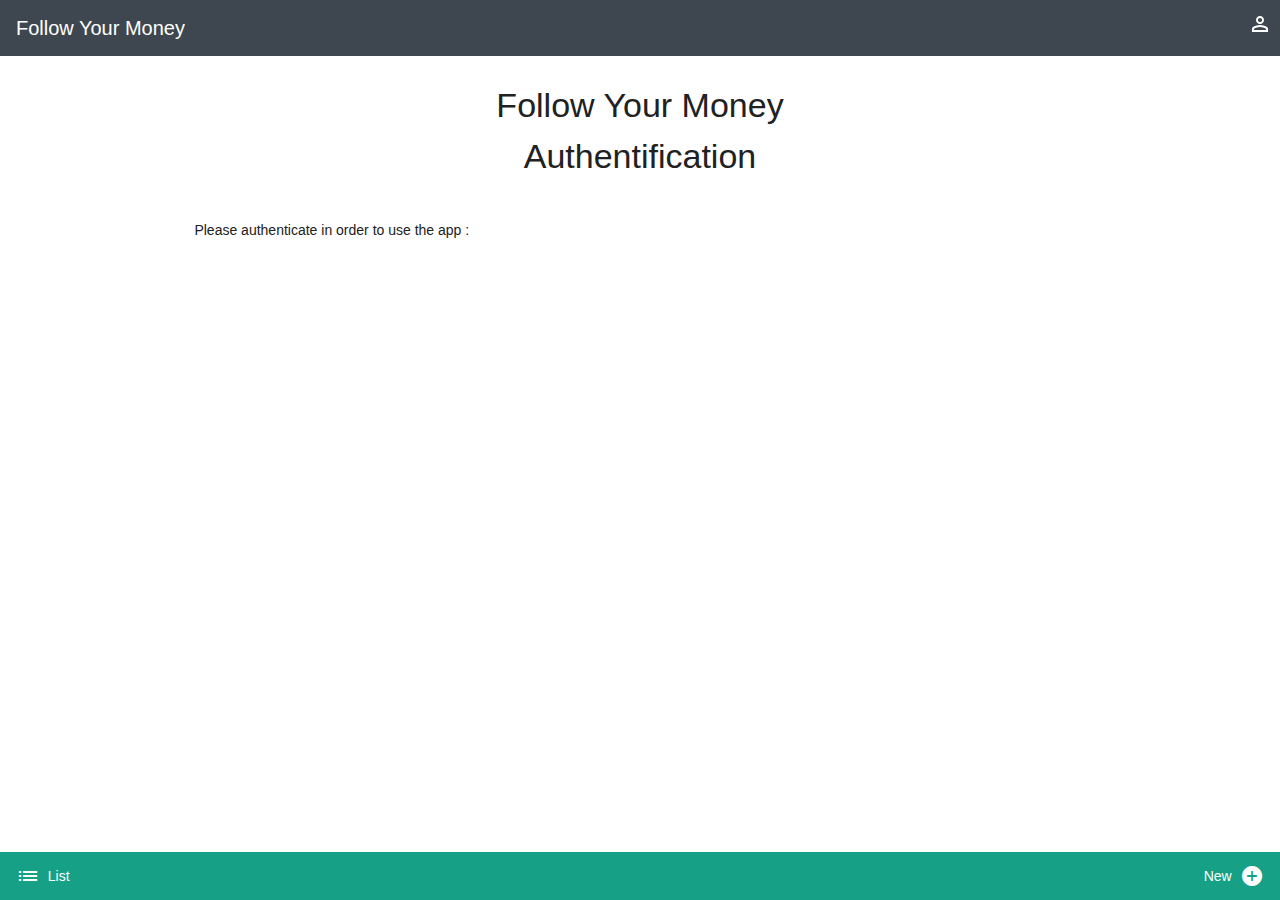
<file: index.html>
<!DOCTYPE html>
<html>

    <head>
        <!-- Meta tags-->
        <meta charset="utf-8">
        <meta name="viewport" content="width=device-width, initial-scale=1, maximum-scale=1, minimum-scale=1, user-scalable=no, minimal-ui">
        <meta name="apple-mobile-web-app-capable" content="yes">
        <meta name="apple-mobile-web-app-status-bar-style" content="black">
        
        <!-- App title-->
        <title>Follow Your Money</title>
    
        <!-- FAVICON -->
        <link rel="icon" href="icon.png" />

        <!--  Framework7 iOS theme styles-->
        <link rel="stylesheet" href="css/framework7.material.min.css">
        <link rel="stylesheet" href="css/framework7.material.colors.min.css">
        <link href="https://fonts.googleapis.com/icon?family=Material+Icons" rel="stylesheet">
        <link rel="stylesheet" type="text/css" href="https://maxcdn.bootstrapcdn.com/font-awesome/4.7.0/css/font-awesome.min.css">

        <!-- App styles-->
        <link rel="stylesheet" href="css/app.css">
        <!-- Manifest -->
        <link rel="manifest" href="/manifest.json">
    
        <!-- Gmail Auth -->
        <meta name="google-signin-scope" content="profile email">
        <meta name="google-signin-client_id" content="445913378547-81eptei3akg63l5aumms2f82s78j5hbj.apps.googleusercontent.com">

    </head>

    <body ng-app="app">

        <!-- Views -->
        <div class="views">

            <!-- main view -->
            <div class="view view-main">

                <!-- Top Navbar-->
                <div class="navbar" ng-controller="NavCtrl as nav">
                    <div class="navbar-inner">
                        <div class="center sliding">
                            <a href="#" class='brand-link'>Follow Your Money</a>
                        </div>
                        <div class="right">
                            <div ng-if="user == undefined">
                                <i class="material-icons">perm_identity</i>
                            </div>
                            <div ng-if="user !== undefined && user.avatar.length > 0" class='avatarBlock'>
                                 <img ng-src="{{user.avatar}}" class='avatar'>
                            </div>

                        </div>
                    </div>
                </div>

                <!-- Page content -->
                <div class="pages navbar-through toolbar-through">
                    <div data-page="index" class="page">
                        <div class="page-content"  ui-view></div>
                    </div>
                </div>

                <!-- Bottom Toolbar-->
                <div class="toolbar">
                    <div class="toolbar-inner">
                        <!-- Toolbar links -->
                        <a href="#/list" class="link"><i class="material-icons">list</i> <span class='labelLink'>List</span></a>
                        <a href="#/form" class="link"><span class='labelLink'>New</span> <i class="material-icons">add_circle</i></a>
                    </div>
                </div>
            </div>
        </div>

        <!-- SCRIPTS JS -->

        <!-- jQuery -->
        <script type="text/javascript" src="js/librairies/jquery.min.js"></script>
        <!-- Angular JS -->
        <script type="text/javascript" src="js/librairies/angular.min.js"></script>
        <!-- Angular Ui-router -->
        <script type="text/javascript" src="js/librairies/angular-ui-router.min.js"></script>
        <!-- Framework7 Library JS -->
        <script type="text/javascript" src="js/librairies/framework7.min.js"></script>
        <!-- upup.js -->
        <script type="text/javascript" src="upup.sw.js"></script>
        <!-- upup.js -->
        <script type="text/javascript" src="upup.js"></script>          

        <!-- Controllers -->
        <script type="text/javascript" src="js/app.js"></script>
        <script type="text/javascript" src="js/controllers/nav.controller.js"></script>
        <script type="text/javascript" src="js/controllers/auth.controller.js"></script>
        <script type="text/javascript" src="js/controllers/home.controller.js"></script>
        <script type="text/javascript" src="js/controllers/form.controller.js"></script>
        
        <!-- Services / Factories -->
        <script type="text/javascript" src="js/factories/LocationFactory.js"></script>
        <script type="text/javascript" src="js/factories/LocalStorageFactory.js"></script>
        <script type="text/javascript" src="js/factories/UserFactory.js"></script>
        <script type="text/javascript" src="js/services/CategoriesService.js"></script>
        <script type="text/javascript" src="notification.js"></script>


        <script>
            UpUp.start({
 /*               'content': "Yolo ça marche"*/
               'content-url': 'index.html',
               'assets': [
                   'js/librairies/jquery.min.js',
                   'js/librairies/angular.min.js',
                   'js/librairies/angular-ui-router.min.js',
                   'js/librairies/framework7.min.js',
                   'css/framework7.material.min.css',
                   'css/framework7.material.colors.min.css',
                   'js/factories/LocalStorageFactory.js',
                   'js/factories/LocationFactory.js',
                   'js/factories/UserFactory.js',
                   'js/app.js',
                   'js/controllers/home.controller.js',
                   'js/controllers/auth.controller.js',
                   'js/controllers/form.controller.js',
                   'js/controllers/nav.controller.js',
                   'views/home.html',
                   'views/auth.html',
                   'views/form.html',
                   'notification.js',
                   'icon.png',
                   'manifest.json'
               ]
            });
        </script>
        <!--<script>-->
<!--//            Service worker avec push notifications-->
            <!--if ('serviceWorker' in navigator && 'PushManager' in window) {-->
                <!--console.log('Service Worker and Push is supported');-->

                <!--navigator.serviceWorker.register('service-worker.js')-->
                    <!--.then(function(swReg) {-->
                        <!--console.log('Service Worker is registered', swReg);-->

                        <!--swRegistration = swReg;-->
                        <!--//initialiseUI();-->
                    <!--})-->
                    <!--.catch(function(error) {-->
                        <!--console.error('Service Worker Error', error);-->
                    <!--});-->
            <!--} else {-->
                <!--console.warn('Push messaging is not supported');-->
                <!--pushButton.textContent = 'Push Not Supported';-->
            <!--}-->
        <!--</script>-->

    </body>
</html>
</file>
<file: css/app.css>
.navbar{
	background-color: #3E474F;
}

.toolbar{
	background-color: #16a085;
}

.labelLink{
	margin-right:1%;
}

.brand-link{
	color:#fff;
}

.brand-link:hover{
	color:#16a085;
}

.right{
	margin-right:0.6%;
}

.avatar{
	vertical-align:middle;
	border:1px solid #E7E7E7;
	height: auto; 
    width: auto; 
    max-width: 30px; 
    max-height: 30px;
}

input, textarea, select{
	background-color: #ecf0f1 !important;
}

.error{
	border-bottom:1px solid red !important;
}

.error-label{
	color:red !important;
}

.modalLink{
	color:#167f6a;
	cursor:pointer;
}

.modalLink:hover{
	color:#16a085;
}

.costLabel{
	color:#167f6a;
}

.is-invisible {
	opacity: 0;
}

.deleteLabel{
	color:#D91E18;
}

.modal-buttons-3 span:nth-child(1){
	background-color: #D91E18;
	border:1px solid #D91E18;
	color:#fff;
}

.modal-buttons-3 span:nth-child(2){
	background-color: #446CB3;
	border:1px solid #446CB3;
	color:#fff;
}

.modal-buttons-3 span:nth-child(3){
	background-color: #333333;
	border:1px solid #333333;
	color:#fff;
}

.row-bottom{
	margin-bottom:5%;
}
.row-top{
	margin-top:1%;
	margin-bottom:1%;
}
</file>
<file: css/framework7.material.min.css>
/**
 * Framework7 1.6.0
 * Full featured mobile HTML framework for building iOS & Android apps
 * 
 * http://framework7.io/
 * 
 * Copyright 2017, Vladimir Kharlampidi
 * The iDangero.us
 * http://www.idangero.us/
 * 
 * Licensed under MIT
 * 
 * Released on: April 10, 2017
 */
.framework7-root,body,html{position:relative;height:100%;width:100%;overflow-x:hidden}body{font-family:Roboto,Noto,Helvetica,Arial,sans-serif;margin:0;padding:0;color:#212121;font-size:14px;line-height:1.5;width:100%;-webkit-text-size-adjust:100%;background:#fff;overflow:hidden}.framework7-root{overflow:hidden}*{-webkit-tap-highlight-color:transparent;-webkit-touch-callout:none}a,input,select,textarea{outline:0}a{text-decoration:none;color:#2196f3}p{margin:1em 0}.row{display:-webkit-box;display:-ms-flexbox;display:-webkit-flex;display:flex;-webkit-box-pack:justify;-ms-flex-pack:justify;-webkit-justify-content:space-between;justify-content:space-between;-webkit-box-lines:multiple;-moz-box-lines:multiple;-webkit-flex-wrap:wrap;-ms-flex-wrap:wrap;flex-wrap:wrap;-webkit-box-align:start;-ms-flex-align:start;-webkit-align-items:flex-start;align-items:flex-start}.row>[class*=col-]{box-sizing:border-box}.row .col-auto{width:100%}.row .col-100{width:100%;width:-webkit-calc((100% - 16px*0)/ 1);width:calc((100% - 16px*0)/ 1)}.row.no-gutter .col-100{width:100%}.row .col-95{width:95%;width:-webkit-calc((100% - 16px*.05263157894736836)/ 1.0526315789473684);width:calc((100% - 16px*.05263157894736836)/ 1.0526315789473684)}.row.no-gutter .col-95{width:95%}.row .col-90{width:90%;width:-webkit-calc((100% - 16px*.11111111111111116)/ 1.1111111111111112);width:calc((100% - 16px*.11111111111111116)/ 1.1111111111111112)}.row.no-gutter .col-90{width:90%}.row .col-85{width:85%;width:-webkit-calc((100% - 16px*.17647058823529416)/ 1.1764705882352942);width:calc((100% - 16px*.17647058823529416)/ 1.1764705882352942)}.row.no-gutter .col-85{width:85%}.row .col-80{width:80%;width:-webkit-calc((100% - 16px*.25)/ 1.25);width:calc((100% - 16px*.25)/ 1.25)}.row.no-gutter .col-80{width:80%}.row .col-75{width:75%;width:-webkit-calc((100% - 16px*.33333333333333326)/ 1.3333333333333333);width:calc((100% - 16px*.33333333333333326)/ 1.3333333333333333)}.row.no-gutter .col-75{width:75%}.row .col-70{width:70%;width:-webkit-calc((100% - 16px*.4285714285714286)/ 1.4285714285714286);width:calc((100% - 16px*.4285714285714286)/ 1.4285714285714286)}.row.no-gutter .col-70{width:70%}.row .col-66{width:66.66666666666666%;width:-webkit-calc((100% - 16px*.5000000000000002)/ 1.5000000000000002);width:calc((100% - 16px*.5000000000000002)/ 1.5000000000000002)}.row.no-gutter .col-66{width:66.66666666666666%}.row .col-65{width:65%;width:-webkit-calc((100% - 16px*.5384615384615385)/ 1.5384615384615385);width:calc((100% - 16px*.5384615384615385)/ 1.5384615384615385)}.row.no-gutter .col-65{width:65%}.row .col-60{width:60%;width:-webkit-calc((100% - 16px*.6666666666666667)/ 1.6666666666666667);width:calc((100% - 16px*.6666666666666667)/ 1.6666666666666667)}.row.no-gutter .col-60{width:60%}.row .col-55{width:55%;width:-webkit-calc((100% - 16px*.8181818181818181)/ 1.8181818181818181);width:calc((100% - 16px*.8181818181818181)/ 1.8181818181818181)}.row.no-gutter .col-55{width:55%}.row .col-50{width:50%;width:-webkit-calc((100% - 16px*1)/ 2);width:calc((100% - 16px*1)/ 2)}.row.no-gutter .col-50{width:50%}.row .col-45{width:45%;width:-webkit-calc((100% - 16px*1.2222222222222223)/ 2.2222222222222223);width:calc((100% - 16px*1.2222222222222223)/ 2.2222222222222223)}.row.no-gutter .col-45{width:45%}.row .col-40{width:40%;width:-webkit-calc((100% - 16px*1.5)/ 2.5);width:calc((100% - 16px*1.5)/ 2.5)}.row.no-gutter .col-40{width:40%}.row .col-35{width:35%;width:-webkit-calc((100% - 16px*1.8571428571428572)/ 2.857142857142857);width:calc((100% - 16px*1.8571428571428572)/ 2.857142857142857)}.row.no-gutter .col-35{width:35%}.row .col-33{width:33.333333333333336%;width:-webkit-calc((100% - 16px*2)/ 3);width:calc((100% - 16px*2)/ 3)}.row.no-gutter .col-33{width:33.333333333333336%}.row .col-30{width:30%;width:-webkit-calc((100% - 16px*2.3333333333333335)/ 3.3333333333333335);width:calc((100% - 16px*2.3333333333333335)/ 3.3333333333333335)}.row.no-gutter .col-30{width:30%}.row .col-25{width:25%;width:-webkit-calc((100% - 16px*3)/ 4);width:calc((100% - 16px*3)/ 4)}.row.no-gutter .col-25{width:25%}.row .col-20{width:20%;width:-webkit-calc((100% - 16px*4)/ 5);width:calc((100% - 16px*4)/ 5)}.row.no-gutter .col-20{width:20%}.row .col-15{width:15%;width:-webkit-calc((100% - 16px*5.666666666666667)/ 6.666666666666667);width:calc((100% - 16px*5.666666666666667)/ 6.666666666666667)}.row.no-gutter .col-15{width:15%}.row .col-10{width:10%;width:-webkit-calc((100% - 16px*9)/ 10);width:calc((100% - 16px*9)/ 10)}.row.no-gutter .col-10{width:10%}.row .col-5{width:5%;width:-webkit-calc((100% - 16px*19)/ 20);width:calc((100% - 16px*19)/ 20)}.row.no-gutter .col-5{width:5%}.row .col-auto:nth-last-child(1),.row .col-auto:nth-last-child(1)~.col-auto{width:100%;width:-webkit-calc((100% - 16px*0)/ 1);width:calc((100% - 16px*0)/ 1)}.row.no-gutter .col-auto:nth-last-child(1),.row.no-gutter .col-auto:nth-last-child(1)~.col-auto{width:100%}.row .col-auto:nth-last-child(2),.row .col-auto:nth-last-child(2)~.col-auto{width:50%;width:-webkit-calc((100% - 16px*1)/ 2);width:calc((100% - 16px*1)/ 2)}.row.no-gutter .col-auto:nth-last-child(2),.row.no-gutter .col-auto:nth-last-child(2)~.col-auto{width:50%}.row .col-auto:nth-last-child(3),.row .col-auto:nth-last-child(3)~.col-auto{width:33.33333333%;width:-webkit-calc((100% - 16px*2)/ 3);width:calc((100% - 16px*2)/ 3)}.row.no-gutter .col-auto:nth-last-child(3),.row.no-gutter .col-auto:nth-last-child(3)~.col-auto{width:33.33333333%}.row .col-auto:nth-last-child(4),.row .col-auto:nth-last-child(4)~.col-auto{width:25%;width:-webkit-calc((100% - 16px*3)/ 4);width:calc((100% - 16px*3)/ 4)}.row.no-gutter .col-auto:nth-last-child(4),.row.no-gutter .col-auto:nth-last-child(4)~.col-auto{width:25%}.row .col-auto:nth-last-child(5),.row .col-auto:nth-last-child(5)~.col-auto{width:20%;width:-webkit-calc((100% - 16px*4)/ 5);width:calc((100% - 16px*4)/ 5)}.row.no-gutter .col-auto:nth-last-child(5),.row.no-gutter .col-auto:nth-last-child(5)~.col-auto{width:20%}.row .col-auto:nth-last-child(6),.row .col-auto:nth-last-child(6)~.col-auto{width:16.66666667%;width:-webkit-calc((100% - 16px*5)/ 6);width:calc((100% - 16px*5)/ 6)}.row.no-gutter .col-auto:nth-last-child(6),.row.no-gutter .col-auto:nth-last-child(6)~.col-auto{width:16.66666667%}.row .col-auto:nth-last-child(7),.row .col-auto:nth-last-child(7)~.col-auto{width:14.28571429%;width:-webkit-calc((100% - 16px*6)/ 7);width:calc((100% - 16px*6)/ 7)}.row.no-gutter .col-auto:nth-last-child(7),.row.no-gutter .col-auto:nth-last-child(7)~.col-auto{width:14.28571429%}.row .col-auto:nth-last-child(8),.row .col-auto:nth-last-child(8)~.col-auto{width:12.5%;width:-webkit-calc((100% - 16px*7)/ 8);width:calc((100% - 16px*7)/ 8)}.row.no-gutter .col-auto:nth-last-child(8),.row.no-gutter .col-auto:nth-last-child(8)~.col-auto{width:12.5%}.row .col-auto:nth-last-child(9),.row .col-auto:nth-last-child(9)~.col-auto{width:11.11111111%;width:-webkit-calc((100% - 16px*8)/ 9);width:calc((100% - 16px*8)/ 9)}.row.no-gutter .col-auto:nth-last-child(9),.row.no-gutter .col-auto:nth-last-child(9)~.col-auto{width:11.11111111%}.row .col-auto:nth-last-child(10),.row .col-auto:nth-last-child(10)~.col-auto{width:10%;width:-webkit-calc((100% - 16px*9)/ 10);width:calc((100% - 16px*9)/ 10)}.row.no-gutter .col-auto:nth-last-child(10),.row.no-gutter .col-auto:nth-last-child(10)~.col-auto{width:10%}.row .col-auto:nth-last-child(11),.row .col-auto:nth-last-child(11)~.col-auto{width:9.09090909%;width:-webkit-calc((100% - 16px*10)/ 11);width:calc((100% - 16px*10)/ 11)}.row.no-gutter .col-auto:nth-last-child(11),.row.no-gutter .col-auto:nth-last-child(11)~.col-auto{width:9.09090909%}.row .col-auto:nth-last-child(12),.row .col-auto:nth-last-child(12)~.col-auto{width:8.33333333%;width:-webkit-calc((100% - 16px*11)/ 12);width:calc((100% - 16px*11)/ 12)}.row.no-gutter .col-auto:nth-last-child(12),.row.no-gutter .col-auto:nth-last-child(12)~.col-auto{width:8.33333333%}.row .col-auto:nth-last-child(13),.row .col-auto:nth-last-child(13)~.col-auto{width:7.69230769%;width:-webkit-calc((100% - 16px*12)/ 13);width:calc((100% - 16px*12)/ 13)}.row.no-gutter .col-auto:nth-last-child(13),.row.no-gutter .col-auto:nth-last-child(13)~.col-auto{width:7.69230769%}.row .col-auto:nth-last-child(14),.row .col-auto:nth-last-child(14)~.col-auto{width:7.14285714%;width:-webkit-calc((100% - 16px*13)/ 14);width:calc((100% - 16px*13)/ 14)}.row.no-gutter .col-auto:nth-last-child(14),.row.no-gutter .col-auto:nth-last-child(14)~.col-auto{width:7.14285714%}.row .col-auto:nth-last-child(15),.row .col-auto:nth-last-child(15)~.col-auto{width:6.66666667%;width:-webkit-calc((100% - 16px*14)/ 15);width:calc((100% - 16px*14)/ 15)}.row.no-gutter .col-auto:nth-last-child(15),.row.no-gutter .col-auto:nth-last-child(15)~.col-auto{width:6.66666667%}.row .col-auto:nth-last-child(16),.row .col-auto:nth-last-child(16)~.col-auto{width:6.25%;width:-webkit-calc((100% - 16px*15)/ 16);width:calc((100% - 16px*15)/ 16)}.row.no-gutter .col-auto:nth-last-child(16),.row.no-gutter .col-auto:nth-last-child(16)~.col-auto{width:6.25%}.row .col-auto:nth-last-child(17),.row .col-auto:nth-last-child(17)~.col-auto{width:5.88235294%;width:-webkit-calc((100% - 16px*16)/ 17);width:calc((100% - 16px*16)/ 17)}.row.no-gutter .col-auto:nth-last-child(17),.row.no-gutter .col-auto:nth-last-child(17)~.col-auto{width:5.88235294%}.row .col-auto:nth-last-child(18),.row .col-auto:nth-last-child(18)~.col-auto{width:5.55555556%;width:-webkit-calc((100% - 16px*17)/ 18);width:calc((100% - 16px*17)/ 18)}.row.no-gutter .col-auto:nth-last-child(18),.row.no-gutter .col-auto:nth-last-child(18)~.col-auto{width:5.55555556%}.row .col-auto:nth-last-child(19),.row .col-auto:nth-last-child(19)~.col-auto{width:5.26315789%;width:-webkit-calc((100% - 16px*18)/ 19);width:calc((100% - 16px*18)/ 19)}.row.no-gutter .col-auto:nth-last-child(19),.row.no-gutter .col-auto:nth-last-child(19)~.col-auto{width:5.26315789%}.row .col-auto:nth-last-child(20),.row .col-auto:nth-last-child(20)~.col-auto{width:5%;width:-webkit-calc((100% - 16px*19)/ 20);width:calc((100% - 16px*19)/ 20)}.row.no-gutter .col-auto:nth-last-child(20),.row.no-gutter .col-auto:nth-last-child(20)~.col-auto{width:5%}.row .col-auto:nth-last-child(21),.row .col-auto:nth-last-child(21)~.col-auto{width:4.76190476%;width:-webkit-calc((100% - 16px*20)/ 21);width:calc((100% - 16px*20)/ 21)}.row.no-gutter .col-auto:nth-last-child(21),.row.no-gutter .col-auto:nth-last-child(21)~.col-auto{width:4.76190476%}@media all and (min-width:768px){.row .tablet-100{width:100%;width:-webkit-calc((100% - 16px*0)/ 1);width:calc((100% - 16px*0)/ 1)}.row.no-gutter .tablet-100{width:100%}.row .tablet-95{width:95%;width:-webkit-calc((100% - 16px*.05263157894736836)/ 1.0526315789473684);width:calc((100% - 16px*.05263157894736836)/ 1.0526315789473684)}.row.no-gutter .tablet-95{width:95%}.row .tablet-90{width:90%;width:-webkit-calc((100% - 16px*.11111111111111116)/ 1.1111111111111112);width:calc((100% - 16px*.11111111111111116)/ 1.1111111111111112)}.row.no-gutter .tablet-90{width:90%}.row .tablet-85{width:85%;width:-webkit-calc((100% - 16px*.17647058823529416)/ 1.1764705882352942);width:calc((100% - 16px*.17647058823529416)/ 1.1764705882352942)}.row.no-gutter .tablet-85{width:85%}.row .tablet-80{width:80%;width:-webkit-calc((100% - 16px*.25)/ 1.25);width:calc((100% - 16px*.25)/ 1.25)}.row.no-gutter .tablet-80{width:80%}.row .tablet-75{width:75%;width:-webkit-calc((100% - 16px*.33333333333333326)/ 1.3333333333333333);width:calc((100% - 16px*.33333333333333326)/ 1.3333333333333333)}.row.no-gutter .tablet-75{width:75%}.row .tablet-70{width:70%;width:-webkit-calc((100% - 16px*.4285714285714286)/ 1.4285714285714286);width:calc((100% - 16px*.4285714285714286)/ 1.4285714285714286)}.row.no-gutter .tablet-70{width:70%}.row .tablet-66{width:66.66666666666666%;width:-webkit-calc((100% - 16px*.5000000000000002)/ 1.5000000000000002);width:calc((100% - 16px*.5000000000000002)/ 1.5000000000000002)}.row.no-gutter .tablet-66{width:66.66666666666666%}.row .tablet-65{width:65%;width:-webkit-calc((100% - 16px*.5384615384615385)/ 1.5384615384615385);width:calc((100% - 16px*.5384615384615385)/ 1.5384615384615385)}.row.no-gutter .tablet-65{width:65%}.row .tablet-60{width:60%;width:-webkit-calc((100% - 16px*.6666666666666667)/ 1.6666666666666667);width:calc((100% - 16px*.6666666666666667)/ 1.6666666666666667)}.row.no-gutter .tablet-60{width:60%}.row .tablet-55{width:55%;width:-webkit-calc((100% - 16px*.8181818181818181)/ 1.8181818181818181);width:calc((100% - 16px*.8181818181818181)/ 1.8181818181818181)}.row.no-gutter .tablet-55{width:55%}.row .tablet-50{width:50%;width:-webkit-calc((100% - 16px*1)/ 2);width:calc((100% - 16px*1)/ 2)}.row.no-gutter .tablet-50{width:50%}.row .tablet-45{width:45%;width:-webkit-calc((100% - 16px*1.2222222222222223)/ 2.2222222222222223);width:calc((100% - 16px*1.2222222222222223)/ 2.2222222222222223)}.row.no-gutter .tablet-45{width:45%}.row .tablet-40{width:40%;width:-webkit-calc((100% - 16px*1.5)/ 2.5);width:calc((100% - 16px*1.5)/ 2.5)}.row.no-gutter .tablet-40{width:40%}.row .tablet-35{width:35%;width:-webkit-calc((100% - 16px*1.8571428571428572)/ 2.857142857142857);width:calc((100% - 16px*1.8571428571428572)/ 2.857142857142857)}.row.no-gutter .tablet-35{width:35%}.row .tablet-33{width:33.333333333333336%;width:-webkit-calc((100% - 16px*2)/ 3);width:calc((100% - 16px*2)/ 3)}.row.no-gutter .tablet-33{width:33.333333333333336%}.row .tablet-30{width:30%;width:-webkit-calc((100% - 16px*2.3333333333333335)/ 3.3333333333333335);width:calc((100% - 16px*2.3333333333333335)/ 3.3333333333333335)}.row.no-gutter .tablet-30{width:30%}.row .tablet-25{width:25%;width:-webkit-calc((100% - 16px*3)/ 4);width:calc((100% - 16px*3)/ 4)}.row.no-gutter .tablet-25{width:25%}.row .tablet-20{width:20%;width:-webkit-calc((100% - 16px*4)/ 5);width:calc((100% - 16px*4)/ 5)}.row.no-gutter .tablet-20{width:20%}.row .tablet-15{width:15%;width:-webkit-calc((100% - 16px*5.666666666666667)/ 6.666666666666667);width:calc((100% - 16px*5.666666666666667)/ 6.666666666666667)}.row.no-gutter .tablet-15{width:15%}.row .tablet-10{width:10%;width:-webkit-calc((100% - 16px*9)/ 10);width:calc((100% - 16px*9)/ 10)}.row.no-gutter .tablet-10{width:10%}.row .tablet-5{width:5%;width:-webkit-calc((100% - 16px*19)/ 20);width:calc((100% - 16px*19)/ 20)}.row.no-gutter .tablet-5{width:5%}.row .tablet-auto:nth-last-child(1),.row .tablet-auto:nth-last-child(1)~.col-auto{width:100%;width:-webkit-calc((100% - 16px*0)/ 1);width:calc((100% - 16px*0)/ 1)}.row.no-gutter .tablet-auto:nth-last-child(1),.row.no-gutter .tablet-auto:nth-last-child(1)~.tablet-auto{width:100%}.row .tablet-auto:nth-last-child(2),.row .tablet-auto:nth-last-child(2)~.col-auto{width:50%;width:-webkit-calc((100% - 16px*1)/ 2);width:calc((100% - 16px*1)/ 2)}.row.no-gutter .tablet-auto:nth-last-child(2),.row.no-gutter .tablet-auto:nth-last-child(2)~.tablet-auto{width:50%}.row .tablet-auto:nth-last-child(3),.row .tablet-auto:nth-last-child(3)~.col-auto{width:33.33333333%;width:-webkit-calc((100% - 16px*2)/ 3);width:calc((100% - 16px*2)/ 3)}.row.no-gutter .tablet-auto:nth-last-child(3),.row.no-gutter .tablet-auto:nth-last-child(3)~.tablet-auto{width:33.33333333%}.row .tablet-auto:nth-last-child(4),.row .tablet-auto:nth-last-child(4)~.col-auto{width:25%;width:-webkit-calc((100% - 16px*3)/ 4);width:calc((100% - 16px*3)/ 4)}.row.no-gutter .tablet-auto:nth-last-child(4),.row.no-gutter .tablet-auto:nth-last-child(4)~.tablet-auto{width:25%}.row .tablet-auto:nth-last-child(5),.row .tablet-auto:nth-last-child(5)~.col-auto{width:20%;width:-webkit-calc((100% - 16px*4)/ 5);width:calc((100% - 16px*4)/ 5)}.row.no-gutter .tablet-auto:nth-last-child(5),.row.no-gutter .tablet-auto:nth-last-child(5)~.tablet-auto{width:20%}.row .tablet-auto:nth-last-child(6),.row .tablet-auto:nth-last-child(6)~.col-auto{width:16.66666667%;width:-webkit-calc((100% - 16px*5)/ 6);width:calc((100% - 16px*5)/ 6)}.row.no-gutter .tablet-auto:nth-last-child(6),.row.no-gutter .tablet-auto:nth-last-child(6)~.tablet-auto{width:16.66666667%}.row .tablet-auto:nth-last-child(7),.row .tablet-auto:nth-last-child(7)~.col-auto{width:14.28571429%;width:-webkit-calc((100% - 16px*6)/ 7);width:calc((100% - 16px*6)/ 7)}.row.no-gutter .tablet-auto:nth-last-child(7),.row.no-gutter .tablet-auto:nth-last-child(7)~.tablet-auto{width:14.28571429%}.row .tablet-auto:nth-last-child(8),.row .tablet-auto:nth-last-child(8)~.col-auto{width:12.5%;width:-webkit-calc((100% - 16px*7)/ 8);width:calc((100% - 16px*7)/ 8)}.row.no-gutter .tablet-auto:nth-last-child(8),.row.no-gutter .tablet-auto:nth-last-child(8)~.tablet-auto{width:12.5%}.row .tablet-auto:nth-last-child(9),.row .tablet-auto:nth-last-child(9)~.col-auto{width:11.11111111%;width:-webkit-calc((100% - 16px*8)/ 9);width:calc((100% - 16px*8)/ 9)}.row.no-gutter .tablet-auto:nth-last-child(9),.row.no-gutter .tablet-auto:nth-last-child(9)~.tablet-auto{width:11.11111111%}.row .tablet-auto:nth-last-child(10),.row .tablet-auto:nth-last-child(10)~.col-auto{width:10%;width:-webkit-calc((100% - 16px*9)/ 10);width:calc((100% - 16px*9)/ 10)}.row.no-gutter .tablet-auto:nth-last-child(10),.row.no-gutter .tablet-auto:nth-last-child(10)~.tablet-auto{width:10%}.row .tablet-auto:nth-last-child(11),.row .tablet-auto:nth-last-child(11)~.col-auto{width:9.09090909%;width:-webkit-calc((100% - 16px*10)/ 11);width:calc((100% - 16px*10)/ 11)}.row.no-gutter .tablet-auto:nth-last-child(11),.row.no-gutter .tablet-auto:nth-last-child(11)~.tablet-auto{width:9.09090909%}.row .tablet-auto:nth-last-child(12),.row .tablet-auto:nth-last-child(12)~.col-auto{width:8.33333333%;width:-webkit-calc((100% - 16px*11)/ 12);width:calc((100% - 16px*11)/ 12)}.row.no-gutter .tablet-auto:nth-last-child(12),.row.no-gutter .tablet-auto:nth-last-child(12)~.tablet-auto{width:8.33333333%}.row .tablet-auto:nth-last-child(13),.row .tablet-auto:nth-last-child(13)~.col-auto{width:7.69230769%;width:-webkit-calc((100% - 16px*12)/ 13);width:calc((100% - 16px*12)/ 13)}.row.no-gutter .tablet-auto:nth-last-child(13),.row.no-gutter .tablet-auto:nth-last-child(13)~.tablet-auto{width:7.69230769%}.row .tablet-auto:nth-last-child(14),.row .tablet-auto:nth-last-child(14)~.col-auto{width:7.14285714%;width:-webkit-calc((100% - 16px*13)/ 14);width:calc((100% - 16px*13)/ 14)}.row.no-gutter .tablet-auto:nth-last-child(14),.row.no-gutter .tablet-auto:nth-last-child(14)~.tablet-auto{width:7.14285714%}.row .tablet-auto:nth-last-child(15),.row .tablet-auto:nth-last-child(15)~.col-auto{width:6.66666667%;width:-webkit-calc((100% - 16px*14)/ 15);width:calc((100% - 16px*14)/ 15)}.row.no-gutter .tablet-auto:nth-last-child(15),.row.no-gutter .tablet-auto:nth-last-child(15)~.tablet-auto{width:6.66666667%}.row .tablet-auto:nth-last-child(16),.row .tablet-auto:nth-last-child(16)~.col-auto{width:6.25%;width:-webkit-calc((100% - 16px*15)/ 16);width:calc((100% - 16px*15)/ 16)}.row.no-gutter .tablet-auto:nth-last-child(16),.row.no-gutter .tablet-auto:nth-last-child(16)~.tablet-auto{width:6.25%}.row .tablet-auto:nth-last-child(17),.row .tablet-auto:nth-last-child(17)~.col-auto{width:5.88235294%;width:-webkit-calc((100% - 16px*16)/ 17);width:calc((100% - 16px*16)/ 17)}.row.no-gutter .tablet-auto:nth-last-child(17),.row.no-gutter .tablet-auto:nth-last-child(17)~.tablet-auto{width:5.88235294%}.row .tablet-auto:nth-last-child(18),.row .tablet-auto:nth-last-child(18)~.col-auto{width:5.55555556%;width:-webkit-calc((100% - 16px*17)/ 18);width:calc((100% - 16px*17)/ 18)}.row.no-gutter .tablet-auto:nth-last-child(18),.row.no-gutter .tablet-auto:nth-last-child(18)~.tablet-auto{width:5.55555556%}.row .tablet-auto:nth-last-child(19),.row .tablet-auto:nth-last-child(19)~.col-auto{width:5.26315789%;width:-webkit-calc((100% - 16px*18)/ 19);width:calc((100% - 16px*18)/ 19)}.row.no-gutter .tablet-auto:nth-last-child(19),.row.no-gutter .tablet-auto:nth-last-child(19)~.tablet-auto{width:5.26315789%}.row .tablet-auto:nth-last-child(20),.row .tablet-auto:nth-last-child(20)~.col-auto{width:5%;width:-webkit-calc((100% - 16px*19)/ 20);width:calc((100% - 16px*19)/ 20)}.row.no-gutter .tablet-auto:nth-last-child(20),.row.no-gutter .tablet-auto:nth-last-child(20)~.tablet-auto{width:5%}.row .tablet-auto:nth-last-child(21),.row .tablet-auto:nth-last-child(21)~.col-auto{width:4.76190476%;width:-webkit-calc((100% - 16px*20)/ 21);width:calc((100% - 16px*20)/ 21)}.row.no-gutter .tablet-auto:nth-last-child(21),.row.no-gutter .tablet-auto:nth-last-child(21)~.tablet-auto{width:4.76190476%}}.view,.views{position:relative;height:100%;z-index:5000}.views{overflow:auto;-webkit-overflow-scrolling:touch}.view{width:100%;overflow:hidden;box-sizing:border-box}.pages{position:relative;width:100%;height:100%;overflow:hidden}.page{box-sizing:border-box;position:absolute;left:0;top:0;width:100%;height:100%;background:#fff;-webkit-transform:translate3d(0,0,0);transform:translate3d(0,0,0)}.page.cached{display:none}.page-on-left{opacity:1;-webkit-transform:translate3d(0,0,0);transform:translate3d(0,0,0)}.page-on-right{opacity:0;pointer-events:none;-webkit-transform:translate3d(0,56px,0);transform:translate3d(0,56px,0)}.page-content{overflow:auto;-webkit-overflow-scrolling:touch;box-sizing:border-box;height:100%;position:relative;z-index:1}.page-transitioning{-webkit-transition-duration:.3s;transition-duration:.3s}.page-from-right-to-center{pointer-events:none;-webkit-animation:pageFromRightToCenter .3s forwards;animation:pageFromRightToCenter .3s forwards}.page-from-center-to-right{pointer-events:none;-webkit-animation:pageFromCenterToRight .3s forwards;animation:pageFromCenterToRight .3s forwards}@-webkit-keyframes pageFromRightToCenter{from{opacity:0;-webkit-transform:translate3d(0,56px,0)}to{opacity:1;-webkit-transform:translate3d(0,0,0)}}@keyframes pageFromRightToCenter{from{opacity:0;transform:translate3d(0,56px,0)}to{opacity:1;transform:translate3d(0,0,0)}}@-webkit-keyframes pageFromCenterToRight{from{opacity:1;-webkit-transform:translate3d(0,0,0)}to{opacity:0;-webkit-transform:translate3d(0,56px,0)}}@keyframes pageFromCenterToRight{from{opacity:1;transform:translate3d(0,0,0)}to{opacity:0;transform:translate3d(0,56px,0)}}.page-from-center-to-left{-webkit-animation:pageFromCenterToLeft .3s forwards;animation:pageFromCenterToLeft .3s forwards}.page-from-left-to-center{-webkit-animation:pageFromLeftToCenter .3s forwards;animation:pageFromLeftToCenter .3s forwards}@-webkit-keyframes pageFromCenterToLeft{from{opacity:1}to{opacity:1}}@keyframes pageFromCenterToLeft{from{opacity:1}to{opacity:1}}@-webkit-keyframes pageFromLeftToCenter{from{opacity:1}to{opacity:1}}@keyframes pageFromLeftToCenter{from{opacity:1}to{opacity:1}}.navbar-inner,.toolbar-inner{position:absolute;left:0;top:0;width:100%;height:100%;box-sizing:border-box;overflow:hidden;display:-webkit-box;display:-ms-flexbox;display:-webkit-flex;display:flex;-webkit-box-align:center;-ms-flex-align:center;-webkit-align-items:center;align-items:center}.navbar-inner{-webkit-box-pack:start;-ms-flex-pack:start;-webkit-justify-content:flex-start;justify-content:flex-start}.toolbar-inner{-webkit-box-pack:justify;-ms-flex-pack:justify;-webkit-justify-content:space-between;justify-content:space-between}.navbar-inner.cached{display:none}.navbar,.toolbar{width:100%;box-sizing:border-box;position:relative;margin:0;z-index:500;-webkit-backface-visibility:hidden;backface-visibility:hidden;color:#fff}.navbar b,.toolbar b{font-weight:500}.navbar~.toolbar{z-index:499}.navbar,.subnavbar,.toolbar{background:#2196f3}.navbar a.link,.subnavbar a.link,.toolbar a.link{text-decoration:none;position:relative;color:#fff;box-sizing:border-box;display:-webkit-box;display:-ms-flexbox;display:-webkit-flex;display:flex;-webkit-box-pack:center;-ms-flex-pack:center;-webkit-justify-content:center;justify-content:center;-webkit-box-align:center;-ms-flex-align:center;-webkit-align-items:center;align-items:center;padding:0 16px;min-width:48px}.navbar a.link:before,.subnavbar a.link:before,.toolbar a.link:before{content:'';width:152%;height:152%;position:absolute;left:-26%;top:-26%;background-image:-webkit-radial-gradient(center,circle cover,rgba(255,255,255,.15) 66%,rgba(255,255,255,0) 66%);background-image:radial-gradient(circle at center,rgba(255,255,255,.15) 66%,rgba(255,255,255,0) 66%);background-repeat:no-repeat;background-position:center;background-size:100% 100%;opacity:0;pointer-events:none;-webkit-transition-duration:.6s;transition-duration:.6s}.navbar a.link.active-state:before,.subnavbar a.link.active-state:before,.toolbar a.link.active-state:before,html:not(.watch-active-state) .navbar a.link:active:before,html:not(.watch-active-state) .subnavbar a.link:active:before,html:not(.watch-active-state) .toolbar a.link:active:before{opacity:1;-webkit-transition-duration:150ms;transition-duration:150ms}.navbar a.link i+i,.navbar a.link i+span,.navbar a.link span+i,.navbar a.link span+span,.subnavbar a.link i+i,.subnavbar a.link i+span,.subnavbar a.link span+i,.subnavbar a.link span+span,.toolbar a.link i+i,.toolbar a.link i+span,.toolbar a.link span+i,.toolbar a.link span+span{margin-left:8px}.navbar a.icon-only,.subnavbar a.icon-only,.toolbar a.icon-only{min-width:0;-webkit-box-flex:0;-webkit-flex-shrink:0;-ms-flex:0 0 auto;flex-shrink:0}.navbar i.icon,.subnavbar i.icon,.toolbar i.icon{display:block}.navbar .center,.subnavbar .center{font-size:20px;font-weight:500;text-align:center;margin:0 16px;position:relative;overflow:hidden;text-overflow:ellipsis;white-space:nowrap;line-height:56px;display:inline-block;text-align:left}.navbar .left,.navbar .right,.subnavbar .left,.subnavbar .right{-webkit-box-flex:0;-webkit-flex-shrink:0;-ms-flex:0 0 auto;flex-shrink:0;display:-webkit-box;display:-ms-flexbox;display:-webkit-flex;display:flex;-webkit-box-pack:start;-ms-flex-pack:start;-webkit-justify-content:flex-start;justify-content:flex-start;-webkit-box-align:center;-ms-flex-align:center;-webkit-align-items:center;align-items:center;-webkit-transform:translate3d(0,0,0);transform:translate3d(0,0,0)}.navbar .right,.subnavbar .right{margin-left:auto}.navbar .right:first-child,.subnavbar .right:first-child{position:absolute;right:16px;height:100%}.navbar{left:0;top:0;height:56px;font-size:20px}.navbar a.link{line-height:56px;height:56px}.popup .navbar{-webkit-transform:translate3d(0,0,0);transform:translate3d(0,0,0)}.subnavbar{height:48px;width:100%;position:absolute;left:0;top:100%;z-index:20;box-sizing:border-box;padding:0 16px;display:-webkit-box;display:-ms-flexbox;display:-webkit-flex;display:flex;-webkit-box-pack:justify;-ms-flex-pack:justify;-webkit-justify-content:space-between;justify-content:space-between;-webkit-box-align:center;-ms-flex-align:center;-webkit-align-items:center;align-items:center;overflow:hidden}.subnavbar a.link{line-height:48px;height:48px}.subnavbar .center{line-height:48px}.subnavbar .center:first-child{margin-left:56px}.navbar.no-border .subnavbar{margin-top:0}.navbar-on-left .subnavbar,.navbar-on-right .subnavbar{pointer-events:none}.navbar .subnavbar,.page .subnavbar{position:absolute}.page>.subnavbar{top:0;margin-top:0}.subnavbar>.buttons-row{width:100%}.subnavbar .searchbar,.subnavbar.searchbar{position:absolute}.subnavbar .searchbar,.subnavbar.searchbar{position:absolute}.subnavbar .searchbar{left:0;top:0}.toolbar{left:0;bottom:0;height:48px;font-size:14px}.toolbar a.link{line-height:48px;height:48px}.toolbar a{-webkit-box-flex:1;-webkit-flex-shrink:1;-ms-flex:0 1 auto;flex-shrink:1;position:relative;white-space:nowrap;text-overflow:ellipsis}.tabbar{z-index:5001;overflow:hidden;bottom:auto;top:0}.tabbar .toolbar-inner{padding-left:0;padding-right:0}.tabbar a.link{line-height:1.4}.tabbar a.link,.tabbar a.tab-link{height:100%;width:100%;box-sizing:border-box;padding-left:0;padding-right:0;display:-webkit-box;display:-ms-flexbox;display:-webkit-flex;display:flex;-webkit-box-pack:center;-ms-flex-pack:center;-webkit-justify-content:center;justify-content:center;-webkit-box-align:center;-ms-flex-align:center;-webkit-align-items:center;align-items:center;-ms-flex:1;-webkit-box-orient:vertical;-moz-box-orient:vertical;-ms-flex-direction:column;-webkit-flex-direction:column;flex-direction:column;font-size:14px;text-transform:uppercase}.tabbar i.icon{height:24px}.tabbar a.tab-link{-webkit-transition-duration:.3s;transition-duration:.3s;overflow:hidden;color:rgba(255,255,255,.7);position:relative}.tabbar a.tab-link.active,.tabbar a.tab-link.active-state,html:not(.watch-active-state) .tabbar a.tab-link:active{color:#fff}.tabbar .tab-link-highlight{position:absolute;left:0;bottom:0;height:3px;background:#0a6ebd;background:rgba(255,255,255,.5);-webkit-transition-duration:.3s;transition-duration:.3s}.tabbar-labels{height:72px}.tabbar-labels a.link,.tabbar-labels a.tab-link{padding-top:12px;padding-bottom:12px;height:100%;-webkit-box-pack:justify;-ms-flex-pack:justify;-webkit-justify-content:space-between;justify-content:space-between}.tabbar-labels span.tabbar-label{line-height:1;display:block;margin:0;margin-top:10px;position:relative;text-overflow:ellipsis;white-space:nowrap;overflow:hidden;max-width:100%}.tabbar-labels.toolbar-bottom span.tabbar-label{text-transform:none}.tabbar-scrollable .toolbar-inner{-webkit-box-pack:start;-ms-flex-pack:start;-webkit-justify-content:flex-start;justify-content:flex-start;overflow:auto}.tabbar-scrollable .toolbar-inner::-webkit-scrollbar{display:none!important;width:0!important;height:0!important;-webkit-appearance:none;opacity:0!important}.tabbar-scrollable a.link,.tabbar-scrollable a.tab-link{width:auto;-webkit-box-flex:0;-webkit-flex-shrink:0;-ms-flex:0 0 auto;flex-shrink:0;-ms-flex:0;padding:0 16px}.toolbar-bottom{bottom:0;top:auto}.toolbar-bottom .tab-link-highlight{bottom:auto;top:0}.navbar input[type=text],.navbar input[type=password],.navbar input[type=search],.navbar input[type=email],.navbar input[type=tel],.navbar input[type=url],.subnavbar input[type=text],.subnavbar input[type=password],.subnavbar input[type=search],.subnavbar input[type=email],.subnavbar input[type=tel],.subnavbar input[type=url]{box-sizing:border-box;width:100%;height:32px;display:block;border:none;-webkit-appearance:none;-moz-appearance:none;-ms-appearance:none;appearance:none;border-radius:0;font-family:inherit;color:#fff;font-size:16px;font-weight:400;background-color:transparent;padding:0;border-bottom:1px solid #fff}.navbar input[type=text]::-webkit-input-placeholder,.navbar input[type=password]::-webkit-input-placeholder,.navbar input[type=search]::-webkit-input-placeholder,.navbar input[type=email]::-webkit-input-placeholder,.navbar input[type=tel]::-webkit-input-placeholder,.navbar input[type=url]::-webkit-input-placeholder,.subnavbar input[type=text]::-webkit-input-placeholder,.subnavbar input[type=password]::-webkit-input-placeholder,.subnavbar input[type=search]::-webkit-input-placeholder,.subnavbar input[type=email]::-webkit-input-placeholder,.subnavbar input[type=tel]::-webkit-input-placeholder,.subnavbar input[type=url]::-webkit-input-placeholder{color:#fff;opacity:1}.page>.navbar,.page>.toolbar,.view>.navbar,.view>.toolbar,.views>.navbar,.views>.toolbar{position:absolute}.subnavbar~.page-content{padding-top:48px}.tabbar-fixed .page-content,.toolbar-fixed .page-content{padding-top:48px}.tabbar-labels-fixed .page-content{padding-top:72px}.toolbar~.page-content{padding-top:48px}.tabbar-labels~.page-content{padding-top:72px}.messagebar~.page-content,.messagebar~.pages .page-content,.messagebar~.view .page-content,.toolbar-bottom~.page-content,.toolbar-bottom~.pages .page-content,.toolbar-bottom~.view .page-content{padding-top:0;padding-bottom:48px}.tabbar-labels.toolbar-bottom~.page .page-content,.tabbar-labels.toolbar-bottom~.page-content,.tabbar-labels.toolbar-bottom~.pages .page-content,.tabbar-labels.toolbar-bottom~.view .page-content{padding-bottom:72px}.navbar-fixed .page-content,.navbar-fixed.pages .page-content,.navbar-fixed.view .page-content,.navbar-through .page-content,.navbar-through.pages .page-content,.navbar-through.view .page-content{padding-top:56px}.navbar-fixed .tabbar-fixed .page-content,.navbar-fixed .toolbar-fixed .page-content,.navbar-fixed.tabbar-fixed .page-content,.navbar-fixed.toolbar-fixed .page-content,.navbar-through .tabbar-fixed .page-content,.navbar-through .toolbar-fixed .page-content,.navbar-through.tabbar-fixed .page-content,.navbar-through.toolbar-fixed .page-content,.tabbar-fixed .navbar-fixed .page-content,.tabbar-fixed .navbar-through .page-content,.toolbar-fixed .navbar-fixed .page-content,.toolbar-fixed .navbar-through .page-content{padding-top:104px}.navbar-fixed .tabbar-fixed .toolbar-bottom~.pages .page-content,.navbar-fixed .tabbar-fixed .toolbar-bottom~.view .page-content,.navbar-fixed .toolbar-fixed .toolbar-bottom~.pages .page-content,.navbar-fixed .toolbar-fixed .toolbar-bottom~.view .page-content,.navbar-fixed.tabbar-fixed .toolbar-bottom~.pages .page-content,.navbar-fixed.tabbar-fixed .toolbar-bottom~.view .page-content,.navbar-fixed.toolbar-fixed .toolbar-bottom~.pages .page-content,.navbar-fixed.toolbar-fixed .toolbar-bottom~.view .page-content,.navbar-through .tabbar-fixed .toolbar-bottom~.pages .page-content,.navbar-through .tabbar-fixed .toolbar-bottom~.view .page-content,.navbar-through .toolbar-fixed .toolbar-bottom~.pages .page-content,.navbar-through .toolbar-fixed .toolbar-bottom~.view .page-content,.navbar-through.tabbar-fixed .toolbar-bottom~.pages .page-content,.navbar-through.tabbar-fixed .toolbar-bottom~.view .page-content,.navbar-through.toolbar-fixed .toolbar-bottom~.pages .page-content,.navbar-through.toolbar-fixed .toolbar-bottom~.view .page-content,.tabbar-fixed .navbar-fixed .toolbar-bottom~.pages .page-content,.tabbar-fixed .navbar-fixed .toolbar-bottom~.view .page-content,.tabbar-fixed .navbar-through .toolbar-bottom~.pages .page-content,.tabbar-fixed .navbar-through .toolbar-bottom~.view .page-content,.toolbar-fixed .navbar-fixed .toolbar-bottom~.pages .page-content,.toolbar-fixed .navbar-fixed .toolbar-bottom~.view .page-content,.toolbar-fixed .navbar-through .toolbar-bottom~.pages .page-content,.toolbar-fixed .navbar-through .toolbar-bottom~.view .page-content{padding-top:56px}.navbar-fixed .tabbar-labels-fixed .page-content,.navbar-fixed.tabbar-labels-fixed .page-content,.navbar-through .tabbar-labels-fixed .page-content,.navbar-through.tabbar-labels-fixed .page-content,.tabbar-labels-fixed .navbar-fixed .page-content,.tabbar-labels-fixed .navbar-through .page-content{padding-top:128px}.navbar-fixed .tabbar-labels-fixed .toolbar-bottom~.pages .page-content,.navbar-fixed .tabbar-labels-fixed .toolbar-bottom~.view .page-content,.navbar-fixed.tabbar-labels-fixed .toolbar-bottom~.pages .page-content,.navbar-fixed.tabbar-labels-fixed .toolbar-bottom~.view .page-content,.navbar-through .tabbar-labels-fixed .toolbar-bottom~.pages .page-content,.navbar-through .tabbar-labels-fixed .toolbar-bottom~.view .page-content,.navbar-through.tabbar-labels-fixed .toolbar-bottom~.pages .page-content,.navbar-through.tabbar-labels-fixed .toolbar-bottom~.view .page-content,.tabbar-labels-fixed .navbar-fixed .toolbar-bottom~.pages .page-content,.tabbar-labels-fixed .navbar-fixed .toolbar-bottom~.view .page-content,.tabbar-labels-fixed .navbar-through .toolbar-bottom~.pages .page-content,.tabbar-labels-fixed .navbar-through .toolbar-bottom~.view .page-content{padding-top:56px}.navbar-fixed .toolbar~.page-content,.navbar-through .toolbar~.page-content{padding-top:104px}.navbar-fixed .messagebar~.page-content,.navbar-fixed .toolbar-bottom~.page-content,.navbar-through .messagebar~.page-content,.navbar-through .toolbar-bottom~.page-content{padding-top:56px}.navbar-fixed .tabbar-labels~.page-content,.navbar-through .tabbar-labels~.page-content{padding-top:128px}.navbar-fixed .tabbar-labels.toolbar-bottom~.page-content,.navbar-through .tabbar-labels.toolbar-bottom~.page-content{padding-top:56px}.navbar-fixed .page-content.with-subnavbar,.navbar-fixed .subnavbar~.page-content,.navbar-fixed .with-subnavbar .page-content,.navbar-through .page-content.with-subnavbar,.navbar-through .subnavbar~.page-content,.navbar-through .with-subnavbar .page-content{padding-top:104px}.navbar-fixed .page .subnavbar,.navbar-fixed.page .subnavbar,.navbar-through .page .subnavbar,.navbar-through.page .subnavbar{top:56px}.navbar-fixed .toolbar,.navbar-through .toolbar{top:56px}.navbar-fixed .messagebar,.navbar-fixed .toolbar-bottom,.navbar-through .messagebar,.navbar-through .toolbar-bottom{top:auto}.navbar.navbar-hiding{-webkit-transition-duration:.4s;transition-duration:.4s;-webkit-transform:translate3d(0,0,0);transform:translate3d(0,0,0)}.navbar.navbar-hiding~.page .list-group-title,.navbar.navbar-hiding~.page-content .list-group-title,.navbar.navbar-hiding~.pages .list-group-title{-webkit-transition-duration:.4s;transition-duration:.4s}.navbar.navbar-hiding~.page .subnavbar,.navbar.navbar-hiding~.page-content .subnavbar,.navbar.navbar-hiding~.pages .subnavbar{-webkit-transition-duration:.4s;transition-duration:.4s}.navbar.navbar-hiding~.subnavbar,.navbar.navbar-hiding~.toolbar{-webkit-transition-duration:.4s;transition-duration:.4s}.navbar.navbar-hidden{-webkit-transition-duration:.4s;transition-duration:.4s;-webkit-transform:translate3d(0,-100%,0);transform:translate3d(0,-100%,0)}.navbar.navbar-hidden~.page .list-group-title,.navbar.navbar-hidden~.page-content .list-group-title,.navbar.navbar-hidden~.pages .list-group-title{-webkit-transition-duration:.4s;transition-duration:.4s;top:-56px}.navbar.navbar-hidden~.page .subnavbar,.navbar.navbar-hidden~.page-content .subnavbar,.navbar.navbar-hidden~.pages .subnavbar{-webkit-transform:translate3d(0,-56px,0);transform:translate3d(0,-56px,0);-webkit-transition-duration:.4s;transition-duration:.4s}.navbar.navbar-hidden~.subnavbar,.navbar.navbar-hidden~.toolbar:not(.messagebar):not(.toolbar-bottom){-webkit-transform:translate3d(0,-56px,0);transform:translate3d(0,-56px,0);-webkit-transition-duration:.4s;transition-duration:.4s}.navbar.not-animated{-webkit-transition-duration:0s;transition-duration:0s}.page.no-navbar .page-content{padding-top:0}.page.no-navbar .page-content.with-subnavbar,.page.no-navbar.with-subnavbar .page-content,.with-subnavbar .page.no-navbar .page-content{padding-top:48px}.tabbar.tabbar-hiding,.tabbar.toolbar-hiding,.toolbar.tabbar-hiding,.toolbar.toolbar-hiding{-webkit-transition-duration:.4s;transition-duration:.4s;-webkit-transform:translate3d(0,0,0);transform:translate3d(0,0,0)}.tabbar.tabbar-hidden,.tabbar.toolbar-hidden,.toolbar.tabbar-hidden,.toolbar.toolbar-hidden{-webkit-transition-duration:.4s;transition-duration:.4s}.tabbar.not-animated,.toolbar.not-animated{-webkit-transition-duration:0s;transition-duration:0s}.tabbar.tabbar-hidden,.tabbar.toolbar-hidden,.toolbar.tabbar-hidden,.toolbar.toolbar-hidden{-webkit-transform:translate3d(0,-100%,0);transform:translate3d(0,-100%,0)}.navbar~.tabbar.tabbar-hidden,.navbar~.tabbar.toolbar-hidden:not(.messagebar):not(.toolbar-bottom),.navbar~.toolbar.tabbar-hidden,.navbar~.toolbar.toolbar-hidden:not(.messagebar):not(.toolbar-bottom){-webkit-transform:translate3d(0,-104px,0);transform:translate3d(0,-104px,0)}.navbar~.tabbar.tabbar-labels.toolbar-hidden,.navbar~.toolbar.tabbar-labels.toolbar-hidden{-webkit-transform:translate3d(0,-128px,0);transform:translate3d(0,-128px,0)}.tabbar.toolbar-hidden.messagebar,.tabbar.toolbar-hidden.toolbar-bottom,.toolbar.toolbar-hidden.messagebar,.toolbar.toolbar-hidden.toolbar-bottom{-webkit-transform:translate3d(0,100%,0);transform:translate3d(0,100%,0)}.page.no-tabbar .page-content,.page.no-toolbar .page-content{padding-bottom:0}.navbar.no-shadow,.toolbar.no-shadow{box-shadow:none!important}.navbar-fixed .subnavbar,.navbar-through .subnavbar{box-shadow:0 2px 2px 0 rgba(0,0,0,.2),0 4px 4px 0 rgba(0,0,0,.14),0 1px 1px 0 rgba(0,0,0,.12)}.navbar-fixed .navbar,.navbar-through .navbar{box-shadow:0 2px 4px -1px rgba(0,0,0,.2),0 4px 5px 0 rgba(0,0,0,.14),0 1px 10px 0 rgba(0,0,0,.12)}.navbar-fixed .navbar.navbar-hidden,.navbar-through .navbar.navbar-hidden{box-shadow:0 2px 4px -1px transparent,0 4px 5px 0 transparent,0 1px 10px 0 transparent!important}.tabbar-fixed .toolbar,.tabbar-labels-fixed .toolbar,.toolbar-fixed .toolbar{box-shadow:0 2px 4px -1px rgba(0,0,0,.2),0 4px 5px 0 rgba(0,0,0,.14),0 1px 10px 0 rgba(0,0,0,.12)}.tabbar-fixed .toolbar.toolbar-hidden,.tabbar-labels-fixed .toolbar.toolbar-hidden,.toolbar-fixed .toolbar.toolbar-hidden{box-shadow:0 2px 4px -1px transparent,0 4px 5px 0 transparent,0 1px 10px 0 transparent!important}.tabbar-fixed .toolbar-bottom,.tabbar-labels-fixed .toolbar-bottom,.toolbar-bottom,.toolbar-fixed .toolbar-bottom{box-shadow:0 -2px 4px -1px rgba(0,0,0,.2),0 -4px 5px 0 rgba(0,0,0,.14),0 -1px 10px 0 rgba(0,0,0,.12)}.toolbar-bottom.toolbar-hidden{box-shadow:0 2px 4px -1px transparent,0 4px 5px 0 transparent,0 1px 10px 0 transparent!important}.navbar-fixed .tabbar-fixed .navbar,.navbar-fixed .tabbar-labels-fixed .navbar,.navbar-fixed .toolbar-fixed .navbar,.navbar-fixed.tabbar-fixed .navbar,.navbar-fixed.tabbar-labels-fixed .navbar,.navbar-fixed.toolbar-fixed .navbar,.navbar-through .tabbar-fixed .navbar,.navbar-through .tabbar-labels-fixed .navbar,.navbar-through .toolbar-fixed .navbar,.navbar-through.tabbar-fixed .navbar,.navbar-through.tabbar-labels-fixed .navbar,.navbar-through.toolbar-fixed .navbar{box-shadow:none}.searchbar{height:48px;width:100%;background:#2196f3;box-sizing:border-box;padding:0 16px;overflow:hidden;position:relative;display:-webkit-box;display:-ms-flexbox;display:-webkit-flex;display:flex;-webkit-box-align:center;-ms-flex-align:center;-webkit-align-items:center;align-items:center;color:#fff}.searchbar.no-shadow{box-shadow:none}.searchbar a{position:relative;color:#fff}.searchbar a:before{content:'';width:152%;height:152%;position:absolute;left:-26%;top:-26%;background-image:-webkit-radial-gradient(center,circle cover,rgba(255,255,255,.15) 66%,rgba(255,255,255,0) 66%);background-image:radial-gradient(circle at center,rgba(255,255,255,.15) 66%,rgba(255,255,255,0) 66%);background-repeat:no-repeat;background-position:center;background-size:100% 100%;opacity:0;pointer-events:none;-webkit-transition-duration:.6s;transition-duration:.6s}.searchbar a.active-state:before,html:not(.watch-active-state) .searchbar a:active:before{opacity:1;-webkit-transition-duration:150ms;transition-duration:150ms}.searchbar .searchbar-input{width:100%;height:32px;position:relative;-webkit-box-flex:1;-webkit-flex-shrink:1;-ms-flex:0 1 auto;flex-shrink:1}.searchbar input[type=search]{box-sizing:border-box;width:100%;height:32px;display:block;border:none;-webkit-appearance:none;-moz-appearance:none;-ms-appearance:none;appearance:none;border-radius:0;font-family:inherit;color:#fff;font-size:16px;font-weight:400;padding:0;border-bottom:1px solid #fff;height:100%;padding:0 36px 0 24px;background-color:transparent;background-repeat:no-repeat;background-position:0 center;opacity:.6;-webkit-background-size:24px 24px;background-size:24px 24px;-webkit-transition-duration:.3s;transition-duration:.3s;background-image:url("data:image/svg+xml;charset=utf-8,%3Csvg%20fill%3D'%23FFFFFF'%20height%3D'24'%20viewBox%3D'0%200%2024%2024'%20width%3D'24'%20xmlns%3D'http%3A%2F%2Fwww.w3.org%2F2000%2Fsvg'%3E%3Cpath%20d%3D'M15.5%2014h-.79l-.28-.27C15.41%2012.59%2016%2011.11%2016%209.5%2016%205.91%2013.09%203%209.5%203S3%205.91%203%209.5%205.91%2016%209.5%2016c1.61%200%203.09-.59%204.23-1.57l.27.28v.79l5%204.99L20.49%2019l-4.99-5zm-6%200C7.01%2014%205%2011.99%205%209.5S7.01%205%209.5%205%2014%207.01%2014%209.5%2011.99%2014%209.5%2014z'%2F%3E%3Cpath%20d%3D'M0%200h24v24H0z'%20fill%3D'none'%2F%3E%3C%2Fsvg%3E")}.searchbar input[type=search]::-webkit-input-placeholder{color:#fff;opacity:1}.searchbar input[type=search]::-webkit-search-cancel-button{-webkit-appearance:none}.searchbar .searchbar-clear{position:absolute;width:56px;height:100%;right:-16px;top:0;opacity:0;pointer-events:none;background-position:center;background-repeat:no-repeat;background-image:url("data:image/svg+xml;charset=utf-8,%3Csvg%20fill%3D'%23fff'%20height%3D'24'%20viewBox%3D'0%200%2024%2024'%20width%3D'24'%20xmlns%3D'http%3A%2F%2Fwww.w3.org%2F2000%2Fsvg'%3E%3Cpath%20d%3D'M19%206.41L17.59%205%2012%2010.59%206.41%205%205%206.41%2010.59%2012%205%2017.59%206.41%2019%2012%2013.41%2017.59%2019%2019%2017.59%2013.41%2012z'%2F%3E%3Cpath%20d%3D'M0%200h24v24H0z'%20fill%3D'none'%2F%3E%3C%2Fsvg%3E");-webkit-background-size:24px 24px;background-size:24px 24px;-webkit-transition-duration:.3s;transition-duration:.3s;cursor:pointer}.searchbar .searchbar-cancel{display:none}.searchbar.searchbar-active input[type=search]{opacity:1}.searchbar.searchbar-active .searchbar-clear{pointer-events:auto;opacity:1}.searchbar.searchbar-not-empty .searchbar-clear{pointer-events:auto;opacity:1}.searchbar-overlay{position:absolute;left:0;top:0;width:100%;height:100%;z-index:100;opacity:0;pointer-events:none;background:rgba(0,0,0,.25);-webkit-transition-duration:.3s;transition-duration:.3s;-webkit-transform:translate3d(0,0,0);transform:translate3d(0,0,0)}.searchbar-overlay.searchbar-overlay-active{opacity:1;pointer-events:auto}.searchbar-not-found{display:none}.hidden-by-searchbar,.list-block .hidden-by-searchbar,.list-block li.hidden-by-searchbar{display:none}.page>.searchbar{position:absolute;width:100%;left:0;top:0;z-index:200;box-shadow:0 2px 4px -1px rgba(0,0,0,.2),0 4px 5px 0 rgba(0,0,0,.14),0 1px 10px 0 rgba(0,0,0,.12)}.page>.searchbar~.page-content{padding-top:48px}.page>.searchbar.no-shadow{box-shadow:none}.navbar-fixed .page>.searchbar,.navbar-fixed>.searchbar,.navbar-through .page>.searchbar,.navbar-through>.searchbar{top:56px}.navbar-fixed .page>.searchbar~.page-content,.navbar-fixed>.searchbar~.page-content,.navbar-through .page>.searchbar~.page-content,.navbar-through>.searchbar~.page-content{padding-top:104px}.toolbar.messagebar{-webkit-transform:translate3d(0,0,0);transform:translate3d(0,0,0);background:#fff;height:48px;top:auto;bottom:0;font-size:16px;overflow:hidden}.toolbar.messagebar:before{content:'';position:absolute;left:0;top:0;bottom:auto;right:auto;height:1px;width:100%;background-color:#d1d1d1;display:block;z-index:15;-webkit-transform-origin:50% 0;transform-origin:50% 0}html.pixel-ratio-2 .toolbar.messagebar:before{-webkit-transform:scaleY(.5);transform:scaleY(.5)}html.pixel-ratio-3 .toolbar.messagebar:before{-webkit-transform:scaleY(.33);transform:scaleY(.33)}.toolbar.messagebar textarea{-webkit-appearance:none;-moz-appearance:none;-ms-appearance:none;appearance:none;-webkit-box-sizing:border-box;-moz-box-sizing:border-box;box-sizing:border-box;border:none;background:0 0;border-radius:0;box-shadow:none;display:block;padding:3px 8px 3px;margin:0;width:100%;height:28px;color:#333;font-size:16px;line-height:22px;font-family:inherit;resize:none;-webkit-box-flex:1;-webkit-flex-shrink:1;-ms-flex:0 1 auto;flex-shrink:1}.toolbar.messagebar a.link{color:#333;-ms-flex-item-align:flex-end;-webkit-align-self:flex-end;align-self:flex-end;height:48px;line-height:48px}.toolbar.messagebar a.link:before{background-image:-webkit-radial-gradient(center,circle cover,rgba(0,0,0,.1) 66%,rgba(0,0,0,0) 66%);background-image:radial-gradient(circle at center,rgba(0,0,0,.1) 66%,rgba(0,0,0,0) 66%)}.toolbar.messagebar .link{-webkit-box-flex:0;-webkit-flex-shrink:0;-ms-flex:0 0 auto;flex-shrink:0}.toolbar.messagebar~.page-content{padding-bottom:48px}.page.no-tabbar .toolbar.messagebar~.page-content,.page.no-toolbar .toolbar.messagebar~.page-content{padding-bottom:48px}.hidden-toolbar .toolbar.messagebar{-webkit-transform:translate3d(0,0,0);transform:translate3d(0,0,0);-webkit-transition-duration:0s;transition-duration:0s}i.icon{display:inline-block;vertical-align:middle;background-size:100% auto;background-position:center;background-repeat:no-repeat;font-style:normal;position:relative}i.icon.icon-back{width:24px;height:24px;background-image:url("data:image/svg+xml;charset=utf-8,%3Csvg%20xmlns%3D'http%3A%2F%2Fwww.w3.org%2F2000%2Fsvg'%20width%3D'24'%20height%3D'24'%20viewBox%3D'0%200%2024%2024'%3E%3Cpath%20d%3D'M20%2011H7.83l5.59-5.59L12%204l-8%208%208%208%201.41-1.41L7.83%2013H20v-2z'%20fill%3D'%23ffffff'%2F%3E%3C%2Fsvg%3E")}i.icon.icon-forward{width:24px;height:24px;background-image:url("data:image/svg+xml;charset=utf-8,%3Csvg%20xmlns%3D'http%3A%2F%2Fwww.w3.org%2F2000%2Fsvg'%20width%3D'24'%20height%3D'24'%20viewBox%3D'0%200%2024%2024'%3E%3Cpath%20d%3D'M12%204l-1.41%201.41L16.17%2011H4v2h12.17l-5.58%205.59L12%2020l8-8z'%20fill%3D'%23ffffff'%2F%3E%3C%2Fsvg%3E")}i.icon.icon-bars{width:24px;height:24px;background-image:url("data:image/svg+xml;charset=utf-8,%3Csvg%20xmlns%3D'http%3A%2F%2Fwww.w3.org%2F2000%2Fsvg'%20width%3D'24'%20height%3D'24'%20viewBox%3D'0%200%2024%2024'%3E%3Cpath%20d%3D'M3%2018h18v-2H3v2zm0-5h18v-2H3v2zm0-7v2h18V6H3z'%20fill%3D'%23ffffff'%2F%3E%3C%2Fsvg%3E")}i.icon.icon-camera{width:24px;height:24px;background-image:url("data:image/svg+xml;charset=utf-8,%3Csvg%20fill%3D'%23333'%20height%3D'24'%20viewBox%3D'0%200%2024%2024'%20width%3D'24'%20xmlns%3D'http%3A%2F%2Fwww.w3.org%2F2000%2Fsvg'%3E%3Ccircle%20cx%3D'12'%20cy%3D'12'%20r%3D'3.2'%2F%3E%3Cpath%20d%3D'M9%202L7.17%204H4c-1.1%200-2%20.9-2%202v12c0%201.1.9%202%202%202h16c1.1%200%202-.9%202-2V6c0-1.1-.9-2-2-2h-3.17L15%202H9zm3%2015c-2.76%200-5-2.24-5-5s2.24-5%205-5%205%202.24%205%205-2.24%205-5%205z'%2F%3E%3Cpath%20d%3D'M0%200h24v24H0z'%20fill%3D'none'%2F%3E%3C%2Fsvg%3E")}i.icon.icon-f7{width:24px;height:24px;background-image:url(../img/i-f7-material.png);border-radius:3px}i.icon.icon-next,i.icon.icon-prev{width:24px;height:24px}i.icon.icon-next{background-image:url("data:image/svg+xml;charset=utf-8,%3Csvg%20xmlns%3D'http%3A%2F%2Fwww.w3.org%2F2000%2Fsvg'%20fill%3D'%23ffffff'%20width%3D'24'%20height%3D'24'%20viewBox%3D'0%200%2024%2024'%3E%3Cpath%20d%3D'M10%206L8.59%207.41%2013.17%2012l-4.58%204.59L10%2018l6-6z'%2F%3E%3Cpath%20d%3D'M0%200h24v24H0z'%20fill%3D'none'%2F%3E%3C%2Fsvg%3E")}i.icon.icon-prev{background-image:url("data:image/svg+xml;charset=utf-8,%3Csvg%20xmlns%3D'http%3A%2F%2Fwww.w3.org%2F2000%2Fsvg'%20fill%3D'%23ffffff'%20width%3D'24'%20height%3D'24'%20viewBox%3D'0%200%2024%2024'%3E%3Cpath%20d%3D'M15.41%207.41L14%206l-6%206%206%206%201.41-1.41L10.83%2012z'%2F%3E%3Cpath%20d%3D'M0%200h24v24H0z'%20fill%3D'none'%2F%3E%3C%2Fsvg%3E")}i.icon.icon-plus{width:24px;height:24px;font-size:0;background-image:url("data:image/svg+xml;charset=utf-8,%3Csvg%20fill%3D'%23FFFFFF'%20height%3D'24'%20viewBox%3D'0%200%2024%2024'%20width%3D'24'%20xmlns%3D'http%3A%2F%2Fwww.w3.org%2F2000%2Fsvg'%3E%3Cpath%20d%3D'M19%2013h-6v6h-2v-6H5v-2h6V5h2v6h6v2z'%2F%3E%3Cpath%20d%3D'M0%200h24v24H0z'%20fill%3D'none'%2F%3E%3C%2Fsvg%3E")}i.icon.icon-close{width:24px;height:24px;font-size:0;background-image:url("data:image/svg+xml;charset=utf-8,%3Csvg%20fill%3D'%23FFFFFF'%20height%3D'24'%20viewBox%3D'0%200%2024%2024'%20width%3D'24'%20xmlns%3D'http%3A%2F%2Fwww.w3.org%2F2000%2Fsvg'%3E%3Cpath%20d%3D'M19%206.41L17.59%205%2012%2010.59%206.41%205%205%206.41%2010.59%2012%205%2017.59%206.41%2019%2012%2013.41%2017.59%2019%2019%2017.59%2013.41%2012z'%2F%3E%3Cpath%20d%3D'M0%200h24v24H0z'%20fill%3D'none'%2F%3E%3C%2Fsvg%3E")}.badge{font-size:10px;display:inline-block;color:#fff;background:#8e8e93;border-radius:3px;padding:1px 6px;box-sizing:border-box;vertical-align:middle}.f7-icons .badge,.framework7-icons .badge,.icon .badge,.material-icons .badge{position:absolute;left:100%;margin-left:-10px;top:-2px;font-size:10px;line-height:1.4;padding:1px 5px;font-family:Roboto,Noto,Helvetica,Arial,sans-serif}.chip{font-size:13px;font-weight:400;color:rgba(0,0,0,.87);background:rgba(0,0,0,.12);display:inline-block;height:32px;line-height:32px;border-radius:16px;padding:0 12px;box-sizing:border-box;vertical-align:middle;display:-webkit-inline-box;display:-ms-inline-flexbox;display:-webkit-inline-flex;display:inline-flex;-webkit-box-align:center;-ms-flex-align:center;-webkit-align-items:center;align-items:center;margin:2px 0}.chip-media{width:32px;height:32px;margin-left:-12px;vertical-align:top;border-radius:50%;text-align:center;line-height:32px;color:#fff;-webkit-box-flex:0;-webkit-flex-shrink:0;-ms-flex:0 0 auto;flex-shrink:0;font-size:16px;display:-webkit-box;display:-ms-flexbox;display:-webkit-flex;display:flex;-webkit-box-align:center;-ms-flex-align:center;-webkit-align-items:center;align-items:center;-webkit-box-pack:center;-ms-flex-pack:center;-webkit-justify-content:center;justify-content:center}.chip-media img{max-width:100%;max-height:100%;width:auto;height:auto;border-radius:50%;display:block}.chip-media+.chip-label{margin-left:8px}.chip-label{white-space:nowrap;overflow:hidden;text-overflow:ellipsis;position:relative;-webkit-box-flex:1;-webkit-flex-shrink:1;-ms-flex:0 1 auto;flex-shrink:1;min-width:0}.chip-label+.chip-delete{margin-left:4px}.chip-delete{margin-right:-8px;width:24px;height:24px;text-align:center;line-height:24px;cursor:pointer;-webkit-box-flex:0;-webkit-flex-shrink:0;-ms-flex:0 0 auto;flex-shrink:0;background-image:url("data:image/svg+xml;charset=utf-8,%3Csvg%20fill%3D'%23000'%20height%3D'24'%20viewBox%3D'0%200%2024%2024'%20width%3D'24'%20xmlns%3D'http%3A%2F%2Fwww.w3.org%2F2000%2Fsvg'%3E%3Cpath%20d%3D'M12%202C6.47%202%202%206.47%202%2012s4.47%2010%2010%2010%2010-4.47%2010-10S17.53%202%2012%202zm5%2013.59L15.59%2017%2012%2013.41%208.41%2017%207%2015.59%2010.59%2012%207%208.41%208.41%207%2012%2010.59%2015.59%207%2017%208.41%2013.41%2012%2017%2015.59z'%2F%3E%3Cpath%20d%3D'M0%200h24v24H0z'%20fill%3D'none'%2F%3E%3C%2Fsvg%3E");background-repeat:no-repeat;background-position:center;background-size:20px 20px;opacity:.54}.chip-delete.active-state,html:not(.watch-active-state) .chip-delete:active{opacity:1}.content-block{margin:32px 0;padding:0 16px;box-sizing:border-box}.content-block.no-hairlines .content-block-inner:before,.content-block.no-hairlines ul:before,.content-block.no-hairlines:before{display:none}.content-block.no-hairlines .content-block-inner:after,.content-block.no-hairlines ul:after,.content-block.no-hairlines:after{display:none}.content-block-title{position:relative;overflow:hidden;margin:0;white-space:nowrap;text-overflow:ellipsis;font-size:14px;line-height:1;margin:16px 16px 16px;padding-top:16px;line-height:16px;font-weight:500;color:rgba(0,0,0,.54)}.content-block-title+.card,.content-block-title+.content-block,.content-block-title+.list-block,.content-block-title+.timeline{margin-top:0}.content-block-inner{padding:16px 16px;margin-left:-16px;width:100%;position:relative}.content-block-inner:before{content:'';position:absolute;left:0;top:0;bottom:auto;right:auto;height:1px;width:100%;background-color:rgba(0,0,0,.12);display:block;z-index:15;-webkit-transform-origin:50% 0;transform-origin:50% 0}html.pixel-ratio-2 .content-block-inner:before{-webkit-transform:scaleY(.5);transform:scaleY(.5)}html.pixel-ratio-3 .content-block-inner:before{-webkit-transform:scaleY(.33);transform:scaleY(.33)}.content-block-inner:after{content:'';position:absolute;left:0;bottom:0;right:auto;top:auto;height:1px;width:100%;background-color:rgba(0,0,0,.12);display:block;z-index:15;-webkit-transform-origin:50% 100%;transform-origin:50% 100%}html.pixel-ratio-2 .content-block-inner:after{-webkit-transform:scaleY(.5);transform:scaleY(.5)}html.pixel-ratio-3 .content-block-inner:after{-webkit-transform:scaleY(.33);transform:scaleY(.33)}.content-block-inner>p:first-child{margin-top:0}.content-block-inner>p:last-child{margin-bottom:0}.content-block.inset{margin-left:16px;margin-right:16px;border-radius:7px}.content-block.inset .content-block-inner{border-radius:4px}.content-block.inset .content-block-inner:before{display:none}.content-block.inset .content-block-inner:after{display:none}@media all and (min-width:768px){.content-block.tablet-inset{margin-left:16px;margin-right:16px;border-radius:4px}.content-block.tablet-inset .content-block-inner{border-radius:4px}.content-block.tablet-inset .content-block-inner:before{display:none}.content-block.tablet-inset .content-block-inner:after{display:none}}.list-block{margin:32px 0;font-size:16px}.list-block ul{list-style:none;padding:0;margin:0;position:relative}.list-block ul:before{content:'';position:absolute;left:0;top:0;bottom:auto;right:auto;height:1px;width:100%;background-color:rgba(0,0,0,.12);display:block;z-index:15;-webkit-transform-origin:50% 0;transform-origin:50% 0}html.pixel-ratio-2 .list-block ul:before{-webkit-transform:scaleY(.5);transform:scaleY(.5)}html.pixel-ratio-3 .list-block ul:before{-webkit-transform:scaleY(.33);transform:scaleY(.33)}.list-block ul:after{content:'';position:absolute;left:0;bottom:0;right:auto;top:auto;height:1px;width:100%;background-color:rgba(0,0,0,.12);display:block;z-index:15;-webkit-transform-origin:50% 100%;transform-origin:50% 100%}html.pixel-ratio-2 .list-block ul:after{-webkit-transform:scaleY(.5);transform:scaleY(.5)}html.pixel-ratio-3 .list-block ul:after{-webkit-transform:scaleY(.33);transform:scaleY(.33)}.list-block ul ul{padding-left:56px}.list-block ul ul:before{display:none}.list-block ul ul:after{display:none}.list-block .align-top,.list-block .align-top .item-content,.list-block .align-top .item-inner{-webkit-box-align:start;-ms-flex-align:start;-webkit-align-items:flex-start;align-items:flex-start}.list-block.inset{margin-left:16px;margin-right:16px;border-radius:4px}.list-block.inset .content-block-title{margin-left:0;margin-right:0}.list-block.inset ul{border-radius:4px}.list-block.inset ul:before{display:none}.list-block.inset ul:after{display:none}.list-block.inset li:first-child>a{border-radius:4px 4px 0 0}.list-block.inset li:last-child>a{border-radius:0 0 4px 4px}.list-block.inset li:first-child:last-child>a{border-radius:4px}@media all and (min-width:768px){.list-block.tablet-inset{margin-left:16px;margin-right:16px;border-radius:4px}.list-block.tablet-inset .content-block-title{margin-left:0;margin-right:0}.list-block.tablet-inset ul{border-radius:4px}.list-block.tablet-inset ul:before{display:none}.list-block.tablet-inset ul:after{display:none}.list-block.tablet-inset li:first-child>a{border-radius:4px 4px 0 0}.list-block.tablet-inset li:last-child>a{border-radius:0 0 4px 4px}.list-block.tablet-inset li:first-child:last-child>a{border-radius:4px}.list-block.tablet-inset .content-block-title{margin-left:0;margin-right:0}.list-block.tablet-inset ul{border-radius:4px}.list-block.tablet-inset ul:before{display:none}.list-block.tablet-inset ul:after{display:none}.list-block.tablet-inset li:first-child>a{border-radius:4px 4px 0 0}.list-block.tablet-inset li:last-child>a{border-radius:0 0 4px 4px}.list-block.tablet-inset li:first-child:last-child>a{border-radius:4px}}.list-block li{box-sizing:border-box;position:relative}.list-block .item-media{display:-webkit-box;display:-ms-flexbox;display:-webkit-flex;display:flex;-webkit-box-flex:0;-webkit-flex-shrink:0;-ms-flex:0 0 auto;flex-shrink:0;-webkit-box-lines:single;-moz-box-lines:single;-webkit-flex-wrap:nowrap;-ms-flex-wrap:none;-ms-flex-wrap:nowrap;flex-wrap:nowrap;-webkit-box-align:center;-ms-flex-align:center;-webkit-align-items:center;align-items:center;box-sizing:border-box;padding-top:8px;padding-bottom:8px;min-width:40px}.list-block .item-media i+i{margin-left:8px}.list-block .item-media i+img{margin-left:8px}.list-block .item-media+.item-inner{margin-left:16px}.list-block .item-inner{padding-right:16px;position:relative;width:100%;padding-top:8px;padding-bottom:8px;min-height:48px;box-sizing:border-box;-webkit-box-flex:1;-ms-flex:1;min-width:0;display:-webkit-box;display:-ms-flexbox;display:-webkit-flex;display:flex;-webkit-box-pack:justify;-ms-flex-pack:justify;-webkit-justify-content:space-between;justify-content:space-between;-webkit-box-align:center;-ms-flex-align:center;-webkit-align-items:center;align-items:center;-ms-flex-item-align:stretch;-webkit-align-self:stretch;align-self:stretch}.list-block .item-inner:after{content:'';position:absolute;left:0;bottom:0;right:auto;top:auto;height:1px;width:100%;background-color:rgba(0,0,0,.12);display:block;z-index:15;-webkit-transform-origin:50% 100%;transform-origin:50% 100%}html.pixel-ratio-2 .list-block .item-inner:after{-webkit-transform:scaleY(.5);transform:scaleY(.5)}html.pixel-ratio-3 .list-block .item-inner:after{-webkit-transform:scaleY(.33);transform:scaleY(.33)}.list-block .item-title{min-width:0;-webkit-box-flex:1;-webkit-flex-shrink:1;-ms-flex:0 1 auto;flex-shrink:1;white-space:nowrap;position:relative;overflow:hidden;text-overflow:ellipsis;max-width:100%}.list-block .item-after{white-space:nowrap;color:#757575;-webkit-box-flex:0;-webkit-flex-shrink:0;-ms-flex:0 0 auto;flex-shrink:0;margin-left:auto;padding-left:8px;display:-webkit-box;display:-ms-flexbox;display:-webkit-flex;display:flex;max-height:28px;font-size:14px}.list-block .autocomplete-opener .item-after,.list-block .smart-select .item-after{max-width:70%;overflow:hidden;text-overflow:ellipsis;position:relative;display:block}.list-block .item-actions{margin-left:auto;padding-left:8px;display:-webkit-box;display:-ms-flexbox;display:-webkit-flex;display:flex;-webkit-box-align:center;-ms-flex-align:center;-webkit-align-items:center;align-items:center;-webkit-box-pack:justify;-ms-flex-pack:justify;-webkit-justify-content:space-between;justify-content:space-between}.list-block .item-actions a{min-width:24px;position:relative;display:-webkit-box;display:-ms-flexbox;display:-webkit-flex;display:flex;-webkit-box-align:center;-ms-flex-align:center;-webkit-align-items:center;align-items:center;-webkit-box-pack:center;-ms-flex-pack:center;-webkit-justify-content:center;justify-content:center}.list-block .item-actions a+a{margin-left:8px}.list-block .item-after+.item-actions{margin-left:0}.list-block .item-link,.list-block .list-button{-webkit-transition-duration:.3s;transition-duration:.3s;display:block;color:inherit;position:relative;overflow:hidden;z-index:0}.list-block .item-link .item-inner,.list-block .list-button .item-inner{padding-right:42px;background-image:url("data:image/svg+xml;charset=utf-8,%3Csvg%20viewBox%3D'0%200%2060%20120'%20xmlns%3D'http%3A%2F%2Fwww.w3.org%2F2000%2Fsvg'%3E%3Cpath%20d%3D'm60%2061.5-38.25%2038.25-9.75-9.75%2029.25-28.5-29.25-28.5%209.75-9.75z'%20fill%3D'%23c7c7cc'%2F%3E%3C%2Fsvg%3E");background-size:10px 20px;background-repeat:no-repeat;background-position:95% center;background-position:-webkit-calc(100% - 16px) center;background-position:calc(100% - 16px) center}.list-block .item-link.active-state,.list-block .list-button.active-state,html:not(.watch-active-state) .list-block .item-link:active,html:not(.watch-active-state) .list-block .list-button:active{background-color:rgba(0,0,0,.1)}.list-block .list-button{padding:0 16px;font-size:16px;display:block;line-height:48px}.list-block .item-content{box-sizing:border-box;padding-left:16px;min-height:48px;display:-webkit-box;display:-ms-flexbox;display:-webkit-flex;display:flex;-webkit-box-pack:justify;-ms-flex-pack:justify;-webkit-justify-content:space-between;justify-content:space-between;-webkit-box-align:center;-ms-flex-align:center;-webkit-align-items:center;align-items:center}.list-block .list-block-label{margin:10px 0 35px;padding:0 16px;font-size:14px;color:rgba(0,0,0,.54)}.list-block .swipeout{overflow:hidden;-webkit-transform-style:preserve-3d;transform-style:preserve-3d}.list-block .swipeout.deleting{-webkit-transition-duration:.3s;transition-duration:.3s}.list-block .swipeout.deleting .swipeout-content{-webkit-transform:translateX(-100%);transform:translateX(-100%)}.list-block .swipeout.transitioning .swipeout-actions-left a,.list-block .swipeout.transitioning .swipeout-actions-right a,.list-block .swipeout.transitioning .swipeout-content,.list-block .swipeout.transitioning .swipeout-overswipe{-webkit-transition:.3s;transition:.3s}.list-block .swipeout-content{position:relative;z-index:10}.list-block .swipeout-overswipe{-webkit-transition:.2s left;transition:.2s left}.list-block .swipeout-actions-left,.list-block .swipeout-actions-right{position:absolute;top:0;height:100%;display:-webkit-box;display:-ms-flexbox;display:-webkit-flex;display:flex}.list-block .swipeout-actions-left a,.list-block .swipeout-actions-right a{padding:0 24px;color:#fff;background:#c7c7cc;display:-webkit-box;display:-ms-flexbox;display:-webkit-flex;display:flex;-webkit-box-align:center;-ms-flex-align:center;-webkit-align-items:center;align-items:center;position:relative;left:0}.list-block .swipeout-actions-left a:after,.list-block .swipeout-actions-right a:after{content:'';position:absolute;top:0;width:600%;height:100%;background:inherit;z-index:-1}.list-block .swipeout-actions-left a.swipeout-delete,.list-block .swipeout-actions-right a.swipeout-delete{background:#f44336}.list-block .swipeout-actions-right{right:0;-webkit-transform:translateX(100%);transform:translateX(100%)}.list-block .swipeout-actions-right a:after{left:100%;margin-left:-1px}.list-block .swipeout-actions-left{left:0;-webkit-transform:translateX(-100%);transform:translateX(-100%)}.list-block .swipeout-actions-left a:after{right:100%;margin-right:-1px}.list-block .item-subtitle{font-size:14px;position:relative;overflow:hidden;white-space:nowrap;max-width:100%;text-overflow:ellipsis}.list-block .item-text{font-size:14px;color:#757575;line-height:20px;position:relative;overflow:hidden;max-height:40px;text-overflow:ellipsis;-webkit-line-clamp:2;-webkit-box-orient:vertical;display:-webkit-box}.list-block li.media-item .item-inner,.list-block.media-list .item-inner{display:block;padding-top:14px;padding-bottom:14px;-ms-flex-item-align:stretch;-webkit-align-self:stretch;align-self:stretch}.list-block li.media-item .item-link .item-inner,.list-block.media-list .item-link .item-inner{background:0 0;padding-right:16px}.list-block li.media-item .item-link .item-title-row,.list-block.media-list .item-link .item-title-row{padding-right:26px;background:no-repeat right top;background-image:url("data:image/svg+xml;charset=utf-8,%3Csvg%20viewBox%3D'0%200%2060%20120'%20xmlns%3D'http%3A%2F%2Fwww.w3.org%2F2000%2Fsvg'%3E%3Cpath%20d%3D'm60%2061.5-38.25%2038.25-9.75-9.75%2029.25-28.5-29.25-28.5%209.75-9.75z'%20fill%3D'%23c7c7cc'%2F%3E%3C%2Fsvg%3E");background-size:10px 20px}.list-block li.media-item .item-media,.list-block.media-list .item-media{padding-top:14px;padding-bottom:14px;-ms-flex-item-align:flex-start;-webkit-align-self:flex-start;align-self:flex-start}.list-block li.media-item .item-media img,.list-block.media-list .item-media img{display:block}.list-block li.media-item .item-title-row,.list-block.media-list .item-title-row{display:-webkit-box;display:-ms-flexbox;display:-webkit-flex;display:flex;-webkit-box-pack:justify;-ms-flex-pack:justify;-webkit-justify-content:space-between;justify-content:space-between}.list-block li.media-item .item-content>.item-after,.list-block.media-list .item-content>.item-after{padding-top:14px;padding-bottom:14px;-ms-flex-item-align:flex-start;-webkit-align-self:flex-start;align-self:flex-start}.list-block .list-group ul:after,.list-block .list-group ul:before{z-index:11}.list-block .list-group+.list-group ul:before{display:none}.list-block .item-divider,.list-block .list-group-title{background:#f4f4f4;padding:0 16px;white-space:nowrap;position:relative;max-width:100%;text-overflow:ellipsis;overflow:hidden;color:rgba(0,0,0,.54);height:48px;box-sizing:border-box;line-height:48px;font-size:14px}.list-block .item-divider:before,.list-block .list-group-title:before{display:none}.list-block .list-group-title{position:relative;position:-webkit-sticky;position:-moz-sticky;position:sticky;top:0;z-index:10;margin-top:0}.list-block .sortable-handler{position:absolute;right:0;top:0;bottom:1px;z-index:10;background-repeat:no-repeat;background-size:18px 12px;background-position:center;width:50px;background-image:url("data:image/svg+xml;charset=utf-8,%3Csvg%20xmlns%3D'http%3A%2F%2Fwww.w3.org%2F2000%2Fsvg'%20viewBox%3D'0%200%2018%2012'%20fill%3D'%23c7c7cc'%3E%3Cpath%20d%3D'M0%2C2V0h22v2H0z'%2F%3E%3Cpath%20d%3D'M0%2C7V5h22v2H0z'%2F%3E%3Cpath%20d%3D'M0%2C12v-2h22v2H0z'%2F%3E%3C%2Fsvg%3E");opacity:0;visibility:hidden;cursor:pointer;-webkit-transition-duration:.3s;transition-duration:.3s}.list-block.sortable .item-inner{-webkit-transition-duration:.3s;transition-duration:.3s}.list-block.sortable-opened .sortable-handler{visibility:visible;opacity:1}.list-block.sortable-opened .item-inner,.list-block.sortable-opened .item-link .item-inner{padding-right:50px}.list-block.sortable-opened .item-link .item-inner,.list-block.sortable-opened .item-link .item-title-row{background-image:none}.list-block.sortable-sorting li{-webkit-transition-duration:.3s;transition-duration:.3s}.list-block li.sorting{z-index:50;background:rgba(255,255,255,.8);box-shadow:0 3px 6px rgba(0,0,0,.16),0 3px 6px rgba(0,0,0,.23);-webkit-transition-duration:0s;transition-duration:0s}.list-block li.sorting .item-inner:after{display:none}.list-block li:last-child .list-button:after{display:none}.list-block li:last-child .item-inner:after,.list-block li:last-child li:last-child .item-inner:after{display:none}.list-block li li:last-child .item-inner:after,.list-block li:last-child li .item-inner:after{content:'';position:absolute;left:0;bottom:0;right:auto;top:auto;height:1px;width:100%;background-color:rgba(0,0,0,.12);display:block;z-index:15;-webkit-transform-origin:50% 100%;transform-origin:50% 100%}html.pixel-ratio-2 .list-block li li:last-child .item-inner:after,html.pixel-ratio-2 .list-block li:last-child li .item-inner:after{-webkit-transform:scaleY(.5);transform:scaleY(.5)}html.pixel-ratio-3 .list-block li li:last-child .item-inner:after,html.pixel-ratio-3 .list-block li:last-child li .item-inner:after{-webkit-transform:scaleY(.33);transform:scaleY(.33)}.list-block.no-hairlines .content-block-inner:before,.list-block.no-hairlines ul:before,.list-block.no-hairlines:before{display:none}.list-block.no-hairlines .content-block-inner:after,.list-block.no-hairlines ul:after,.list-block.no-hairlines:after{display:none}.list-block.no-hairlines-between .item-divider:after,.list-block.no-hairlines-between .item-inner:after,.list-block.no-hairlines-between .list-button:after,.list-block.no-hairlines-between .list-group-title:after{display:none}.contacts-block{margin:0}.contacts-block .list-group-title{padding:0 16px;pointer-events:none;background:0 0;color:#888;line-height:48px;height:48px;font-size:20px;font-weight:500;overflow:visible;width:56px;top:0}.contacts-block .list-group-title+li{margin-top:-48px}.contacts-block .list-group:first-child ul:before{display:none}.contacts-block .list-group:last-child ul:after{display:none}.contacts-block li:not(.list-group-title){padding-left:56px}.list-block input[type=time],.list-block input[type=number],.list-block input[type=text],.list-block input[type=password],.list-block input[type=search],.list-block input[type=email],.list-block input[type=tel],.list-block input[type=url],.list-block input[type=date],.list-block input[type=datetime-local],.list-block select,.list-block textarea{-webkit-appearance:none;-moz-appearance:none;-ms-appearance:none;appearance:none;box-sizing:border-box;border:none;background:0 0;border-radius:0;box-shadow:none;display:block;padding:0;margin:0;width:100%;height:36px;color:#212121;font-size:16px;font-family:inherit}.list-block input[type=time]::-webkit-input-placeholder,.list-block input[type=number]::-webkit-input-placeholder,.list-block input[type=text]::-webkit-input-placeholder,.list-block input[type=password]::-webkit-input-placeholder,.list-block input[type=search]::-webkit-input-placeholder,.list-block input[type=email]::-webkit-input-placeholder,.list-block input[type=tel]::-webkit-input-placeholder,.list-block input[type=url]::-webkit-input-placeholder,.list-block input[type=date]::-webkit-input-placeholder,.list-block input[type=datetime-local]::-webkit-input-placeholder,.list-block select::-webkit-input-placeholder,.list-block textarea::-webkit-input-placeholder{color:rgba(0,0,0,.35)}.list-block .floating-label,.list-block .label{vertical-align:top;color:rgba(0,0,0,.65);-webkit-transition-duration:.2s;transition-duration:.2s;width:35%;-webkit-box-flex:0;-webkit-flex-shrink:0;-ms-flex:0 0 auto;flex-shrink:0}.list-block input[type=date],.list-block input[type=datetime-local]{line-height:44px}.list-block select{-webkit-appearance:none;-moz-appearance:none;-ms-appearance:none;appearance:none}.list-block textarea{resize:none;line-height:1.4;padding-top:8px;padding-bottom:7px;height:100px}.list-block textarea.resizable{height:36px}.list-block .item-input{width:100%;-ms-flex:1;-webkit-box-flex:1;-webkit-flex-shrink:1;-ms-flex:0 1 auto;flex-shrink:1;font-size:0;position:relative;margin-bottom:4px;min-height:36px}.list-block .input-item ul:after,.list-block.inputs-list ul:after{display:none}.list-block .input-item .item-media,.list-block.inputs-list .item-media{-ms-flex-item-align:flex-end;-webkit-align-self:flex-end;align-self:flex-end;min-height:36px;margin-bottom:8px;padding:0}.list-block .input-item .item-inner,.list-block.inputs-list .item-inner{display:block;margin-bottom:4px;padding-bottom:0}.list-block .input-item .item-inner:after,.list-block.inputs-list .item-inner:after{display:none}.list-block .input-item .floating-label,.list-block .input-item .label,.list-block.inputs-list .floating-label,.list-block.inputs-list .label{width:100%;font-size:12px}.list-block .input-item .floating-label,.list-block.inputs-list .floating-label{-webkit-transform-origin:left;transform-origin:left;-webkit-transform:scale(1.33333333) translateY(21px);transform:scale(1.33333333) translateY(21px);color:rgba(0,0,0,.35);width:auto;max-width:75%}.list-block .input-item .floating-label~.item-input input::-webkit-input-placeholder,.list-block.inputs-list .floating-label~.item-input input::-webkit-input-placeholder{color:transparent}.list-block .focus-state .floating-label,.list-block .not-empty-state .floating-label{color:rgba(0,0,0,.65);-webkit-transform:scale(1) translateY(0);transform:scale(1) translateY(0)}.list-block .focus-state .floating-label,.list-block .focus-state .label{color:#2196f3}.input-field,.item-input-field{position:relative}.input-field:after,.item-input-field:after{content:'';position:absolute;left:0;bottom:0;right:auto;top:auto;height:1px;width:100%;background-color:rgba(0,0,0,.12);display:block;z-index:15;-webkit-transform-origin:50% 100%;transform-origin:50% 100%}html.pixel-ratio-2 .input-field:after,html.pixel-ratio-2 .item-input-field:after{-webkit-transform:scaleY(.5);transform:scaleY(.5)}html.pixel-ratio-3 .input-field:after,html.pixel-ratio-3 .item-input-field:after{-webkit-transform:scaleY(.33);transform:scaleY(.33)}.input-field:after,.item-input-field:after{-webkit-transition-duration:.2s;transition-duration:.2s}.focus-state .input-field:after,.focus-state .item-input-field:after,.input-field.focus-state:after,.input-field.not-empty-state:after,.item-input-field.focus-state:after,.item-input-field.not-empty-state:after,.not-empty-state .input-field:after,.not-empty-state .item-input-field:after{background:#2196f3;-webkit-transform:scaleY(2)!important;transform:scaleY(2)!important}textarea.resizable{overflow:hidden}.label-switch{display:inline-block;vertical-align:middle;width:36px;height:14px;position:relative;cursor:pointer;-ms-flex-item-align:center;-webkit-align-self:center;align-self:center}.label-switch .checkbox{width:36px;border-radius:36px;box-sizing:border-box;height:14px;background:#b0afaf;z-index:0;margin:0;padding:0;-webkit-appearance:none;-moz-appearance:none;-ms-appearance:none;appearance:none;border:none;cursor:pointer;position:relative;-webkit-transition-duration:.3s;transition-duration:.3s}.label-switch .checkbox:after{content:' ';height:20px;width:20px;border-radius:20px;background:#fff;position:absolute;z-index:2;top:-3px;left:0;box-shadow:0 2px 5px rgba(0,0,0,.4);-webkit-transform:translateX(0);transform:translateX(0);-webkit-transition-duration:.3s;transition-duration:.3s}.label-switch input[type=checkbox]{display:none}.label-switch input[type=checkbox]:checked+.checkbox{background:rgba(33,150,243,.5)}.label-switch input[type=checkbox]:checked+.checkbox:after{-webkit-transform:translateX(16px);transform:translateX(16px);background:#2196f3}.item-input .label-switch{top:11px}.button{color:#2196f3;text-decoration:none;text-align:center;display:block;border-radius:2px;line-height:36px;box-sizing:border-box;-webkit-appearance:none;-moz-appearance:none;-ms-appearance:none;appearance:none;background:0 0;padding:0 10px;margin:0;height:36px;white-space:nowrap;text-overflow:ellipsis;font-size:14px;text-transform:uppercase;font-family:inherit;cursor:pointer;min-width:64px;padding:0 8px;position:relative;overflow:hidden;outline:0;border:none;-webkit-transition-duration:.3s;transition-duration:.3s;-webkit-transform:translate3d(0,0,0);transform:translate3d(0,0,0)}input[type=submit].button,input[type=button].button{width:100%}.button.active-state,html:not(.watch-active-state) .button:active{background:rgba(0,0,0,.1)}.button.button-fill{background-color:#2196f3;color:#fff}.button.button-fill.active-state,html:not(.watch-active-state) .button.button-fill:active{background:#0c82df}.button.button-big{height:48px;line-height:48px;border-radius:3px}.button i.icon+i.icon,.button i.icon+span,.button span:not(.ripple-wave)+i.icon,.button span:not(.ripple-wave)+span{margin-left:8px}.navbar .button:not(.button-fill),.notifications .button:not(.button-fill),.subnavbar .button:not(.button-fill),.toolbar .button:not(.button-fill){color:#fff}.navbar .button:not(.button-fill).active-state,.notifications .button:not(.button-fill).active-state,.subnavbar .button:not(.button-fill).active-state,.toolbar .button:not(.button-fill).active-state,html:not(.watch-active-state) .navbar .button:not(.button-fill):active,html:not(.watch-active-state) .notifications .button:not(.button-fill):active,html:not(.watch-active-state) .subnavbar .button:not(.button-fill):active,html:not(.watch-active-state) .toolbar .button:not(.button-fill):active{background:rgba(255,255,255,.15)}.button-raised{box-shadow:0 1px 3px rgba(0,0,0,.12),0 1px 2px rgba(0,0,0,.24)}.button-raised.active-state,html:not(.watch-active-state) .button-raised:active{box-shadow:0 3px 6px rgba(0,0,0,.16),0 3px 6px rgba(0,0,0,.23)}.buttons-row{-ms-flex-item-align:center;-webkit-align-self:center;align-self:center;display:-webkit-box;display:-ms-flexbox;display:-webkit-flex;display:flex;-webkit-box-lines:single;-moz-box-lines:single;-webkit-flex-wrap:nowrap;-ms-flex-wrap:none;-ms-flex-wrap:nowrap;flex-wrap:nowrap}.buttons-row .button{margin-left:16px;width:100%;-webkit-box-flex:1;-ms-flex:1}.buttons-row .button:first-child{margin-left:0}.range-slider{width:100%;position:relative;overflow:hidden;-ms-flex-item-align:center;-webkit-align-self:center;align-self:center}.range-slider input[type=range]{position:relative;height:20px;width:100%;margin:0;-webkit-appearance:none;-moz-appearance:none;-ms-appearance:none;appearance:none;background:-webkit-gradient(linear,50% 0,50% 100%,color-stop(0,#b9b9b9),color-stop(100%,#b9b9b9));background:linear-gradient(to right,#b9b9b9 0,#b9b9b9 100%);background-position:center;background-size:100% 2px;background-repeat:no-repeat;outline:0;-ms-background-position-y:500px}.range-slider input[type=range]:active,.range-slider input[type=range]:focus{border:0;outline:0 none}.range-slider input[type=range]::-webkit-slider-thumb{-webkit-appearance:none;-moz-appearance:none;-ms-appearance:none;appearance:none;border:none;outline:0;height:20px;width:20px;position:relative;background:#2196f3;border-radius:20px}.range-slider input[type=range]::-webkit-slider-thumb:before{position:absolute;top:50%;right:100%;width:2000px;height:2px;margin-top:-1px;z-index:1;background:#2196f3;content:' '}.range-slider input[type=range]::-moz-range-track{width:100%;height:2px;background:#b7b8b7;border:none;outline:0}.range-slider input[type=range]::-moz-range-thumb{-webkit-appearance:none;-moz-appearance:none;-ms-appearance:none;appearance:none;border:none;outline:0;height:20px;width:20px;position:relative;background:#2196f3;border-radius:20px}.range-slider input[type=range]::-ms-track{width:100%;height:2px;cursor:pointer;background:0 0;border-color:transparent;color:transparent}.range-slider input[type=range]::-ms-thumb{-webkit-appearance:none;-moz-appearance:none;-ms-appearance:none;appearance:none;border:none;outline:0;height:20px;width:20px;position:relative;background:#2196f3;border-radius:20px}.range-slider input[type=range]::-ms-fill-lower{background:#2196f3}.range-slider input[type=range]::-ms-fill-upper{background:#b7b8b7}.item-input .range-slider{top:8px}.form-checkbox{position:relative;display:inline-block;vertical-align:middle}.form-checkbox,label.label-checkbox{cursor:pointer}.form-checkbox input[type=checkbox],.form-checkbox input[type=radio],label.label-checkbox input[type=checkbox],label.label-checkbox input[type=radio]{display:none}.form-checkbox i,label.label-checkbox i.icon-form-checkbox{width:18px;height:18px;position:relative;border-radius:2px;border:2px solid #6d6d6d;box-sizing:border-box;-webkit-transition-duration:.3s;transition-duration:.3s;background:0 0;display:block}.form-checkbox i:after,label.label-checkbox i.icon-form-checkbox:after{content:' ';position:absolute;width:18px;height:18px;left:-2px;top:-2px;-webkit-transition-duration:.3s;transition-duration:.3s;opacity:0;background:no-repeat center;background-image:url("data:image/svg+xml;charset=utf-8,%3Csvg%20xmlns%3D'http%3A%2F%2Fwww.w3.org%2F2000%2Fsvg'%20fill%3D'%23ffffff'%20width%3D'24'%20height%3D'24'%20viewBox%3D'0%200%2024%2024'%3E%3Cpath%20d%3D'M9%2016.17L4.83%2012l-1.42%201.41L9%2019%2021%207l-1.41-1.41z'%2F%3E%3C%2Fsvg%3E");-webkit-background-size:100% auto;background-size:100% auto}.form-checkbox input[type=checkbox]:checked~i,label.label-checkbox input[type=checkbox]:checked+.item-media i.icon-form-checkbox,label.label-checkbox input[type=checkbox]:checked~.item-after i.icon-form-checkbox,label.label-checkbox input[type=checkbox]:checked~.item-inner i.icon-form-checkbox,label.label-checkbox input[type=radio]:checked+.item-media i.icon-form-checkbox,label.label-checkbox input[type=radio]:checked~.item-after i.icon-form-checkbox,label.label-checkbox input[type=radio]:checked~.item-inner i.icon-form-checkbox{border-color:#2196f3;background-color:#2196f3}.form-checkbox input[type=checkbox]:checked~i:after,label.label-checkbox input[type=checkbox]:checked+.item-media i.icon-form-checkbox:after,label.label-checkbox input[type=checkbox]:checked~.item-after i.icon-form-checkbox:after,label.label-checkbox input[type=checkbox]:checked~.item-inner i.icon-form-checkbox:after,label.label-checkbox input[type=radio]:checked+.item-media i.icon-form-checkbox:after,label.label-checkbox input[type=radio]:checked~.item-after i.icon-form-checkbox:after,label.label-checkbox input[type=radio]:checked~.item-inner i.icon-form-checkbox:after{opacity:1}.form-radio{position:relative;display:inline-block;vertical-align:middle}.form-radio,label.label-radio{cursor:pointer}.form-radio input[type=checkbox],.form-radio input[type=radio],label.label-radio input[type=checkbox],label.label-radio input[type=radio]{display:none}.form-radio i,label.label-radio i.icon-form-radio{width:20px;height:20px;position:relative;border-radius:20px;border:2px solid #6d6d6d;box-sizing:border-box;-webkit-transition-duration:.3s;transition-duration:.3s;display:block}.form-radio i:after,label.label-radio i.icon-form-radio:after{content:' ';position:absolute;width:10px;height:10px;left:50%;top:50%;margin-left:-5px;margin-top:-5px;background-color:#2196f3;border-radius:100%;-webkit-transform:scale(0);transform:scale(0);-webkit-transition-duration:.3s;transition-duration:.3s}.form-radio input[type=radio]:checked~i,label.label-radio input[type=checkbox]:checked+.item-media i.icon-form-radio,label.label-radio input[type=checkbox]:checked~.item-after i.icon-form-radio,label.label-radio input[type=checkbox]:checked~.item-inner i.icon-form-radio,label.label-radio input[type=radio]:checked+.item-media i.icon-form-radio,label.label-radio input[type=radio]:checked~.item-after i.icon-form-radio,label.label-radio input[type=radio]:checked~.item-inner i.icon-form-radio{border-color:#2196f3}.form-radio input[type=radio]:checked~i:after,label.label-radio input[type=checkbox]:checked+.item-media i.icon-form-radio:after,label.label-radio input[type=checkbox]:checked~.item-after i.icon-form-radio:after,label.label-radio input[type=checkbox]:checked~.item-inner i.icon-form-radio:after,label.label-radio input[type=radio]:checked+.item-media i.icon-form-radio:after,label.label-radio input[type=radio]:checked~.item-after i.icon-form-radio:after,label.label-radio input[type=radio]:checked~.item-inner i.icon-form-radio:after{background-color:#2196f3;-webkit-transform:scale(1);transform:scale(1)}label.label-checkbox,label.label-radio{position:relative;overflow:hidden;z-index:0;-webkit-transition-duration:.3s;transition-duration:.3s}label.label-checkbox .item-after i.icon-form-checkbox,label.label-checkbox .item-after i.icon-form-radio,label.label-radio .item-after i.icon-form-checkbox,label.label-radio .item-after i.icon-form-radio{margin-left:8px;margin-right:16px}.media-item label.label-checkbox .item-media i.icon-form-checkbox,.media-item label.label-checkbox .item-media i.icon-form-radio,.media-item label.label-radio .item-media i.icon-form-checkbox,.media-item label.label-radio .item-media i.icon-form-radio,.media-list label.label-checkbox .item-media i.icon-form-checkbox,.media-list label.label-checkbox .item-media i.icon-form-radio,.media-list label.label-radio .item-media i.icon-form-checkbox,.media-list label.label-radio .item-media i.icon-form-radio{margin-top:4px}html:not(.watch-active-state) label.label-checkbox:active,html:not(.watch-active-state) label.label-radio:active,label.label-checkbox.active-state,label.label-radio.active-state{background-color:rgba(0,0,0,.1)}html:not(.watch-active-state) label.label-checkbox:active .item-inner:after,html:not(.watch-active-state) label.label-radio:active .item-inner:after,label.label-checkbox.active-state .item-inner:after,label.label-radio.active-state .item-inner:after{background-color:transparent}.smart-select select{display:none}.floating-button{position:absolute;right:16px;bottom:16px;width:56px;height:56px;border-radius:50%;z-index:1500;box-shadow:0 10px 20px rgba(0,0,0,.19),0 6px 6px rgba(0,0,0,.23);background-color:#2196f3;color:#fff;overflow:hidden;-webkit-transition-duration:.3s;transition-duration:.3s;display:-webkit-box;display:-ms-flexbox;display:-webkit-flex;display:flex;-webkit-box-align:center;-ms-flex-align:center;-webkit-align-items:center;align-items:center;-webkit-box-pack:center;-ms-flex-pack:center;-webkit-justify-content:center;justify-content:center}.floating-button.active-state,html:not(.watch-active-state) .floating-button:active{background:#0c82df}.floating-button-toolbar,.speed-dial{position:absolute;right:16px;bottom:16px;z-index:1500}.floating-button-toolbar .floating-button,.speed-dial .floating-button{right:0;bottom:0;position:relative}.speed-dial .floating-button i{position:absolute;left:50%;top:50%;-webkit-transform:translate3d(-50%,-50%,0) rotate(0) scale(1);transform:translate3d(-50%,-50%,0) rotate(0) scale(1);-webkit-transition-duration:.3s;transition-duration:.3s}.speed-dial .floating-button i+i{-webkit-transform:translate3d(-50%,-50%,0) rotate(-90deg) scale(.5);transform:translate3d(-50%,-50%,0) rotate(-90deg) scale(.5);opacity:0}.speed-dial.speed-dial-opened .floating-button i{-webkit-transform:translate3d(-50%,-50%,0) rotate(90deg) scale(.5);transform:translate3d(-50%,-50%,0) rotate(90deg) scale(.5);opacity:0}.speed-dial.speed-dial-opened .floating-button i+i{-webkit-transform:translate3d(-50%,-50%,0) rotate(0) scale(1);transform:translate3d(-50%,-50%,0) rotate(0) scale(1);opacity:1}.speed-dial-buttons{position:absolute;width:40px;left:50%;margin-left:-20px;bottom:100%;margin-bottom:16px;display:-webkit-box;display:-ms-flexbox;display:-webkit-flex;display:flex;-webkit-box-orient:vertical;-webkit-box-direction:reverse;-moz-box-orient:vertical;-moz-box-direction:reverse;-ms-flex-direction:column-reverse;-webkit-flex-direction:column-reverse;flex-direction:column-reverse;visibility:hidden;pointer-events:none}.speed-dial-buttons a{width:40px;height:40px;opacity:0;color:#fff;border-radius:50%;position:relative;z-index:1;overflow:hidden;background-color:#2196f3;-webkit-transition-duration:.3s;transition-duration:.3s;display:-webkit-box;display:-ms-flexbox;display:-webkit-flex;display:flex;-webkit-box-align:center;-ms-flex-align:center;-webkit-align-items:center;align-items:center;-webkit-box-pack:center;-ms-flex-pack:center;-webkit-justify-content:center;justify-content:center;-webkit-transform:translate3d(0,8px,0) scale(.3);transform:translate3d(0,8px,0) scale(.3);-webkit-transform-origin:center bottom;transform-origin:center bottom}.speed-dial-buttons a.active-state,html:not(.watch-active-state) .speed-dial-buttons a:active{background:#0c82df}.speed-dial-buttons a+a{margin-bottom:16px}.speed-dial-opened .speed-dial-buttons{visibility:visible;pointer-events:auto}.speed-dial-opened .speed-dial-buttons a{opacity:1;-webkit-transform:translate3d(0,0,0) scaleY(1);transform:translate3d(0,0,0) scaleY(1);box-shadow:0 10px 20px rgba(0,0,0,.19),0 6px 6px rgba(0,0,0,.23)}.speed-dial-opened .speed-dial-buttons a:nth-child(2){-webkit-transition-delay:50ms;transition-delay:50ms}.speed-dial-opened .speed-dial-buttons a:nth-child(3){-webkit-transition-delay:.1s;transition-delay:.1s}.speed-dial-opened .speed-dial-buttons a:nth-child(4){-webkit-transition-delay:150ms;transition-delay:150ms}.speed-dial-opened .speed-dial-buttons a:nth-child(5){-webkit-transition-delay:.2s;transition-delay:.2s}.speed-dial-opened .speed-dial-buttons a:nth-child(6){-webkit-transition-delay:250ms;transition-delay:250ms}.floating-button-to-popover.floating-button-to-popover{-webkit-transition-duration:.3s;transition-duration:.3s}.floating-button-to-popover.floating-button-to-popover-in{-webkit-transition-duration:.1s;transition-duration:.1s}.floating-button-to-popover.floating-button-to-popover-in i{opacity:0;-webkit-transition-duration:.1s;transition-duration:.1s}.floating-button-to-popover.floating-button-to-popover-scale{border-radius:0;-webkit-transition-duration:.3s;transition-duration:.3s;box-shadow:none}.floating-button-to-popover.floating-button-to-popover-out{-webkit-transition-delay:0s;transition-delay:0s;-webkit-transition-duration:.3s;transition-duration:.3s}.floating-button-to-popover.floating-button-to-popover-out i{opacity:1;-webkit-transition-duration:.1s;transition-duration:.1s;-webkit-transition-delay:.2s;transition-delay:.2s}.list-block .accordion-item-toggle{cursor:pointer;-webkit-transition-duration:.3s;transition-duration:.3s}.list-block .accordion-item-toggle .item-inner{padding-right:42px;background:no-repeat -webkit-calc(100% - 15px) center;background:no-repeat calc(100% - 15px) center;background-image:url("data:image/svg+xml;charset=utf-8,%3Csvg%20viewBox%3D'0%200%2060%20120'%20xmlns%3D'http%3A%2F%2Fwww.w3.org%2F2000%2Fsvg'%3E%3Cpath%20d%3D'm60%2061.5-38.25%2038.25-9.75-9.75%2029.25-28.5-29.25-28.5%209.75-9.75z'%20fill%3D'%23c7c7cc'%2F%3E%3C%2Fsvg%3E");background-size:10px 20px}.list-block .accordion-item-toggle.active-state,html:not(.watch-active-state) .list-block .accordion-item-toggle:active{-webkit-transition-duration:0s;transition-duration:0s;background-color:#d9d9d9}.list-block .accordion-item-toggle.active-state>.item-inner:after,html:not(.watch-active-state) .list-block .accordion-item-toggle:active>.item-inner:after{background-color:transparent}.list-block .accordion-item-toggle .item-inner,.list-block .accordion-item>.item-link .item-inner{-webkit-transition-duration:.3s;transition-duration:.3s;-webkit-transition-property:background-color;transition-property:background-color}.list-block .accordion-item-toggle .item-inner:after,.list-block .accordion-item>.item-link .item-inner:after{-webkit-transition-duration:.3s;transition-duration:.3s}.list-block .accordion-item-expanded.media-item .accordion-item-toggle .item-title-row,.list-block .accordion-item-expanded.media-item>.item-link .item-title-row,.list-block.media-list .accordion-item-expanded .accordion-item-toggle .item-title-row,.list-block.media-list .accordion-item-expanded>.item-link .item-title-row,.list-block:not(.media-list) .accordion-item-expanded:not(.media-item) .accordion-item-toggle .item-inner,.list-block:not(.media-list) .accordion-item-expanded:not(.media-item)>.item-link .item-inner{background-image:url("data:image/svg+xml;charset=utf-8,%3Csvg%20viewBox%3D'0%200%2060%20120'%20xmlns%3D'http%3A%2F%2Fwww.w3.org%2F2000%2Fsvg'%3E%3Cpath%20d%3D'm60%2061.5-38.25%2038.25-9.75-9.75%2029.25-28.5-29.25-28.5%209.75-9.75z'%20transform%3D'translate(115%2C%2030)%20rotate(90)'%20fill%3D'%23c7c7cc'%2F%3E%3C%2Fsvg%3E");background-size:20px 20px}.list-block .accordion-item-expanded .accordion-item-toggle .item-inner:after,.list-block .accordion-item-expanded>.item-link .item-inner:after{background-color:transparent}.list-block .accordion-item .content-block,.list-block .accordion-item .list-block{margin-top:0;margin-bottom:0}.list-block .accordion-item ul{padding-left:0}.accordion-item-content{position:relative;overflow:hidden;height:0;font-size:14px;-webkit-transition-duration:.3s;transition-duration:.3s;-webkit-transform:translate3d(0,0,0);transform:translate3d(0,0,0)}.accordion-item-expanded>.accordion-item-content{height:auto}html.android-4 .accordion-item-content{-webkit-transform:none;transform:none}.card .list-block ul,.cards-list ul{background:0 0}.card .list-block>ul:before,.cards-list>ul:before{display:none}.card .list-block>ul:after,.cards-list>ul:after{display:none}.card{background:#fff;margin:8px;position:relative;border-radius:2px;font-size:14px;box-shadow:0 1px 3px rgba(0,0,0,.12),0 1px 2px rgba(0,0,0,.24)}.card .content-block,.card .list-block{margin:0}.row:not(.no-gutter) .col>.card{margin-left:0;margin-right:0}.page-content>.card:last-child{margin-bottom:32px}.card-content{position:relative}.card-content-inner{padding:16px;position:relative}.card-content-inner>p:first-child{margin-top:0}.card-content-inner>p:last-child{margin-bottom:0}.card-content-inner>.content-block,.card-content-inner>.list-block{margin:-15px}.card-footer,.card-header{min-height:48px;position:relative;padding:4px 16px;box-sizing:border-box;display:-webkit-box;display:-ms-flexbox;display:-webkit-flex;display:flex;-webkit-box-pack:justify;-ms-flex-pack:justify;-webkit-justify-content:space-between;justify-content:space-between;-webkit-box-align:center;-ms-flex-align:center;-webkit-align-items:center;align-items:center}.card-footer[valign=top],.card-header[valign=top]{-webkit-box-align:start;-ms-flex-align:start;-webkit-align-items:flex-start;align-items:flex-start}.card-footer[valign=bottom],.card-header[valign=bottom]{-webkit-box-align:end;-ms-flex-align:end;-webkit-align-items:flex-end;align-items:flex-end}.card-footer a.link,.card-header a.link{color:#2196f3;text-decoration:none;text-align:center;display:block;border-radius:2px;line-height:36px;box-sizing:border-box;-webkit-appearance:none;-moz-appearance:none;-ms-appearance:none;appearance:none;background:0 0;padding:0 10px;margin:0;height:36px;white-space:nowrap;text-overflow:ellipsis;font-size:14px;text-transform:uppercase;font-family:inherit;cursor:pointer;min-width:64px;padding:0 8px;position:relative;overflow:hidden;outline:0;border:none;-webkit-transition-duration:.3s;transition-duration:.3s;-webkit-transform:translate3d(0,0,0);transform:translate3d(0,0,0);-webkit-user-select:none;user-select:none}input[type=submit].card-footer a.link,input[type=submit].card-header a.link,input[type=button].card-footer a.link,input[type=button].card-header a.link{width:100%}.card-footer a.link.active-state,.card-header a.link.active-state,html:not(.watch-active-state) .card-footer a.link:active,html:not(.watch-active-state) .card-header a.link:active{background:rgba(0,0,0,.1)}.card-footer a.link.button-fill,.card-header a.link.button-fill{background-color:#2196f3;color:#fff}.card-footer a.link.button-fill.active-state,.card-header a.link.button-fill.active-state,html:not(.watch-active-state) .card-footer a.link.button-fill:active,html:not(.watch-active-state) .card-header a.link.button-fill:active{background:#0c82df}.card-footer a.link.button-big,.card-header a.link.button-big{height:48px;line-height:48px;border-radius:3px}.card-footer a.link i.icon+i.icon,.card-footer a.link i.icon+span,.card-footer a.link span:not(.ripple-wave)+i.icon,.card-footer a.link span:not(.ripple-wave)+span,.card-header a.link i.icon+i.icon,.card-header a.link i.icon+span,.card-header a.link span:not(.ripple-wave)+i.icon,.card-header a.link span:not(.ripple-wave)+span{margin-left:8px}.navbar .card-footer a.link:not(.button-fill),.navbar .card-header a.link:not(.button-fill),.notifications .card-footer a.link:not(.button-fill),.notifications .card-header a.link:not(.button-fill),.subnavbar .card-footer a.link:not(.button-fill),.subnavbar .card-header a.link:not(.button-fill),.toolbar .card-footer a.link:not(.button-fill),.toolbar .card-header a.link:not(.button-fill){color:#fff}.navbar .card-footer a.link:not(.button-fill).active-state,.navbar .card-header a.link:not(.button-fill).active-state,.notifications .card-footer a.link:not(.button-fill).active-state,.notifications .card-header a.link:not(.button-fill).active-state,.subnavbar .card-footer a.link:not(.button-fill).active-state,.subnavbar .card-header a.link:not(.button-fill).active-state,.toolbar .card-footer a.link:not(.button-fill).active-state,.toolbar .card-header a.link:not(.button-fill).active-state,html:not(.watch-active-state) .navbar .card-footer a.link:not(.button-fill):active,html:not(.watch-active-state) .navbar .card-header a.link:not(.button-fill):active,html:not(.watch-active-state) .notifications .card-footer a.link:not(.button-fill):active,html:not(.watch-active-state) .notifications .card-header a.link:not(.button-fill):active,html:not(.watch-active-state) .subnavbar .card-footer a.link:not(.button-fill):active,html:not(.watch-active-state) .subnavbar .card-header a.link:not(.button-fill):active,html:not(.watch-active-state) .toolbar .card-footer a.link:not(.button-fill):active,html:not(.watch-active-state) .toolbar .card-header a.link:not(.button-fill):active{background:rgba(255,255,255,.15)}.card-footer a.link i+i,.card-footer a.link i+span,.card-footer a.link span+i,.card-footer a.link span+span,.card-header a.link i+i,.card-header a.link i+span,.card-header a.link span+i,.card-header a.link span+span{margin-left:7px}.card-footer a.link i.icon,.card-header a.link i.icon{display:block}.card-footer a.icon-only,.card-header a.icon-only{min-width:48px;display:-webkit-box;display:-ms-flexbox;display:-webkit-flex;display:flex;-webkit-box-pack:center;-ms-flex-pack:center;-webkit-justify-content:center;justify-content:center;-webkit-box-align:center;-ms-flex-align:center;-webkit-align-items:center;align-items:center;margin:0}.card-header{border-radius:2px 2px 0 0;font-size:16px}.card-header:after{content:'';position:absolute;left:0;bottom:0;right:auto;top:auto;height:1px;width:100%;background-color:#e1e1e1;display:block;z-index:15;-webkit-transform-origin:50% 100%;transform-origin:50% 100%}html.pixel-ratio-2 .card-header:after{-webkit-transform:scaleY(.5);transform:scaleY(.5)}html.pixel-ratio-3 .card-header:after{-webkit-transform:scaleY(.33);transform:scaleY(.33)}.card-header.no-border:after{display:none}.card-footer{border-radius:0 0 2px 2px;color:#757575}.card-footer:before{content:'';position:absolute;left:0;top:0;bottom:auto;right:auto;height:1px;width:100%;background-color:#e1e1e1;display:block;z-index:15;-webkit-transform-origin:50% 0;transform-origin:50% 0}html.pixel-ratio-2 .card-footer:before{-webkit-transform:scaleY(.5);transform:scaleY(.5)}html.pixel-ratio-3 .card-footer:before{-webkit-transform:scaleY(.33);transform:scaleY(.33)}.card-footer.no-border:before{display:none}.modal-overlay,.picker-modal-overlay,.popup-overlay,.preloader-indicator-overlay{position:absolute;left:0;top:0;width:100%;height:100%;background:rgba(0,0,0,.4);z-index:13000;visibility:hidden;opacity:0;-webkit-transition-duration:.4s;transition-duration:.4s}.modal-overlay.not-animated,.picker-modal-overlay.not-animated,.popup-overlay.not-animated,.preloader-indicator-overlay.not-animated{-webkit-transition-duration:0s;transition-duration:0s}.modal-overlay.modal-overlay-visible,.picker-modal-overlay.modal-overlay-visible,.popup-overlay.modal-overlay-visible,.preloader-indicator-overlay.modal-overlay-visible{visibility:visible;opacity:1}.popup-overlay{z-index:10500}.picker-modal-overlay{z-index:12000}.modal{width:280px;position:absolute;z-index:13500;left:50%;margin-left:-140px;margin-top:0;top:50%;border-radius:3px;opacity:0;-webkit-transform:translate3d(0,0,0) scale(1.185);transform:translate3d(0,0,0) scale(1.185);-webkit-transition-property:-webkit-transform,opacity;-moz-transition-property:-moz-transform,opacity;-ms-transition-property:-ms-transform,opacity;-o-transition-property:-o-transform,opacity;transition-property:transform,opacity;color:#757575;display:none;background:#fff;font-size:16px;box-shadow:0 19px 38px rgba(0,0,0,.3),0 15px 12px rgba(0,0,0,.22)}.modal.modal-in{opacity:1;-webkit-transition-duration:.4s;transition-duration:.4s;-webkit-transform:translate3d(0,0,0) scale(1);transform:translate3d(0,0,0) scale(1)}.modal.modal-out{opacity:0;z-index:13499;-webkit-transition-duration:.4s;transition-duration:.4s;-webkit-transform:translate3d(0,0,0) scale(.815);transform:translate3d(0,0,0) scale(.815)}.modal-inner{padding:24px 24px 20px;position:relative}.modal-title{font-weight:500;font-size:20px;color:#212121;line-height:1.3}.modal-title+.modal-text{margin-top:20px}.modal-text{line-height:1.5}.modal-buttons{height:48px;padding:6px 8px;overflow:hidden;box-sizing:border-box;display:-webkit-box;display:-ms-flexbox;display:-webkit-flex;display:flex;-webkit-box-pack:end;-ms-flex-pack:end;-webkit-justify-content:flex-end;justify-content:flex-end}.modal-buttons.modal-buttons-vertical{display:block;height:auto;padding:0 0 8px 0}.modal-buttons.modal-buttons-vertical .modal-button{margin-left:0;text-align:right;height:48px;line-height:48px;border-radius:0;padding-left:16px;padding-right:16px}.modal-button,.modal-buttons .button{color:#2196f3;text-decoration:none;text-align:center;display:block;border-radius:2px;line-height:36px;box-sizing:border-box;-webkit-appearance:none;-moz-appearance:none;-ms-appearance:none;appearance:none;background:0 0;padding:0 10px;margin:0;height:36px;white-space:nowrap;text-overflow:ellipsis;font-size:14px;text-transform:uppercase;font-family:inherit;cursor:pointer;min-width:64px;padding:0 8px;position:relative;overflow:hidden;outline:0;border:none;-webkit-transition-duration:.3s;transition-duration:.3s;-webkit-transform:translate3d(0,0,0);transform:translate3d(0,0,0);-webkit-user-select:none;user-select:none}input[type=submit].modal-button,input[type=submit].modal-buttons .button,input[type=button].modal-button,input[type=button].modal-buttons .button{width:100%}.modal-button.active-state,.modal-buttons .button.active-state,html:not(.watch-active-state) .modal-button:active,html:not(.watch-active-state) .modal-buttons .button:active{background:rgba(0,0,0,.1)}.modal-button.button-fill,.modal-buttons .button.button-fill{background-color:#2196f3;color:#fff}.modal-button.button-fill.active-state,.modal-buttons .button.button-fill.active-state,html:not(.watch-active-state) .modal-button.button-fill:active,html:not(.watch-active-state) .modal-buttons .button.button-fill:active{background:#0c82df}.modal-button.button-big,.modal-buttons .button.button-big{height:48px;line-height:48px;border-radius:3px}.modal-button i.icon+i.icon,.modal-button i.icon+span,.modal-button span:not(.ripple-wave)+i.icon,.modal-button span:not(.ripple-wave)+span,.modal-buttons .button i.icon+i.icon,.modal-buttons .button i.icon+span,.modal-buttons .button span:not(.ripple-wave)+i.icon,.modal-buttons .button span:not(.ripple-wave)+span{margin-left:8px}.navbar .modal-button:not(.button-fill),.navbar .modal-buttons .button:not(.button-fill),.notifications .modal-button:not(.button-fill),.notifications .modal-buttons .button:not(.button-fill),.subnavbar .modal-button:not(.button-fill),.subnavbar .modal-buttons .button:not(.button-fill),.toolbar .modal-button:not(.button-fill),.toolbar .modal-buttons .button:not(.button-fill){color:#fff}.navbar .modal-button:not(.button-fill).active-state,.navbar .modal-buttons .button:not(.button-fill).active-state,.notifications .modal-button:not(.button-fill).active-state,.notifications .modal-buttons .button:not(.button-fill).active-state,.subnavbar .modal-button:not(.button-fill).active-state,.subnavbar .modal-buttons .button:not(.button-fill).active-state,.toolbar .modal-button:not(.button-fill).active-state,.toolbar .modal-buttons .button:not(.button-fill).active-state,html:not(.watch-active-state) .navbar .modal-button:not(.button-fill):active,html:not(.watch-active-state) .navbar .modal-buttons .button:not(.button-fill):active,html:not(.watch-active-state) .notifications .modal-button:not(.button-fill):active,html:not(.watch-active-state) .notifications .modal-buttons .button:not(.button-fill):active,html:not(.watch-active-state) .subnavbar .modal-button:not(.button-fill):active,html:not(.watch-active-state) .subnavbar .modal-buttons .button:not(.button-fill):active,html:not(.watch-active-state) .toolbar .modal-button:not(.button-fill):active,html:not(.watch-active-state) .toolbar .modal-buttons .button:not(.button-fill):active{background:rgba(255,255,255,.15)}.modal-button.modal-button-bold,.modal-buttons .button.modal-button-bold{font-weight:700}.modal-button+.modal-button,.modal-buttons .button+.modal-button{margin-left:4px}.modal-no-buttons .modal-buttons{display:none}.actions-modal{position:absolute;left:0;bottom:0;z-index:13500;width:100%;background:#fff;-webkit-transform:translate3d(0,100%,0);transform:translate3d(0,100%,0);max-height:100%;overflow:auto;-webkit-overflow-scrolling:touch}.actions-modal.modal-in,.actions-modal.modal-out{-webkit-transition-duration:.3s;transition-duration:.3s}.actions-modal.modal-in.not-animated,.actions-modal.modal-out.not-animated{-webkit-transition-duration:0s;transition-duration:0s}.actions-modal.modal-in{-webkit-transform:translate3d(0,0,0);transform:translate3d(0,0,0)}.actions-modal.modal-out{z-index:13499;-webkit-transform:translate3d(0,100%,0);transform:translate3d(0,100%,0)}.actions-modal-group{position:relative}.actions-modal-group:after{content:'';position:absolute;left:0;bottom:0;right:auto;top:auto;height:1px;width:100%;background-color:#d2d2d6;display:block;z-index:15;-webkit-transform-origin:50% 100%;transform-origin:50% 100%}html.pixel-ratio-2 .actions-modal-group:after{-webkit-transform:scaleY(.5);transform:scaleY(.5)}html.pixel-ratio-3 .actions-modal-group:after{-webkit-transform:scaleY(.33);transform:scaleY(.33)}.actions-modal-group:last-child:after{display:none}.actions-modal-button,.actions-modal-label{width:100%;font-weight:400;margin:0;box-sizing:border-box;display:block;position:relative;padding:0 16px}.actions-modal-button a,.actions-modal-label a{text-decoration:none;color:inherit;display:block}.actions-modal-button b,.actions-modal-label b{font-weight:500}.actions-modal-button.actions-modal-button-bold,.actions-modal-label.actions-modal-button-bold{font-weight:500}.actions-modal-button.actions-modal-button-red,.actions-modal-label.actions-modal-button-red{color:#f44336}.actions-modal-button.disabled,.actions-modal-label.disabled{opacity:.95;color:#9e9e9e}.actions-modal-button{cursor:pointer;line-height:48px;font-size:16px;color:rgba(0,0,0,.87);-webkit-transition-duration:.3s;transition-duration:.3s}.actions-modal-button,.actions-modal-button a{position:relative;overflow:hidden;white-space:nowrap;text-overflow:ellipsis}.actions-modal-button.active-state,html:not(.watch-active-state) .actions-modal-button:active{background:rgba(0,0,0,.1)}.actions-modal-label{font-size:16px;color:rgba(0,0,0,.54);min-height:56px;line-height:1.3;padding-top:12px;padding-bottom:12px;display:-webkit-box;display:-ms-flexbox;display:-webkit-flex;display:flex;-webkit-box-pack:start;-ms-flex-pack:start;-webkit-justify-content:flex-start;justify-content:flex-start;-webkit-box-align:center;-ms-flex-align:center;-webkit-align-items:center;align-items:center}input.modal-text-input{box-sizing:border-box;height:36px;background:#fff;margin:0;margin-top:15px;padding:0;border:none;width:100%;font-size:16px;font-family:inherit;display:block;box-shadow:none;-webkit-appearance:none;-moz-appearance:none;-ms-appearance:none;appearance:none;-webkit-transition-duration:.2s;transition-duration:.2s}input.modal-text-input::-webkit-input-placeholder{color:rgba(0,0,0,.35)}input.modal-text-input+input.modal-text-input{margin-top:16px}.popover{width:320px;background:#fff;z-index:13500;margin:0;top:0;opacity:0;left:0;border-radius:3px;position:absolute;display:none;box-shadow:0 3px 6px rgba(0,0,0,.16),0 3px 6px rgba(0,0,0,.23);-webkit-transform:scale(.85,.6);transform:scale(.85,.6);-webkit-transition-property:opacity,-webkit-transform,border-radius;-moz-transition-property:opacity,-moz-transform,border-radius;transition-property:opacity,transform,border-radius}.popover.popover-on-top{-webkit-transform-origin:center bottom;transform-origin:center bottom}.popover.popover-on-bottom{-webkit-transform-origin:center top;transform-origin:center top}.popover.modal-in,.popover.modal-out{-webkit-transition-duration:.3s;transition-duration:.3s}.popover.modal-in.not-animated,.popover.modal-out.not-animated{-webkit-transition-duration:0s;transition-duration:0s}.popover.modal-in{-webkit-transform:scale(1);transform:scale(1);opacity:1}.popover.modal-out{-webkit-transform:scale(1);transform:scale(1);opacity:0}.popover .list-block{margin:0}.popover .list-block:first-child:last-child ul:before{display:none}.popover .list-block:first-child:last-child ul:after{display:none}.popover .list-block ul{background:0 0}.popover .list-block ul:before{display:none}.popover .list-block:first-child ul{border-radius:3px 3px 0 0}.popover .list-block:first-child li:first-child a{border-radius:3px 3px 0 0}.popover .list-block:last-child ul{border-radius:0 0 3px 3px}.popover .list-block:last-child ul:after{display:none}.popover .list-block:last-child li:last-child a{border-radius:0 0 3px 3px}.popover .list-block:first-child:last-child li:first-child:last-child a,.popover .list-block:first-child:last-child ul:first-child:last-child{border-radius:3px}.popover.popover-floating-button{-webkit-transform-origin:center center;transform-origin:center center;-webkit-transform:scale(.7);transform:scale(.7);border-radius:50%;box-shadow:none;box-shadow:0 10px 20px rgba(0,0,0,.19),0 6px 6px rgba(0,0,0,.23)}.popover.popover-floating-button.modal-in{border-radius:0;-webkit-transform:scale(1);transform:scale(1);-webkit-transition-delay:.2s;transition-delay:.2s;-webkit-transition-duration:.2s;transition-duration:.2s}.popover.popover-floating-button.modal-out{border-radius:50%;-webkit-transform:scale(.7);transform:scale(.7);-webkit-transition-delay:0s;transition-delay:0s;-webkit-transition-duration:.1s;transition-duration:.1s}.popover.popover-floating-button .list-block{margin:0}.popover.popover-floating-button .list-block:first-child ul{border-radius:0}.popover.popover-floating-button .list-block:first-child li:first-child a{border-radius:0}.popover.popover-floating-button .list-block:last-child ul{border-radius:0}.popover.popover-floating-button .list-block:last-child li:last-child a{border-radius:0}.popover.popover-floating-button .list-block:first-child:last-child li:first-child:last-child a,.popover.popover-floating-button .list-block:first-child:last-child ul:first-child:last-child{border-radius:0}.popover-inner{overflow:auto;-webkit-overflow-scrolling:touch}.actions-popover .list-block{margin:0}.actions-popover-label{padding:8px 16px;color:rgba(0,0,0,.54);font-size:16px;line-height:1.3;padding-top:12px;padding-bottom:12px;position:relative}.actions-popover-label:after{content:'';position:absolute;left:0;bottom:0;right:auto;top:auto;height:1px;width:100%;background-color:#d2d2d6;display:block;z-index:15;-webkit-transform-origin:50% 100%;transform-origin:50% 100%}html.pixel-ratio-2 .actions-popover-label:after{-webkit-transform:scaleY(.5);transform:scaleY(.5)}html.pixel-ratio-3 .actions-popover-label:after{-webkit-transform:scaleY(.33);transform:scaleY(.33)}.actions-popover-label:last-child:after{display:none}.login-screen,.popup{position:absolute;left:0;top:0;width:100%;height:100%;z-index:11000;background:#fff;box-sizing:border-box;display:none;overflow:auto;-webkit-overflow-scrolling:touch;-webkit-transition-property:-webkit-transform;-moz-transition-property:-moz-transform;-ms-transition-property:-ms-transform;-o-transition-property:-o-transform;transition-property:transform;-webkit-transform:translate3d(0,100%,0);transform:translate3d(0,100%,0)}.login-screen.modal-in,.login-screen.modal-out,.popup.modal-in,.popup.modal-out{-webkit-transition-duration:.4s;transition-duration:.4s}.login-screen.modal-in.not-animated,.login-screen.modal-out.not-animated,.popup.modal-in.not-animated,.popup.modal-out.not-animated{-webkit-transition-duration:0s;transition-duration:0s}.login-screen.modal-in,.popup.modal-in{-webkit-transform:translate3d(0,0,0);transform:translate3d(0,0,0)}.login-screen.modal-out,.popup.modal-out{-webkit-transform:translate3d(0,100%,0);transform:translate3d(0,100%,0)}.login-screen.modal-in,.login-screen.modal-out{display:block}@media all and (min-width:630px) and (min-height:630px){.popup:not(.tablet-fullscreen){width:630px;height:630px;left:50%;top:50%;margin-left:-315px;margin-top:-315px;box-shadow:0 20px 44px rgba(0,0,0,.5);border-radius:3px;-webkit-transform:translate3d(0,1024px,0);transform:translate3d(0,1024px,0)}.popup:not(.tablet-fullscreen).modal-in{-webkit-transform:translate3d(0,0,0);transform:translate3d(0,0,0)}.popup:not(.tablet-fullscreen).modal-out{-webkit-transform:translate3d(0,1024px,0);transform:translate3d(0,1024px,0)}}@media all and (max-width:629px),(max-height:629px){html.with-statusbar-overlay .popup{height:-webkit-calc(100% - 24px);height:calc(100% - 24px);top:24px}html.with-statusbar-overlay .popup-overlay{z-index:9500}html.with-statusbar-overlay.ios .popup{height:-webkit-calc(100% - 20px);height:calc(100% - 20px);top:20px}}html.with-statusbar-overlay .login-screen,html.with-statusbar-overlay .popup.tablet-fullscreen{height:-webkit-calc(100% - 24px);height:calc(100% - 24px);top:24px}html.with-statusbar-overlay.ios .login-screen,html.with-statusbar-overlay.ios .popup.tablet-fullscreen{height:-webkit-calc(100% - 20px);height:calc(100% - 20px);top:20px}.modal-preloader .modal-inner,.modal-preloader .modal-title{text-align:center}.preloader-indicator-overlay{visibility:visible;opacity:0;background:0 0}.preloader-indicator-modal{position:absolute;left:50%;top:50%;padding:8px;margin-left:-24px;margin-top:-24px;background:rgba(0,0,0,.8);z-index:13500;border-radius:4px}.preloader-indicator-modal .preloader{display:block}.picker-modal{position:absolute;left:0;bottom:0;width:100%;height:260px;z-index:12000;display:none;-webkit-transition-property:-webkit-transform;-moz-transition-property:-moz-transform;-ms-transition-property:-ms-transform;-o-transition-property:-o-transform;transition-property:transform;background:#fff;-webkit-transform:translate3d(0,100%,0);transform:translate3d(0,100%,0)}.picker-modal.modal-in,.picker-modal.modal-out{-webkit-transition-duration:.4s;transition-duration:.4s}.picker-modal.modal-in.not-animated,.picker-modal.modal-out.not-animated{-webkit-transition-duration:0s;transition-duration:0s}.picker-modal.modal-in{-webkit-transform:translate3d(0,0,0);transform:translate3d(0,0,0)}.picker-modal.modal-out{-webkit-transform:translate3d(0,100%,0);transform:translate3d(0,100%,0)}.picker-modal .picker-modal-inner{height:100%;position:relative}.picker-modal .toolbar{position:relative;width:100%;top:0}.picker-modal .toolbar+.picker-modal-inner{height:-webkit-calc(100% - 48px);height:-moz-calc(100% - 48px);height:calc(100% - 48px)}.picker-modal .toolbar a.link{-webkit-box-flex:0;-webkit-flex-shrink:0;-ms-flex:0 0 auto;flex-shrink:0}.picker-modal .picker-footer,.picker-modal .picker-header{height:48px}.picker-modal .picker-header{background:#2196f3}.picker-modal .picker-header+.toolbar .toolbar-inner{overflow:visible}.picker-modal .picker-header+.picker-footer+.toolbar+.picker-modal-inner{height:-webkit-calc(100% - 48px * 3);height:-moz-calc(100% - 48px * 3);height:calc(100% - 48px * 3)}.picker-modal .picker-footer{position:absolute;left:0;bottom:0;width:100%;height:48px;padding:6px 8px;overflow:hidden;box-sizing:border-box;display:-webkit-box;display:-ms-flexbox;display:-webkit-flex;display:flex;-webkit-box-pack:end;-ms-flex-pack:end;-webkit-justify-content:flex-end;justify-content:flex-end}.picker-modal .picker-footer.modal-buttons-vertical{display:block;height:auto;padding:0 0 8px 0}.picker-modal .picker-footer.modal-buttons-vertical .modal-button{margin-left:0;text-align:right;height:48px;line-height:48px;border-radius:0;padding-left:16px;padding-right:16px}.picker-modal .picker-footer+.picker-modal-inner,.picker-modal .picker-header+.picker-modal-inner{height:-webkit-calc(100% - 48px);height:-moz-calc(100% - 48px);height:calc(100% - 48px)}.picker-modal .picker-footer+.toolbar+.picker-modal-inner,.picker-modal .picker-header+.toolbar+.picker-modal-inner{height:-webkit-calc(100% - 48px * 2);height:-moz-calc(100% - 48px * 2);height:calc(100% - 48px * 2)}.picker-modal.picker-modal-inline,.popover .picker-modal{display:block;position:relative;background:0 0;z-index:inherit;-webkit-transform:translate3d(0,0,0);transform:translate3d(0,0,0)}.picker-modal.picker-modal-inline .toolbar,.popover .picker-modal .toolbar{top:0}.popover .picker-modal{width:auto}.popover .picker-modal .picker-header:first-child,.popover .picker-modal .toolbar:first-child{border-radius:2px 2px 0 0}.picker-modal.smart-select-picker .list-block{margin:0}.picker-modal.smart-select-picker .list-block ul:before{display:none}.picker-modal.smart-select-picker .list-block ul:after{display:none}.panel-overlay{position:absolute;left:0;top:0;width:100%;height:100%;background:rgba(0,0,0,.2);opacity:0;z-index:5999;display:none;-webkit-transform:translate3d(0,0,0);transform:translate3d(0,0,0);-webkit-transition-duration:.3s;transition-duration:.3s}.panel-overlay.not-animated{-webkit-transition-duration:0s;transition-duration:0s}.panel{z-index:1000;display:none;background:#fff;box-sizing:border-box;overflow:auto;-webkit-overflow-scrolling:touch;position:absolute;width:260px;top:0;height:100%;-webkit-transform:translate3d(0,0,0);transform:translate3d(0,0,0);-webkit-transition-duration:.3s;transition-duration:.3s}.panel.not-animated{-webkit-transition-duration:0s;transition-duration:0s}.panel.panel-visible{display:block}.panel.panel-left{left:0}.panel.panel-left.panel-cover{z-index:6000;-webkit-transform:translate3d(-100%,0,0);transform:translate3d(-100%,0,0)}.panel.panel-right{right:0}.panel.panel-right.panel-cover{z-index:6000;-webkit-transform:translate3d(100%,0,0);transform:translate3d(100%,0,0)}.panel.panel-visible-by-breakpoint{display:block;-webkit-transform:translate3d(0,0,0)!important;transform:translate3d(0,0,0)!important;box-shadow:none!important}.panel.panel-visible-by-breakpoint.panel-cover{z-index:5900}body.with-panel-left-cover .panel,body.with-panel-right-cover .panel{box-shadow:0 0 20px rgba(0,0,0,.5)}body.with-panel-left-cover .views,body.with-panel-right-cover .views{-webkit-transform:translate3d(0,0,0);transform:translate3d(0,0,0)}body.with-panel-left-cover .panel-overlay,body.with-panel-right-cover .panel-overlay{display:block;opacity:1}body.with-panel-left-reveal .views,body.with-panel-right-reveal .views{box-shadow:0 0 20px rgba(0,0,0,.5);-webkit-transition-duration:.3s;transition-duration:.3s;-webkit-transition-property:-webkit-transform,box-shadow;-moz-transition-property:-moz-transform,box-shadow;transition-property:transform,box-shadow}body.with-panel-left-reveal .panel.not-animated~.views,body.with-panel-right-reveal .panel.not-animated~.views{-webkit-transition-duration:0s;transition-duration:0s}body.with-panel-left-reveal .panel-overlay,body.with-panel-right-reveal .panel-overlay{background:rgba(0,0,0,0);display:block;opacity:0}body.with-panel-left-reveal .views{-webkit-transform:translate3d(260px,0,0);transform:translate3d(260px,0,0)}body.with-panel-left-reveal .panel-overlay{-webkit-transform:translate3d(260px,0,0);transform:translate3d(260px,0,0)}body.with-panel-left-cover .panel.panel-left{-webkit-transform:translate3d(0,0,0);transform:translate3d(0,0,0)}body.with-panel-right-reveal .views{-webkit-transform:translate3d(-260px,0,0);transform:translate3d(-260px,0,0)}body.with-panel-right-reveal .panel-overlay{-webkit-transform:translate3d(-260px,0,0);transform:translate3d(-260px,0,0)}body.with-panel-right-cover .panel.panel-right{-webkit-transform:translate3d(0,0,0);transform:translate3d(0,0,0)}body.panel-closing .panel-overlay{display:block}body.panel-closing .views{-webkit-transition-duration:.3s;transition-duration:.3s;-webkit-transition-property:-webkit-transform,box-shadow;-moz-transition-property:-moz-transform,box-shadow;transition-property:transform,box-shadow}body.panel-closing .panel.not-animated~.views{-webkit-transition-duration:0s;transition-duration:0s}.lazy-loaded.lazy-fadeIn{-webkit-animation:lazyFadeIn .6s;animation:lazyFadeIn .6s}@-webkit-keyframes lazyFadeIn{from{opacity:0}to{opacity:1}}@keyframes lazyFadeIn{from{opacity:0}to{opacity:1}}.tabs .tab{display:none}.tabs .tab.active{display:block}.tabs-animated-wrap{position:relative;width:100%;overflow:hidden;height:100%}.tabs-animated-wrap>.tabs{display:-webkit-box;display:-ms-flexbox;display:-webkit-flex;display:flex;height:100%;-webkit-transition-duration:.3s;transition-duration:.3s}.tabs-animated-wrap>.tabs>.tab{width:100%;display:block;-webkit-box-flex:0;-webkit-flex-shrink:0;-ms-flex:0 0 auto;flex-shrink:0}.tabs-animated-wrap.not-animated>.tabs{-webkit-transition-duration:0s;transition-duration:0s}.tabs-swipeable-wrap{height:100%}.tabs-swipeable-wrap>.tabs>.tab{display:block}.messages-content{background:#eee}.messages{display:-webkit-box;display:-ms-flexbox;display:-webkit-flex;display:flex;-webkit-box-orient:vertical;-moz-box-orient:vertical;-ms-flex-direction:column;-webkit-flex-direction:column;flex-direction:column}.messages-date{text-align:center;font-weight:500;font-size:12px;line-height:1;margin:10px 15px}.messages-date span{font-weight:400}.message{box-sizing:border-box;margin:0 8px 8px 8px;max-width:80%;display:-webkit-box;display:-ms-flexbox;display:-webkit-flex;display:flex;-webkit-box-orient:vertical;-moz-box-orient:vertical;-ms-flex-direction:column;-webkit-flex-direction:column;flex-direction:column}.message:first-child{margin-top:8px}.message.message-pic img{display:block}.message-date,.message-label,.message-name,.messages-date{color:rgba(0,0,0,.51)}.message-name{font-size:12px;line-height:1;margin-bottom:2px;margin-top:7px}.message-hide-name .message-name{display:none}.message-label{font-size:12px;line-height:1;margin-top:4px}.message-hide-label .message-label{display:none}.message-avatar{width:48px;height:48px;border-radius:100%;margin-top:-48px;position:relative;top:1px;background-size:cover;opacity:1;-webkit-transition-duration:.4s;transition-duration:.4s}.message-hide-avatar .message-avatar{opacity:0}.message-text{box-sizing:border-box;border-radius:2px;padding:6px 8px;min-width:48px;font-size:16px;line-height:1.2;word-break:break-word;color:#333;min-height:48px;position:relative;-webkit-transform:translate3d(0,0,0);transform:translate3d(0,0,0)}.message-text img{max-width:100%;height:auto}.message-pic .message-text{padding:8px}.message-date{font-size:12px;margin-top:4px}.message-pic img+.message-date{margin-top:8px}.message-sent{-ms-flex-item-align:end;-webkit-align-self:flex-end;align-self:flex-end;-webkit-box-align:end;-ms-flex-align:end;-webkit-align-items:flex-end;align-items:flex-end}.message-sent .message-label,.message-sent .message-name{margin-right:8px}.message-sent .message-text{background-color:#C8E6C9;margin-left:auto;border-radius:2px 2px 0 2px;margin-right:8px}.message-sent .message-text:before{position:absolute;content:'';border-left:0 solid transparent;border-right:8px solid transparent;border-bottom:8px solid #C8E6C9;left:100%;bottom:0;width:0;height:0}.message-sent.message-with-avatar .message-label,.message-sent.message-with-avatar .message-name,.message-sent.message-with-avatar .message-text{margin-right:56px}.message-received{-ms-flex-item-align:start;-webkit-align-self:flex-start;align-self:flex-start;-webkit-box-align:start;-ms-flex-align:start;-webkit-align-items:flex-start;align-items:flex-start}.message-received .message-text{background-color:#fff;border-radius:2px 2px 2px 0;margin-left:8px}.message-received .message-text:before{position:absolute;content:'';border-left:8px solid transparent;border-right:0 solid transparent;border-bottom:8px solid #fff;right:100%;bottom:0;width:0;height:0}.message-received .message-label,.message-received .message-name{margin-left:8px}.message-received.message-with-avatar .message-label,.message-received.message-with-avatar .message-name,.message-received.message-with-avatar .message-text{margin-left:56px}.message-appear-from-bottom{-webkit-animation:messageAppearFromBottom .4s;animation:messageAppearFromBottom .4s}.message-appear-from-top{-webkit-animation:messageAppearFromTop .4s;animation:messageAppearFromTop .4s}@-webkit-keyframes messageAppearFromBottom{from{-webkit-transform:translate3d(0,100%,0)}to{-webkit-transform:translate3d(0,0,0)}}@keyframes messageAppearFromBottom{from{transform:translate3d(0,100%,0)}to{transform:translate3d(0,0,0)}}@-webkit-keyframes messageAppearFromTop{from{-webkit-transform:translate3d(0,-100%,0)}to{-webkit-transform:translate3d(0,0,0)}}@keyframes messageAppearFromTop{from{transform:translate3d(0,-100%,0)}to{transform:translate3d(0,0,0)}}html.with-statusbar-overlay .framework7-root{padding-top:24px;box-sizing:border-box}html.with-statusbar-overlay .framework7-root .statusbar-overlay{display:block}html.with-statusbar-overlay .framework7-root .panel{padding-top:24px}.statusbar-overlay{background:#0D47A1;z-index:10000;position:absolute;left:0;top:0;height:24px;width:100%;display:none;-webkit-transition-duration:.3s;transition-duration:.3s}html.with-statusbar-overlay.ios .framework7-root{padding-top:20px}html.with-statusbar-overlay.ios .framework7-root .panel{padding-top:20px}html.ios .statusbar-overlay{height:20px}.preloader{font-size:0;display:inline-block;width:32px;height:32px;-webkit-animation:preloader-outer 3.3s linear infinite;animation:preloader-outer 3.3s linear infinite}.preloader svg{width:100%;height:100%;-webkit-animation:preloader-inner 1.32s linear infinite;animation:preloader-inner 1.32s linear infinite}.preloader svg circle{fill:none;stroke:#757575;stroke-linecap:square;-webkit-animation:preloader-arc 1.32s cubic-bezier(.8,0,.4,.8) infinite;animation:preloader-arc 1.32s cubic-bezier(.8,0,.4,.8) infinite}@-webkit-keyframes preloader-outer{0%{-webkit-transform:rotate(0)}100%{-webkit-transform:rotate(360deg)}}@keyframes preloader-outer{0%{transform:rotate(0)}100%{transform:rotate(360deg)}}@-webkit-keyframes preloader-inner{0%{-webkit-transform:rotate(-100.8deg)}100%{-webkit-transform:rotate(0)}}@keyframes preloader-inner{0%{transform:rotate(-100.8deg)}100%{transform:rotate(0)}}@-webkit-keyframes preloader-arc{0%{stroke-dasharray:1 210.49px;stroke-dashoffset:0}40%{stroke-dasharray:151.55px,210.49px;stroke-dashoffset:0}100%{stroke-dasharray:1 210.49px;stroke-dashoffset:-151.55px}}@keyframes preloader-arc{0%{stroke-dasharray:1 210.49px;stroke-dashoffset:0}40%{stroke-dasharray:151.55px,210.49px;stroke-dashoffset:0}100%{stroke-dasharray:1 210.49px;stroke-dashoffset:-151.55px}}.preloader-inner{position:relative;display:block;width:100%;height:100%;-webkit-animation:preloader-inner-rotate 5.25s cubic-bezier(.35,0,.25,1) infinite;animation:preloader-inner-rotate 5.25s cubic-bezier(.35,0,.25,1) infinite}.preloader-inner .preloader-inner-gap{position:absolute;width:2px;left:50%;margin-left:-1px;top:0;bottom:0;box-sizing:border-box;border-top:4px solid #757575}.preloader-inner .preloader-inner-left,.preloader-inner .preloader-inner-right{position:absolute;top:0;height:100%;width:50%;overflow:hidden}.preloader-inner .preloader-inner-half-circle{position:absolute;top:0;height:100%;width:200%;box-sizing:border-box;border:4px solid #757575;border-bottom-color:transparent!important;border-radius:50%;-webkit-animation-iteration-count:infinite;-webkit-animation-duration:1.3125s;-webkit-animation-timing-function:cubic-bezier(.35,0,.25,1);animation-iteration-count:infinite;animation-duration:1.3125s;animation-timing-function:cubic-bezier(.35,0,.25,1)}.preloader-white .preloader-inner .preloader-inner-gap,.preloader-white .preloader-inner .preloader-inner-half-circle{border-color:#fff}.preloader-inner .preloader-inner-left{left:0}.preloader-inner .preloader-inner-left .preloader-inner-half-circle{left:0;border-right-color:transparent!important;-webkit-animation-name:preloader-left-rotate;animation-name:preloader-left-rotate}.preloader-inner .preloader-inner-right{right:0}.preloader-inner .preloader-inner-right .preloader-inner-half-circle{right:0;border-left-color:transparent!important;-webkit-animation-name:preloader-right-rotate;animation-name:preloader-right-rotate}.color-multi .preloader-inner .preloader-inner-left .preloader-inner-half-circle{-webkit-animation-name:preloader-left-rotate-multicolor;animation-name:preloader-left-rotate-multicolor}.color-multi .preloader-inner .preloader-inner-right .preloader-inner-half-circle{-webkit-animation-name:preloader-right-rotate-multicolor;animation-name:preloader-right-rotate-multicolor}@-webkit-keyframes preloader-left-rotate{0%,100%{-webkit-transform:rotate(130deg)}50%{-webkit-transform:rotate(-5deg)}}@keyframes preloader-left-rotate{0%,100%{transform:rotate(130deg)}50%{transform:rotate(-5deg)}}@-webkit-keyframes preloader-right-rotate{0%,100%{-webkit-transform:rotate(-130deg)}50%{-webkit-transform:rotate(5deg)}}@keyframes preloader-right-rotate{0%,100%{transform:rotate(-130deg)}50%{transform:rotate(5deg)}}@-webkit-keyframes preloader-inner-rotate{12.5%{-webkit-transform:rotate(135deg)}25%{-webkit-transform:rotate(270deg)}37.5%{-webkit-transform:rotate(405deg)}50%{-webkit-transform:rotate(540deg)}62.5%{-webkit-transform:rotate(675deg)}75%{-webkit-transform:rotate(810deg)}87.5%{-webkit-transform:rotate(945deg)}100%{-webkit-transform:rotate(1080deg)}}@keyframes preloader-inner-rotate{12.5%{transform:rotate(135deg)}25%{transform:rotate(270deg)}37.5%{transform:rotate(405deg)}50%{transform:rotate(540deg)}62.5%{transform:rotate(675deg)}75%{transform:rotate(810deg)}87.5%{transform:rotate(945deg)}100%{transform:rotate(1080deg)}}@-webkit-keyframes preloader-left-rotate-multicolor{0%,100%{border-left-color:#4285F4;-webkit-transform:rotate(130deg)}75%{border-left-color:#1B9A59;border-top-color:#1B9A59}50%{border-left-color:#F7C223;border-top-color:#F7C223;-webkit-transform:rotate(-5deg)}25%{border-left-color:#DE3E35;border-top-color:#DE3E35}}@keyframes preloader-left-rotate-multicolor{0%,100%{border-left-color:#4285F4;transform:rotate(130deg)}75%{border-left-color:#1B9A59;border-top-color:#1B9A59}50%{border-left-color:#F7C223;border-top-color:#F7C223;transform:rotate(-5deg)}25%{border-left-color:#DE3E35;border-top-color:#DE3E35}}@-webkit-keyframes preloader-right-rotate-multicolor{0%,100%{border-right-color:#4285F4;-webkit-transform:rotate(-130deg)}75%{border-right-color:#1B9A59;border-top-color:#1B9A59}50%{border-right-color:#F7C223;border-top-color:#F7C223;-webkit-transform:rotate(5deg)}25%{border-top-color:#DE3E35;border-right-color:#DE3E35}}@keyframes preloader-right-rotate-multicolor{0%,100%{border-right-color:#4285F4;transform:rotate(-130deg)}75%{border-right-color:#1B9A59;border-top-color:#1B9A59}50%{border-right-color:#F7C223;border-top-color:#F7C223;transform:rotate(5deg)}25%{border-top-color:#DE3E35;border-right-color:#DE3E35}}.progressbar,.progressbar-infinite{height:4px;width:100%;overflow:hidden;display:block;position:relative;-webkit-transform-origin:center bottom;transform-origin:center bottom;background:rgba(33,150,243,.5)}.progressbar{display:block;vertical-align:middle;-webkit-transform-style:preserve-3d;transform-style:preserve-3d}.progressbar span{content:'';width:100%;background:#2196f3;height:100%;position:absolute;left:0;top:0;-webkit-transform:translate3d(-100%,0,0);transform:translate3d(-100%,0,0);-webkit-transition-duration:150ms;transition-duration:150ms}.progressbar-infinite{z-index:15000}.progressbar-infinite:after,.progressbar-infinite:before{content:'';position:absolute;left:0;top:0;width:100%;height:100%;background:#2196f3;-webkit-transform-origin:left center;transform-origin:left center}.progressbar-infinite:before{-webkit-animation:progressbar-infinite-1 2s linear infinite;animation:progressbar-infinite-1 2s linear infinite}.progressbar-infinite:after{-webkit-animation:progressbar-infinite-2 2s linear infinite;animation:progressbar-infinite-2 2s linear infinite}html.with-statusbar-overlay .framework7-root>.progressbar-infinite,html.with-statusbar-overlay body>.progressbar-infinite{top:24px}html.with-statusbar-overlay.ios .framework7-root>.progressbar-infinite,html.with-statusbar-overlay.ios body>.progressbar-infinite{top:20px}.progressbar-infinite.color-multi{background:0 0!important}.progressbar-infinite.color-multi:after,.progressbar-infinite.color-multi:before{width:100%;animation:none}.progressbar-infinite.color-multi:before{background:0 0;-webkit-animation:progressbar-infinite-multicolor-bg 3s step-end infinite;animation:progressbar-infinite-multicolor-bg 3s step-end infinite}.progressbar-infinite.color-multi:after{background:0 0;-webkit-animation:progressbar-infinite-multicolor-fill 3s linear infinite;animation:progressbar-infinite-multicolor-fill 3s linear infinite;-webkit-transform-origin:center center;transform-origin:center center}.framework7-root>.progressbar,.framework7-root>.progressbar-infinite,.page>.progressbar,.page>.progressbar-infinite,.panel>.progressbar,.panel>.progressbar-infinite,.popup>.progressbar,.popup>.progressbar-infinite,.view>.progressbar,.view>.progressbar-infinite,.views>.progressbar,.views>.progressbar-infinite,body>.progressbar,body>.progressbar-infinite{position:absolute;left:0;top:0;z-index:15000;-webkit-transform-origin:center top;transform-origin:center top}.progressbar-in{-webkit-animation:progressbar-in .3s forwards;animation:progressbar-in .3s forwards}.progressbar-out{-webkit-animation:progressbar-out .3s forwards;animation:progressbar-out .3s forwards}html.with-statusbar-overlay .framework7-root>.progressbar,html.with-statusbar-overlay body>.progressbar{top:24px}html.with-statusbar-overlay.ios .framework7-root>.progressbar,html.with-statusbar-overlay.ios body>.progressbar{top:20px}@-webkit-keyframes progressbar-in{from{opacity:0;-webkit-transform:scaleY(0)}to{opacity:1;-webkit-transform:scaleY(1)}}@keyframes progressbar-in{from{opacity:0;transform:scaleY(0)}to{opacity:1;transform:scaleY(1)}}@-webkit-keyframes progressbar-out{from{opacity:1;-webkit-transform:scaleY(1)}to{opacity:0;-webkit-transform:scaleY(0)}}@keyframes progressbar-out{from{opacity:1;transform:scaleY(1)}to{opacity:0;transform:scaleY(0)}}@-webkit-keyframes progressbar-infinite-1{0%{-webkit-transform:translateX(-10%) scaleX(.1)}25%{-webkit-transform:translateX(30%) scaleX(.6)}50%{-webkit-transform:translateX(100%) scaleX(1)}100%{-webkit-transform:translateX(100%) scaleX(1)}}@keyframes progressbar-infinite-1{0%{transform:translateX(-10%) scaleX(.1)}25%{transform:translateX(30%) scaleX(.6)}50%{transform:translateX(100%) scaleX(1)}100%{transform:translateX(100%) scaleX(1)}}@-webkit-keyframes progressbar-infinite-2{0%{-webkit-transform:translateX(-100%) scaleX(1)}40%{-webkit-transform:translateX(-100%) scaleX(1)}75%{-webkit-transform:translateX(60%) scaleX(.35)}90%{-webkit-transform:translateX(100%) scaleX(.1)}100%{-webkit-transform:translateX(100%) scaleX(.1)}}@keyframes progressbar-infinite-2{0%{transform:translateX(-100%) scaleX(1)}40%{transform:translateX(-100%) scaleX(1)}75%{transform:translateX(60%) scaleX(.35)}90%{transform:translateX(100%) scaleX(.1)}100%{transform:translateX(100%) scaleX(.1)}}@-webkit-keyframes progressbar-infinite-multicolor-bg{0%{background-color:#4caf50}25%{background-color:#f44336}50%{background-color:#2196f3}75%{background-color:#ffeb3b}}@keyframes progressbar-infinite-multicolor-bg{0%{background-color:#4caf50}25%{background-color:#f44336}50%{background-color:#2196f3}75%{background-color:#ffeb3b}}@-webkit-keyframes progressbar-infinite-multicolor-fill{0%{-webkit-transform:scaleX(0);background-color:#f44336}24.9%{-webkit-transform:scaleX(1);background-color:#f44336}25%{-webkit-transform:scaleX(0);background-color:#2196f3}49.9%{-webkit-transform:scaleX(1);background-color:#2196f3}50%{-webkit-transform:scaleX(0);background-color:#ffeb3b}74.9%{-webkit-transform:scaleX(1);background-color:#ffeb3b}75%{-webkit-transform:scaleX(0);background-color:#4caf50}100%{-webkit-transform:scaleX(1);background-color:#4caf50}}@keyframes progressbar-infinite-multicolor-fill{0%{transform:scaleX(0);background-color:#f44336}24.9%{transform:scaleX(1);background-color:#f44336}25%{transform:scaleX(0);background-color:#2196f3}49.9%{transform:scaleX(1);background-color:#2196f3}50%{transform:scaleX(0);background-color:#ffeb3b}74.9%{transform:scaleX(1);background-color:#ffeb3b}75%{transform:scaleX(0);background-color:#4caf50}100%{transform:scaleX(1);background-color:#4caf50}}.pull-to-refresh-layer{position:relative;margin-top:-48px;left:0;top:0;width:100%;height:48px}.pull-to-refresh-layer .preloader{position:absolute;left:50%;top:50%;margin-left:-16px;margin-top:-16px;visibility:hidden}.pull-to-refresh-layer .pull-to-refresh-arrow{width:24px;height:24px;position:absolute;left:50%;top:50%;margin-left:-12px;margin-top:-12px;background:no-repeat center;background-image:url("data:image/svg+xml;charset=utf-8,%3Csvg%20xmlns%3D'http%3A%2F%2Fwww.w3.org%2F2000%2Fsvg'%20viewBox%3D'-80%204%2024%2024'%3E%3Cpath%20d%3D'M-69%2C8v12.2l-5.6-5.6L-76%2C16l8%2C8l8-8l-1.4-1.4l-5.6%2C5.6V8H-69z'%20fill%3D'%238c8c8c'%2F%3E%3C%2Fsvg%3E");z-index:10;-webkit-transform:rotate(0) translate3d(0,0,0);transform:rotate(0) translate3d(0,0,0);-webkit-transition-duration:.3s;transition-duration:.3s}.pull-to-refresh-content.pull-to-refresh-no-navbar{margin-top:-48px;height:-webkit-calc(100% + 48px);height:-moz-calc(100% + 48px);height:calc(100% + 48px)}.pull-to-refresh-content.pull-to-refresh-no-navbar .pull-to-refresh-layer{margin-top:0}.pull-to-refresh-content.refreshing,.pull-to-refresh-content.transitioning{-webkit-transition-duration:.4s;transition-duration:.4s}.pull-to-refresh-content:not(.refreshing) .pull-to-refresh-layer .preloader{-webkit-animation:none;animation:none}.pull-to-refresh-content.refreshing{-webkit-transform:translate3d(0,48px,0);transform:translate3d(0,48px,0)}.pull-to-refresh-content.refreshing .pull-to-refresh-arrow{visibility:hidden;-webkit-transition-duration:0s;transition-duration:0s}.pull-to-refresh-content.refreshing .preloader{visibility:visible}.pull-to-refresh-content.pull-up .pull-to-refresh-arrow{-webkit-transform:rotate(180deg) translate3d(0,0,0);transform:rotate(180deg) translate3d(0,0,0)}.infinite-scroll-preloader{text-align:center;padding:8px 0}.autocomplete-page .autocomplete-found{display:block}.autocomplete-page .autocomplete-not-found{display:none}.autocomplete-page .autocomplete-values{display:block}.autocomplete-page .list-block ul:empty{display:none}.autocomplete-page .navbar .autocomplete-preloader{margin-right:16px}.autocomplete-preloader:not(.autocomplete-preloader-visible){-webkit-animation:none;animation:none;visibility:hidden}.autocomplete-dropdown{background:#fff;box-sizing:border-box;position:absolute;z-index:500;box-shadow:0 2px 2px rgba(0,0,0,.25);width:100%;left:0}.autocomplete-dropdown .autocomplete-dropdown-inner{position:relative;overflow:auto;-webkit-overflow-scrolling:touch;height:100%;z-index:1}.autocomplete-dropdown .autocomplete-preloader{display:none;position:absolute;right:16px;bottom:100%;margin-bottom:8px;width:20px;height:20px}.autocomplete-dropdown .autocomplete-preloader .preloader-inner-gap,.autocomplete-dropdown .autocomplete-preloader .preloader-inner-half-circle{border-width:3px}.autocomplete-dropdown .autocomplete-preloader-visible{display:block}.autocomplete-dropdown .autocomplete-dropdown-placeholder{color:#a9a9a9}.autocomplete-dropdown .list-block{margin:0;color:rgba(0,0,0,.54)}.autocomplete-dropdown .list-block ul{background:0 0!important}.autocomplete-dropdown .list-block ul:before{display:none}.autocomplete-dropdown .list-block ul:after{display:none}.autocomplete-dropdown .list-block b{font-weight:400;color:#212121}.timeline{margin:32px 0;padding:0 16px;box-sizing:border-box}.content-block-inner .timeline{padding:0;margin:0}.timeline-item{display:-webkit-box;display:-ms-flexbox;display:-webkit-flex;display:flex;-webkit-box-pack:start;-ms-flex-pack:start;-webkit-justify-content:flex-start;justify-content:flex-start;overflow:hidden;padding:2px 0 16px;box-sizing:border-box;position:relative}.timeline-item:last-child{padding-bottom:2px}.timeline-item-date{-webkit-box-flex:0;-webkit-flex-shrink:0;-ms-flex:0 0 auto;flex-shrink:0;width:50px;text-align:right;box-sizing:border-box}.timeline-item-date small{font-size:10px}.timeline-item-content{margin:2px;min-width:0;position:relative;-webkit-box-flex:10;-webkit-flex-shrink:10;-ms-flex:0 10 auto;flex-shrink:10}.timeline-item-content h1:first-child,.timeline-item-content h2:first-child,.timeline-item-content h3:first-child,.timeline-item-content h4:first-child,.timeline-item-content ol:first-child,.timeline-item-content p:first-child,.timeline-item-content ul:first-child{margin-top:0}.timeline-item-content h1:last-child,.timeline-item-content h2:last-child,.timeline-item-content h3:last-child,.timeline-item-content h4:last-child,.timeline-item-content ol:last-child,.timeline-item-content p:last-child,.timeline-item-content ul:last-child{margin-bottom:0}.timeline-item-content .card,.timeline-item-content .content-block,.timeline-item-content .list-block,.timeline-item-content.card,.timeline-item-content.content-block,.timeline-item-content.list-block{margin:0;width:100%}.timeline-item-content .card+.card,.timeline-item-content .card+.content-block,.timeline-item-content .card+.list-block,.timeline-item-content .content-block+.card,.timeline-item-content .content-block+.content-block,.timeline-item-content .content-block+.list-block,.timeline-item-content .list-block+.card,.timeline-item-content .list-block+.content-block,.timeline-item-content .list-block+.list-block{margin:16px 0 0}.timeline-item-inner{border-radius:2px;padding:8px 16px;background:#fff;box-sizing:border-box;box-shadow:0 1px 3px rgba(0,0,0,.12),0 1px 2px rgba(0,0,0,.24)}.timeline-item-inner .content-block{padding:0;color:inherit}.timeline-item-inner .content-block-inner{padding-left:0;padding-right:0;margin:0}.timeline-item-inner .content-block-inner:before{display:none}.timeline-item-inner .content-block-inner:after{display:none}.timeline-item-inner .list-block ul:before{display:none}.timeline-item-inner .list-block ul:after{display:none}.timeline-item-inner+.timeline-item-inner{margin-top:16px}.timeline-item-divider{width:1px;margin:0 16px;position:relative;width:10px;height:10px;background:#bbb;border-radius:50%;margin-top:3px;-webkit-box-flex:0;-webkit-flex-shrink:0;-ms-flex:0 0 auto;flex-shrink:0}.timeline-item-divider:after,.timeline-item-divider:before{content:' ';width:1px;height:100vh;position:absolute;left:50%;background:inherit;-webkit-transform:translate3d(-50%,0,0);transform:translate3d(-50%,0,0)}.timeline-item-divider:after{top:100%}.timeline-item-divider:before{bottom:100%}.timeline-item:last-child .timeline-item-divider:after{display:none}.timeline-item:first-child .timeline-item-divider:before{display:none}.timeline-item-time{color:rgba(0,0,0,.54);margin-top:16px;font-size:13px}.timeline-item-time:first-child{margin-top:0}.timeline-item-title+.timeline-item-time{margin-top:0}.timeline-item-title{font-size:16px}.timeline-sides .timeline-item{margin-left:-moz-calc(50% - (32px + 10px)/ 2 - 50px);margin-left:-webkit-calc(50% - (32px + 10px)/ 2 - 50px);margin-left:calc(50% - (32px + 10px)/ 2 - 50px);margin-right:0}.timeline-sides .timeline-item .timeline-item-date{text-align:right}.timeline-sides .timeline-item:not(.timeline-item-right):nth-child(2n){-webkit-box-direction:reverse;-moz-box-direction:reverse;-ms-flex-direction:row-reverse;-webkit-flex-direction:row-reverse;flex-direction:row-reverse;margin-right:-moz-calc(50% - (32px + 10px)/ 2 - 50px);margin-right:-webkit-calc(50% - (32px + 10px)/ 2 - 50px);margin-right:calc(50% - (32px + 10px)/ 2 - 50px);margin-left:0}.timeline-sides .timeline-item:not(.timeline-item-right):nth-child(2n) .timeline-item-date{text-align:left}.timeline-sides .timeline-item-left{-webkit-box-direction:reverse;-moz-box-direction:reverse;-ms-flex-direction:row-reverse;-webkit-flex-direction:row-reverse;flex-direction:row-reverse;margin-right:-moz-calc(50% - (32px + 10px)/ 2 - 50px);margin-right:-webkit-calc(50% - (32px + 10px)/ 2 - 50px);margin-right:calc(50% - (32px + 10px)/ 2 - 50px);margin-left:0}.timeline-sides .timeline-item-left .timeline-item-date{text-align:left}.timeline-sides .timeline-item-right{margin-left:-moz-calc(50% - (32px + 10px)/ 2 - 50px);margin-left:-webkit-calc(50% - (32px + 10px)/ 2 - 50px);margin-left:calc(50% - (32px + 10px)/ 2 - 50px);margin-right:0}.timeline-sides .timeline-item-right .timeline-item-date{text-align:right}@media (min-width:768px){.tablet-sides .timeline-item{margin-left:-moz-calc(50% - (32px + 10px)/ 2 - 50px);margin-left:-webkit-calc(50% - (32px + 10px)/ 2 - 50px);margin-left:calc(50% - (32px + 10px)/ 2 - 50px);margin-right:0}.tablet-sides .timeline-item .timeline-item-date{text-align:right}.tablet-sides .timeline-item:not(.timeline-item-right):nth-child(2n){-webkit-box-direction:reverse;-moz-box-direction:reverse;-ms-flex-direction:row-reverse;-webkit-flex-direction:row-reverse;flex-direction:row-reverse;margin-right:-moz-calc(50% - (32px + 10px)/ 2 - 50px);margin-right:-webkit-calc(50% - (32px + 10px)/ 2 - 50px);margin-right:calc(50% - (32px + 10px)/ 2 - 50px);margin-left:0}.tablet-sides .timeline-item:not(.timeline-item-right):nth-child(2n) .timeline-item-date{text-align:left}.tablet-sides .timeline-item-left{-webkit-box-direction:reverse;-moz-box-direction:reverse;-ms-flex-direction:row-reverse;-webkit-flex-direction:row-reverse;flex-direction:row-reverse;margin-right:-moz-calc(50% - (32px + 10px)/ 2 - 50px);margin-right:-webkit-calc(50% - (32px + 10px)/ 2 - 50px);margin-right:calc(50% - (32px + 10px)/ 2 - 50px);margin-left:0}.tablet-sides .timeline-item-left .timeline-item-date{text-align:left}.tablet-sides .timeline-item-right{margin-left:-moz-calc(50% - (32px + 10px)/ 2 - 50px);margin-left:-webkit-calc(50% - (32px + 10px)/ 2 - 50px);margin-left:calc(50% - (32px + 10px)/ 2 - 50px);margin-right:0}.tablet-sides .timeline-item-right .timeline-item-date{text-align:right}}.timeline-horizontal{padding:0;margin:0;height:100%;display:-webkit-box;display:-ms-flexbox;display:-webkit-flex;display:flex;position:relative}.timeline-horizontal .timeline-item{display:block;width:33.33333333vw;margin:0;padding:0;-webkit-box-flex:0;-webkit-flex-shrink:0;-ms-flex:0 0 auto;flex-shrink:0;padding-top:34px;padding-bottom:12px;position:relative;height:100%}.timeline-horizontal .timeline-item:after{content:'';position:absolute;right:0;top:0;left:auto;bottom:auto;width:1px;height:100%;background-color:rgba(0,0,0,.12);display:block;z-index:15;-webkit-transform-origin:100% 50%;transform-origin:100% 50%}html.pixel-ratio-2 .timeline-horizontal .timeline-item:after{-webkit-transform:scaleX(.5);transform:scaleX(.5)}html.pixel-ratio-3 .timeline-horizontal .timeline-item:after{-webkit-transform:scaleX(.33);transform:scaleX(.33)}.timeline-horizontal .timeline-item:before{content:'';position:absolute;left:0;top:0;bottom:auto;right:auto;height:1px;width:100%;background-color:rgba(0,0,0,.12);display:block;z-index:15;-webkit-transform-origin:50% 0;transform-origin:50% 0}html.pixel-ratio-2 .timeline-horizontal .timeline-item:before{-webkit-transform:scaleY(.5);transform:scaleY(.5)}html.pixel-ratio-3 .timeline-horizontal .timeline-item:before{-webkit-transform:scaleY(.33);transform:scaleY(.33)}.timeline-horizontal .timeline-item-date{background:#2196f3;width:auto;text-align:left;padding:0 12px;line-height:34px;position:absolute;left:0;top:0;width:100%;height:34px;color:#fff}.timeline-horizontal .timeline-item-date:after{content:'';position:absolute;left:0;bottom:0;right:auto;top:auto;height:1px;width:100%;background-color:rgba(0,0,0,.12);display:block;z-index:15;-webkit-transform-origin:50% 100%;transform-origin:50% 100%}html.pixel-ratio-2 .timeline-horizontal .timeline-item-date:after{-webkit-transform:scaleY(.5);transform:scaleY(.5)}html.pixel-ratio-3 .timeline-horizontal .timeline-item-date:after{-webkit-transform:scaleY(.33);transform:scaleY(.33)}.timeline-horizontal .timeline-item-content{padding:12px;overflow:auto;-webkit-overflow-scrolling:touch;margin:0;height:-webkit-calc(100% - 12px);height:-moz-calc(100% - 12px);height:calc(100% - 12px)}.timeline-horizontal .timeline-item-divider{display:none}.timeline-horizontal.col-100 .timeline-item{width:100vw}.timeline-horizontal.col-95 .timeline-item{width:95vw}.timeline-horizontal.col-90 .timeline-item{width:90vw}.timeline-horizontal.col-85 .timeline-item{width:85vw}.timeline-horizontal.col-80 .timeline-item{width:80vw}.timeline-horizontal.col-75 .timeline-item{width:75vw}.timeline-horizontal.col-70 .timeline-item{width:70vw}.timeline-horizontal.col-66 .timeline-item{width:66.66666666666666vw}.timeline-horizontal.col-65 .timeline-item{width:65vw}.timeline-horizontal.col-60 .timeline-item{width:60vw}.timeline-horizontal.col-55 .timeline-item{width:55vw}.timeline-horizontal.col-50 .timeline-item{width:50vw}.timeline-horizontal.col-45 .timeline-item{width:45vw}.timeline-horizontal.col-40 .timeline-item{width:40vw}.timeline-horizontal.col-35 .timeline-item{width:35vw}.timeline-horizontal.col-33 .timeline-item{width:33.333333333333336vw}.timeline-horizontal.col-30 .timeline-item{width:30vw}.timeline-horizontal.col-25 .timeline-item{width:25vw}.timeline-horizontal.col-20 .timeline-item{width:20vw}.timeline-horizontal.col-15 .timeline-item{width:15vw}.timeline-horizontal.col-10 .timeline-item{width:10vw}.timeline-horizontal.col-5 .timeline-item{width:5vw}@media all and (min-width:768px){.timeline-horizontal.tablet-100 .timeline-item{width:100vw}.timeline-horizontal.tablet-95 .timeline-item{width:95vw}.timeline-horizontal.tablet-90 .timeline-item{width:90vw}.timeline-horizontal.tablet-85 .timeline-item{width:85vw}.timeline-horizontal.tablet-80 .timeline-item{width:80vw}.timeline-horizontal.tablet-75 .timeline-item{width:75vw}.timeline-horizontal.tablet-70 .timeline-item{width:70vw}.timeline-horizontal.tablet-66 .timeline-item{width:66.66666666666666vw}.timeline-horizontal.tablet-65 .timeline-item{width:65vw}.timeline-horizontal.tablet-60 .timeline-item{width:60vw}.timeline-horizontal.tablet-55 .timeline-item{width:55vw}.timeline-horizontal.tablet-50 .timeline-item{width:50vw}.timeline-horizontal.tablet-45 .timeline-item{width:45vw}.timeline-horizontal.tablet-40 .timeline-item{width:40vw}.timeline-horizontal.tablet-35 .timeline-item{width:35vw}.timeline-horizontal.tablet-33 .timeline-item{width:33.333333333333336vw}.timeline-horizontal.tablet-30 .timeline-item{width:30vw}.timeline-horizontal.tablet-25 .timeline-item{width:25vw}.timeline-horizontal.tablet-20 .timeline-item{width:20vw}.timeline-horizontal.tablet-15 .timeline-item{width:15vw}.timeline-horizontal.tablet-10 .timeline-item{width:10vw}.timeline-horizontal.tablet-5 .timeline-item{width:5vw}}.timeline-month,.timeline-year{display:-webkit-box;display:-ms-flexbox;display:-webkit-flex;display:flex;-webkit-box-flex:0;-webkit-flex-shrink:0;-ms-flex:0 0 auto;flex-shrink:0;padding-top:24px;position:relative;box-sizing:border-box;height:100%}.timeline-month-title,.timeline-year-title{position:absolute;left:0;top:0;width:100%;line-height:24px;height:24px;padding:0 12px;box-sizing:border-box;background:#2196f3;color:#fff}.timeline-month-title span,.timeline-year-title span{display:inline-block;position:-webkit-sticky;position:-moz-sticky;position:sticky;left:12px}.timeline-year-title{font-size:16px}.timeline-year-title span{margin-top:2px}.timeline-month-title span{margin-top:-2px}.swiper-container{margin-left:auto;margin-right:auto;position:relative;overflow:hidden;z-index:1}.swiper-container-no-flexbox .swiper-slide{float:left}.swiper-container-vertical>.swiper-wrapper{-webkit-box-orient:vertical;-moz-box-orient:vertical;-ms-flex-direction:column;-webkit-flex-direction:column;flex-direction:column}.swiper-wrapper{position:relative;width:100%;height:100%;z-index:1;display:-webkit-box;display:-moz-box;display:-ms-flexbox;display:-webkit-flex;display:flex;-webkit-transition-property:-webkit-transform;-moz-transition-property:-moz-transform;-o-transition-property:-o-transform;-ms-transition-property:-ms-transform;transition-property:transform;-webkit-box-sizing:content-box;-moz-box-sizing:content-box;box-sizing:content-box}.swiper-container-android .swiper-slide,.swiper-wrapper{-webkit-transform:translate3d(0,0,0);-moz-transform:translate3d(0,0,0);-o-transform:translate(0,0);-ms-transform:translate3d(0,0,0);transform:translate3d(0,0,0)}.swiper-container-multirow>.swiper-wrapper{-webkit-box-lines:multiple;-moz-box-lines:multiple;-ms-flex-wrap:wrap;-webkit-flex-wrap:wrap;flex-wrap:wrap}.swiper-container-free-mode>.swiper-wrapper{-webkit-transition-timing-function:ease-out;-moz-transition-timing-function:ease-out;-ms-transition-timing-function:ease-out;-o-transition-timing-function:ease-out;transition-timing-function:ease-out;margin:0 auto}.swiper-slide{-webkit-flex-shrink:0;-ms-flex:0 0 auto;flex-shrink:0;width:100%;height:100%;position:relative}.swiper-container-autoheight,.swiper-container-autoheight .swiper-slide{height:auto}.swiper-container-autoheight .swiper-wrapper{-webkit-box-align:start;-ms-flex-align:start;-webkit-align-items:flex-start;align-items:flex-start;-webkit-transition-property:-webkit-transform,height;-moz-transition-property:-moz-transform;-o-transition-property:-o-transform;-ms-transition-property:-ms-transform;transition-property:transform,height}.swiper-container .swiper-notification{position:absolute;left:0;top:0;pointer-events:none;opacity:0;z-index:-1000}.swiper-wp8-horizontal{-ms-touch-action:pan-y;touch-action:pan-y}.swiper-wp8-vertical{-ms-touch-action:pan-x;touch-action:pan-x}.swiper-button-next,.swiper-button-prev{position:absolute;top:50%;width:27px;height:44px;margin-top:-22px;z-index:10;cursor:pointer;-moz-background-size:27px 44px;-webkit-background-size:27px 44px;background-size:27px 44px;background-position:center;background-repeat:no-repeat}.swiper-button-next.swiper-button-disabled,.swiper-button-prev.swiper-button-disabled{opacity:.35;cursor:auto;pointer-events:none}.swiper-button-prev,.swiper-container-rtl .swiper-button-next{background-image:url("data:image/svg+xml;charset=utf-8,%3Csvg%20xmlns%3D'http%3A%2F%2Fwww.w3.org%2F2000%2Fsvg'%20viewBox%3D'0%200%2027%2044'%3E%3Cpath%20d%3D'M0%2C22L22%2C0l2.1%2C2.1L4.2%2C22l19.9%2C19.9L22%2C44L0%2C22L0%2C22L0%2C22z'%20fill%3D'%23007aff'%2F%3E%3C%2Fsvg%3E");left:10px;right:auto}.swiper-button-next,.swiper-container-rtl .swiper-button-prev{background-image:url("data:image/svg+xml;charset=utf-8,%3Csvg%20xmlns%3D'http%3A%2F%2Fwww.w3.org%2F2000%2Fsvg'%20viewBox%3D'0%200%2027%2044'%3E%3Cpath%20d%3D'M27%2C22L27%2C22L5%2C44l-2.1-2.1L22.8%2C22L2.9%2C2.1L5%2C0L27%2C22L27%2C22z'%20fill%3D'%23007aff'%2F%3E%3C%2Fsvg%3E");right:10px;left:auto}.swiper-pagination{position:absolute;text-align:center;-webkit-transition:.3s;-moz-transition:.3s;-o-transition:.3s;transition:.3s;-webkit-transform:translate3d(0,0,0);-ms-transform:translate3d(0,0,0);-o-transform:translate3d(0,0,0);transform:translate3d(0,0,0);z-index:10}.swiper-pagination.swiper-pagination-hidden{opacity:0}.swiper-container-horizontal>.swiper-pagination-bullets,.swiper-pagination-custom,.swiper-pagination-fraction{bottom:10px;left:0;width:100%}.swiper-pagination-bullet{width:8px;height:8px;display:inline-block;border-radius:100%;background:#000;opacity:.2}button.swiper-pagination-bullet{border:none;margin:0;padding:0;box-shadow:none;-moz-appearance:none;-ms-appearance:none;-webkit-appearance:none;appearance:none}.swiper-pagination-clickable .swiper-pagination-bullet{cursor:pointer}.swiper-pagination-bullet-active{opacity:1;background:#007aff}.swiper-container-vertical>.swiper-pagination-bullets{right:10px;top:50%;-webkit-transform:translate3d(0,-50%,0);-moz-transform:translate3d(0,-50%,0);-o-transform:translate(0,-50%);-ms-transform:translate3d(0,-50%,0);transform:translate3d(0,-50%,0)}.swiper-container-vertical>.swiper-pagination-bullets .swiper-pagination-bullet{margin:5px 0;display:block}.swiper-container-horizontal>.swiper-pagination-bullets .swiper-pagination-bullet{margin:0 5px}.swiper-pagination-progress{background:rgba(0,0,0,.25);position:absolute}.swiper-pagination-progress .swiper-pagination-progressbar{background:#007aff;position:absolute;left:0;top:0;width:100%;height:100%;-webkit-transform:scale(0);-ms-transform:scale(0);-o-transform:scale(0);transform:scale(0);-webkit-transform-origin:left top;-moz-transform-origin:left top;-ms-transform-origin:left top;-o-transform-origin:left top;transform-origin:left top}.swiper-container-rtl .swiper-pagination-progress .swiper-pagination-progressbar{-webkit-transform-origin:right top;-moz-transform-origin:right top;-ms-transform-origin:right top;-o-transform-origin:right top;transform-origin:right top}.swiper-container-horizontal>.swiper-pagination-progress{width:100%;height:4px;left:0;top:0}.swiper-container-vertical>.swiper-pagination-progress{width:4px;height:100%;left:0;top:0}.swiper-container-3d{-webkit-perspective:1200px;-moz-perspective:1200px;-o-perspective:1200px;perspective:1200px}.swiper-container-3d .swiper-cube-shadow,.swiper-container-3d .swiper-slide,.swiper-container-3d .swiper-slide-shadow-bottom,.swiper-container-3d .swiper-slide-shadow-left,.swiper-container-3d .swiper-slide-shadow-right,.swiper-container-3d .swiper-slide-shadow-top,.swiper-container-3d .swiper-wrapper{-webkit-transform-style:preserve-3d;-moz-transform-style:preserve-3d;-ms-transform-style:preserve-3d;transform-style:preserve-3d}.swiper-container-3d .swiper-slide-shadow-bottom,.swiper-container-3d .swiper-slide-shadow-left,.swiper-container-3d .swiper-slide-shadow-right,.swiper-container-3d .swiper-slide-shadow-top{position:absolute;left:0;top:0;width:100%;height:100%;pointer-events:none;z-index:10}.swiper-container-3d .swiper-slide-shadow-left{background-image:-webkit-gradient(linear,left top,right top,from(rgba(0,0,0,.5)),to(rgba(0,0,0,0)));background-image:-webkit-linear-gradient(right,rgba(0,0,0,.5),rgba(0,0,0,0));background-image:-moz-linear-gradient(right,rgba(0,0,0,.5),rgba(0,0,0,0));background-image:-o-linear-gradient(right,rgba(0,0,0,.5),rgba(0,0,0,0));background-image:linear-gradient(to left,rgba(0,0,0,.5),rgba(0,0,0,0))}.swiper-container-3d .swiper-slide-shadow-right{background-image:-webkit-gradient(linear,right top,left top,from(rgba(0,0,0,.5)),to(rgba(0,0,0,0)));background-image:-webkit-linear-gradient(left,rgba(0,0,0,.5),rgba(0,0,0,0));background-image:-moz-linear-gradient(left,rgba(0,0,0,.5),rgba(0,0,0,0));background-image:-o-linear-gradient(left,rgba(0,0,0,.5),rgba(0,0,0,0));background-image:linear-gradient(to right,rgba(0,0,0,.5),rgba(0,0,0,0))}.swiper-container-3d .swiper-slide-shadow-top{background-image:-webkit-gradient(linear,left top,left bottom,from(rgba(0,0,0,.5)),to(rgba(0,0,0,0)));background-image:-webkit-linear-gradient(bottom,rgba(0,0,0,.5),rgba(0,0,0,0));background-image:-moz-linear-gradient(bottom,rgba(0,0,0,.5),rgba(0,0,0,0));background-image:-o-linear-gradient(bottom,rgba(0,0,0,.5),rgba(0,0,0,0));background-image:linear-gradient(to top,rgba(0,0,0,.5),rgba(0,0,0,0))}.swiper-container-3d .swiper-slide-shadow-bottom{background-image:-webkit-gradient(linear,left bottom,left top,from(rgba(0,0,0,.5)),to(rgba(0,0,0,0)));background-image:-webkit-linear-gradient(top,rgba(0,0,0,.5),rgba(0,0,0,0));background-image:-moz-linear-gradient(top,rgba(0,0,0,.5),rgba(0,0,0,0));background-image:-o-linear-gradient(top,rgba(0,0,0,.5),rgba(0,0,0,0));background-image:linear-gradient(to bottom,rgba(0,0,0,.5),rgba(0,0,0,0))}.swiper-container-coverflow .swiper-wrapper,.swiper-container-flip .swiper-wrapper{-ms-perspective:1200px}.swiper-container-cube,.swiper-container-flip{overflow:visible}.swiper-container-cube .swiper-slide,.swiper-container-flip .swiper-slide{pointer-events:none;-webkit-backface-visibility:hidden;-moz-backface-visibility:hidden;-ms-backface-visibility:hidden;backface-visibility:hidden;z-index:1}.swiper-container-cube .swiper-slide .swiper-slide,.swiper-container-flip .swiper-slide .swiper-slide{pointer-events:none}.swiper-container-cube .swiper-slide-active,.swiper-container-cube .swiper-slide-active .swiper-slide-active,.swiper-container-flip .swiper-slide-active,.swiper-container-flip .swiper-slide-active .swiper-slide-active{pointer-events:auto}.swiper-container-cube .swiper-slide-shadow-bottom,.swiper-container-cube .swiper-slide-shadow-left,.swiper-container-cube .swiper-slide-shadow-right,.swiper-container-cube .swiper-slide-shadow-top,.swiper-container-flip .swiper-slide-shadow-bottom,.swiper-container-flip .swiper-slide-shadow-left,.swiper-container-flip .swiper-slide-shadow-right,.swiper-container-flip .swiper-slide-shadow-top{z-index:0;-webkit-backface-visibility:hidden;-moz-backface-visibility:hidden;-ms-backface-visibility:hidden;backface-visibility:hidden}.swiper-container-cube .swiper-slide{visibility:hidden;-webkit-transform-origin:0 0;-moz-transform-origin:0 0;-ms-transform-origin:0 0;transform-origin:0 0;width:100%;height:100%}.swiper-container-cube.swiper-container-rtl .swiper-slide{-webkit-transform-origin:100% 0;-moz-transform-origin:100% 0;-ms-transform-origin:100% 0;transform-origin:100% 0}.swiper-container-cube .swiper-slide-active,.swiper-container-cube .swiper-slide-next,.swiper-container-cube .swiper-slide-next+.swiper-slide,.swiper-container-cube .swiper-slide-prev{pointer-events:auto;visibility:visible}.swiper-container-cube .swiper-cube-shadow{position:absolute;left:0;bottom:0;width:100%;height:100%;background:#000;opacity:.6;-webkit-filter:blur(50px);filter:blur(50px);z-index:0}.swiper-container-fade.swiper-container-free-mode .swiper-slide{-webkit-transition-timing-function:ease-out;-moz-transition-timing-function:ease-out;-ms-transition-timing-function:ease-out;-o-transition-timing-function:ease-out;transition-timing-function:ease-out}.swiper-container-fade .swiper-slide{pointer-events:none;-webkit-transition-property:opacity;-moz-transition-property:opacity;-o-transition-property:opacity;transition-property:opacity}.swiper-container-fade .swiper-slide .swiper-slide{pointer-events:none}.swiper-container-fade .swiper-slide-active,.swiper-container-fade .swiper-slide-active .swiper-slide-active{pointer-events:auto}.swiper-zoom-container{width:100%;height:100%;display:-webkit-box;display:-moz-box;display:-ms-flexbox;display:-webkit-flex;display:flex;-webkit-box-pack:center;-moz-box-pack:center;-ms-flex-pack:center;-webkit-justify-content:center;justify-content:center;-webkit-box-align:center;-moz-box-align:center;-ms-flex-align:center;-webkit-align-items:center;align-items:center;text-align:center}.swiper-zoom-container>canvas,.swiper-zoom-container>img,.swiper-zoom-container>svg{max-width:100%;max-height:100%;object-fit:contain}.swiper-scrollbar{border-radius:10px;position:relative;-ms-touch-action:none;background:rgba(0,0,0,.1)}.swiper-container-horizontal>.swiper-scrollbar{position:absolute;left:1%;bottom:3px;z-index:50;height:5px;width:98%}.swiper-container-vertical>.swiper-scrollbar{position:absolute;right:3px;top:1%;z-index:50;width:5px;height:98%}.swiper-scrollbar-drag{height:100%;width:100%;position:relative;background:rgba(0,0,0,.5);border-radius:10px;left:0;top:0}.swiper-scrollbar-cursor-drag{cursor:move}.swiper-slide .preloader{width:42px;height:42px;position:absolute;left:50%;top:50%;margin-left:-21px;margin-top:-21px;z-index:10}.photo-browser{position:absolute;left:0;top:0;width:100%;height:100%;z-index:11500}.framework7-root>.photo-browser,body>.photo-browser{opacity:0;display:none;-webkit-transform:translate3d(0,0,0);transform:translate3d(0,0,0)}.framework7-root>.photo-browser.photo-browser-in,body>.photo-browser.photo-browser-in{display:block;-webkit-animation:photoBrowserIn .4s forwards;animation:photoBrowserIn .4s forwards}.framework7-root>.photo-browser.photo-browser-out,body>.photo-browser.photo-browser-out{display:block;-webkit-animation:photoBrowserOut .4s forwards;animation:photoBrowserOut .4s forwards}html.with-statusbar-overlay .framework7-root>.photo-browser,html.with-statusbar-overlay body>.photo-browser{height:-webkit-calc(100% - 24px);height:calc(100% - 24px);top:24px}html.with-statusbar-overlay.ios .framework7-root>.photo-browser,html.with-statusbar-overlay.ios body>.photo-browser{height:-webkit-calc(100% - 20px);height:calc(100% - 20px);top:20px}.framework7-root>.photo-browser .navbar,.framework7-root>.photo-browser .toolbar,.popup>.photo-browser .navbar,.popup>.photo-browser .toolbar,body>.photo-browser .navbar,body>.photo-browser .toolbar{-webkit-transform:translate3d(0,0,0);transform:translate3d(0,0,0)}.photo-browser .page[data-page=photo-browser-slides]{background:0 0}.photo-browser-popup{background:0 0}.photo-browser .navbar,.photo-browser .toolbar,.views .view[data-page=photo-browser-slides] .navbar,.views .view[data-page=photo-browser-slides] .toolbar{background:rgba(33,150,243,.95);-webkit-transition-duration:.4s;transition-duration:.4s}.view[data-page=photo-browser-slides] .page[data-page=photo-browser-slides] .navbar,.view[data-page=photo-browser-slides] .page[data-page=photo-browser-slides] .toolbar{-webkit-transform:translate3d(0,0,0);transform:translate3d(0,0,0)}.photo-browser .page[data-page=photo-browser-slides] .toolbar,.view[data-page=photo-browser-slides] .page[data-page=photo-browser-slides] .toolbar{bottom:0;top:auto}.photo-browser-exposed .navbar,.photo-browser-exposed .toolbar{opacity:0;visibility:hidden;pointer-events:none}.photo-browser-exposed .photo-browser-swiper-container{background:#000}.photo-browser-of{margin:0 5px}.photo-browser-captions{pointer-events:none;position:absolute;left:0;width:100%;bottom:0;z-index:10;opacity:1;-webkit-transition-duration:.4s;transition-duration:.4s}.photo-browser-captions.photo-browser-captions-exposed{opacity:0}.toolbar~.photo-browser-captions{bottom:48px;-webkit-transform:translate3d(0,0,0);transform:translate3d(0,0,0)}.photo-browser-exposed .toolbar~.photo-browser-captions{-webkit-transform:translate3d(0,48px,0);transform:translate3d(0,48px,0)}.toolbar~.photo-browser-captions.photo-browser-captions-exposed{-webkit-transform:translate3d(0,0,0);transform:translate3d(0,0,0)}.photo-browser-caption{box-sizing:border-box;-webkit-transition-duration:.3s;transition-duration:.3s;position:absolute;bottom:0;left:0;opacity:0;padding:4px 5px;width:100%;text-align:center;background:rgba(0,0,0,.8)}.photo-browser-caption:empty{display:none}.photo-browser-caption.photo-browser-caption-active{opacity:1}.photo-browser-captions-light .photo-browser-caption{background:rgba(255,255,255,.8)}.photo-browser-captions-dark .photo-browser-caption{color:#fff}.photo-browser-exposed .photo-browser-caption{color:#fff;background:rgba(0,0,0,.8)}.photo-browser-swiper-container{position:absolute;left:0;top:0;width:100%;height:100%;overflow:hidden;background:#fff;-webkit-transition-duration:.4s;transition-duration:.4s}.photo-browser-swiper-wrapper{position:absolute;left:0;top:0;width:100%;height:100%;padding:0;display:-webkit-box;display:-ms-flexbox;display:-webkit-flex;display:flex}.photo-browser-link-inactive{opacity:.3}.photo-browser-slide{width:100%;height:100%;position:relative;overflow:hidden;display:-webkit-box;display:-ms-flexbox;display:-webkit-flex;display:flex;-webkit-box-pack:center;-ms-flex-pack:center;-webkit-justify-content:center;justify-content:center;-webkit-box-align:center;-ms-flex-align:center;-webkit-align-items:center;align-items:center;-webkit-box-flex:0;-webkit-flex-shrink:0;-ms-flex:0 0 auto;flex-shrink:0;box-sizing:border-box}.photo-browser-slide.transitioning{-webkit-transition-duration:.4s;transition-duration:.4s}.photo-browser-slide span.swiper-zoom-container{display:none}.photo-browser-slide img{width:auto;height:auto;max-width:100%;max-height:100%;display:none}.photo-browser-slide.swiper-slide-active span.swiper-zoom-container,.photo-browser-slide.swiper-slide-next span.swiper-zoom-container,.photo-browser-slide.swiper-slide-prev span.swiper-zoom-container{display:-webkit-box;display:-ms-flexbox;display:-webkit-flex;display:flex}.photo-browser-slide.swiper-slide-active img,.photo-browser-slide.swiper-slide-next img,.photo-browser-slide.swiper-slide-prev img{display:inline}.photo-browser-slide.swiper-slide-active.photo-browser-slide-lazy .preloader,.photo-browser-slide.swiper-slide-next.photo-browser-slide-lazy .preloader,.photo-browser-slide.swiper-slide-prev.photo-browser-slide-lazy .preloader{display:block}.photo-browser-slide iframe{width:100%;height:100%}.photo-browser-slide .preloader{display:none;position:absolute;width:42px;height:42px;margin-left:-21px;margin-top:-21px;left:50%;top:50%}.photo-browser.photo-browser-dark .navbar,.photo-browser.photo-browser-dark .toolbar{background:rgba(30,30,30,.8);color:#fff}.photo-browser.photo-browser-dark .navbar:before,.photo-browser.photo-browser-dark .toolbar:before{display:none}.photo-browser.photo-browser-dark .navbar:after,.photo-browser.photo-browser-dark .toolbar:after{display:none}.photo-browser.photo-browser-dark .navbar a,.photo-browser.photo-browser-dark .toolbar a{color:#fff}.photo-browser.photo-browser-dark .photo-browser-swiper-container{background:#000}@-webkit-keyframes photoBrowserIn{0%{-webkit-transform:translate3d(0,0,0) scale(.5);opacity:0}100%{-webkit-transform:translate3d(0,0,0) scale(1);opacity:1}}@keyframes photoBrowserIn{0%{transform:translate3d(0,0,0) scale(.5);opacity:0}100%{transform:translate3d(0,0,0) scale(1);opacity:1}}@-webkit-keyframes photoBrowserOut{0%{-webkit-transform:translate3d(0,0,0) scale(1);opacity:1}100%{-webkit-transform:translate3d(0,0,0) scale(.5);opacity:0}}@keyframes photoBrowserOut{0%{transform:translate3d(0,0,0) scale(1);opacity:1}100%{transform:translate3d(0,0,0) scale(.5);opacity:0}}.picker-columns{width:100%;height:260px;z-index:11500}.picker-columns.picker-modal-inline{height:200px}@media (orientation:landscape) and (max-height:415px){.picker-columns:not(.picker-modal-inline){height:200px}}.popover.popover-picker-columns{width:280px}.popover.popover-picker-columns .toolbar{border-radius:2px 2px 0 0}.picker-items{display:-webkit-box;display:-ms-flexbox;display:-webkit-flex;display:flex;-webkit-box-pack:center;-ms-flex-pack:center;-webkit-justify-content:center;justify-content:center;padding:0;text-align:right;font-size:20px;-webkit-mask-box-image:-webkit-linear-gradient(bottom,transparent,transparent 5%,#fff 20%,#fff 80%,transparent 95%,transparent);-webkit-mask-box-image:linear-gradient(to top,transparent,transparent 5%,#fff 20%,#fff 80%,transparent 95%,transparent)}.picker-items-col{overflow:hidden;position:relative;max-height:100%}.picker-items-col.picker-items-col-left{text-align:left}.picker-items-col.picker-items-col-center{text-align:center}.picker-items-col.picker-items-col-right{text-align:right}.picker-items-col.picker-items-col-divider{color:rgba(0,0,0,.87);display:-webkit-box;display:-ms-flexbox;display:-webkit-flex;display:flex;-webkit-box-align:center;-ms-flex-align:center;-webkit-align-items:center;align-items:center}.picker-items-col-wrapper{-webkit-transition-duration:.3s;transition-duration:.3s;-webkit-transition-timing-function:ease-out;transition-timing-function:ease-out}.picker-item{height:36px;line-height:36px;white-space:nowrap;position:relative;overflow:hidden;text-overflow:ellipsis;color:rgba(0,0,0,.54);left:0;top:0;width:100%;box-sizing:border-box;-webkit-transition-duration:.3s;transition-duration:.3s}.picker-item span{padding:0 10px}.picker-items-col-absolute .picker-item{position:absolute}.picker-item.picker-item-far{pointer-events:none}.picker-item.picker-selected{color:rgba(0,0,0,.87);-webkit-transform:translate3d(0,0,0) rotateX(0);transform:translate3d(0,0,0) rotateX(0)}.picker-center-highlight{height:36px;box-sizing:border-box;position:absolute;left:0;width:100%;top:50%;margin-top:-18px;pointer-events:none}.picker-center-highlight:before{content:'';position:absolute;left:0;top:0;bottom:auto;right:auto;height:1px;width:100%;background-color:rgba(0,0,0,.15);display:block;z-index:15;-webkit-transform-origin:50% 0;transform-origin:50% 0}html.pixel-ratio-2 .picker-center-highlight:before{-webkit-transform:scaleY(.5);transform:scaleY(.5)}html.pixel-ratio-3 .picker-center-highlight:before{-webkit-transform:scaleY(.33);transform:scaleY(.33)}.picker-center-highlight:after{content:'';position:absolute;left:0;bottom:0;right:auto;top:auto;height:1px;width:100%;background-color:rgba(0,0,0,.15);display:block;z-index:15;-webkit-transform-origin:50% 100%;transform-origin:50% 100%}html.pixel-ratio-2 .picker-center-highlight:after{-webkit-transform:scaleY(.5);transform:scaleY(.5)}html.pixel-ratio-3 .picker-center-highlight:after{-webkit-transform:scaleY(.33);transform:scaleY(.33)}.picker-3d .picker-items{overflow:hidden;-webkit-perspective:1200px;perspective:1200px}.picker-3d .picker-item,.picker-3d .picker-items-col,.picker-3d .picker-items-col-wrapper{-webkit-transform-style:preserve-3d;transform-style:preserve-3d}.picker-3d .picker-items-col{overflow:visible}.picker-3d .picker-item{-webkit-transform-origin:center center -110px;transform-origin:center center -110px;-webkit-backface-visibility:hidden;backface-visibility:hidden;-webkit-transition-timing-function:ease-out;transition-timing-function:ease-out}.picker-calendar{background:#fff;height:420px;overflow:hidden;bottom:auto;width:90%;left:50%;top:50%;min-width:300px;max-width:380px;-webkit-transform:translate3d(-50%,100%,0);transform:translate3d(-50%,100%,0);box-shadow:0 19px 38px rgba(0,0,0,.3),0 15px 12px rgba(0,0,0,.22)}@media (orientation:landscape) and (max-height:460px){.picker-calendar:not(.picker-modal-inline){height:-webkit-calc(100% - 40px);height:calc(100% - 40px)}}.popover-picker-calendar .picker-calendar{height:420px}.picker-calendar .picker-modal-inner{overflow:hidden}.picker-calendar.modal-in{-webkit-transform:translate3d(-50%,-50%,0);transform:translate3d(-50%,-50%,0)}.picker-calendar.modal-out{-webkit-transform:translate3d(-50%,100%,0);transform:translate3d(-50%,100%,0)}.picker-calendar.picker-modal-inline{height:300px}.picker-calendar.picker-modal-inline,.popover-picker-calendar .picker-calendar{-webkit-transform:translate3d(0,0,0);transform:translate3d(0,0,0);width:auto;max-width:none;left:0;top:0;box-shadow:none}.picker-calendar.picker-modal{z-index:12500}.popover.popover-picker-calendar{width:320px}.picker-calendar-selected-date{line-height:48px;color:#fff;padding:0 24px;font-size:20px;position:relative;overflow:hidden;text-overflow:ellipsis;white-space:nowrap}.picker-calendar-week-days{height:14.28571429%;display:-webkit-box;display:-ms-flexbox;display:-webkit-flex;display:flex;font-size:12px;box-sizing:border-box;position:relative;color:rgba(0,0,0,.54)}.picker-calendar-week-days .picker-calendar-week-day{-webkit-box-flex:1;-webkit-flex-shrink:1;-ms-flex:0 1 auto;flex-shrink:1;width:14.28571429%;width:-webkit-calc(100% / 7);width:-moz-calc(100% / 7);width:calc(100% / 7);text-align:center;display:-webkit-box;display:-ms-flexbox;display:-webkit-flex;display:flex;-webkit-box-pack:center;-ms-flex-pack:center;-webkit-justify-content:center;justify-content:center;-webkit-box-align:center;-ms-flex-align:center;-webkit-align-items:center;align-items:center}.picker-calendar-week-days+.picker-calendar-months{height:-webkit-calc(100% - 100% / 7);height:-moz-calc(100% - 100% / 7);height:calc(100% - 100% / 7)}.picker-calendar-months{width:100%;height:100%;overflow:hidden;position:relative}.picker-calendar-months-wrapper{position:relative;width:100%;height:100%;-webkit-transition-duration:.3s;transition-duration:.3s}.picker-calendar-month{display:-webkit-box;display:-ms-flexbox;display:-webkit-flex;display:flex;-webkit-box-orient:vertical;-moz-box-orient:vertical;-ms-flex-direction:column;-webkit-flex-direction:column;flex-direction:column;width:100%;height:100%;position:absolute;left:0;top:0}.picker-calendar-row{height:16.66666667%;height:-webkit-calc(100% / 6);height:-moz-calc(100% / 6);height:calc(100% / 6);display:-webkit-box;display:-ms-flexbox;display:-webkit-flex;display:flex;-webkit-box-flex:1;-webkit-flex-shrink:1;-ms-flex:0 1 auto;flex-shrink:1;width:100%;position:relative}.picker-calendar-day{-webkit-box-flex:1;-webkit-flex-shrink:1;-ms-flex:0 1 auto;flex-shrink:1;display:-webkit-box;display:-ms-flexbox;display:-webkit-flex;display:flex;-webkit-box-pack:center;-ms-flex-pack:center;-webkit-justify-content:center;justify-content:center;-webkit-box-align:center;-ms-flex-align:center;-webkit-align-items:center;align-items:center;box-sizing:border-box;width:14.28571429%;width:-webkit-calc(100% / 7);width:-moz-calc(100% / 7);width:calc(100% / 7);text-align:center;font-size:12px;cursor:pointer}.picker-calendar-day.picker-calendar-day-next,.picker-calendar-day.picker-calendar-day-prev{color:#b8b8b8}.picker-calendar-day.picker-calendar-day-disabled{color:#d4d4d4;cursor:auto}.picker-calendar-day.picker-calendar-day-today span{color:#2196f3}.picker-calendar-day.picker-calendar-day-selected span{background:#2196f3;color:#fff}.picker-calendar-range .picker-calendar-day.picker-calendar-day-selected span{border-radius:0;width:100%}.picker-calendar-day.picker-calendar-day-has-events span:after{content:'';width:4px;height:4px;border-radius:50%;background:#2196f3;position:absolute;margin-left:-2px;left:50%;bottom:2px}.picker-calendar-day.picker-calendar-day-has-events.picker-calendar-day-selected span:after{display:none}.picker-calendar-day span{display:inline-block;border-radius:100%;width:36px;height:36px;line-height:36px;position:relative}.picker-calendar-month-picker,.picker-calendar-year-picker{display:-webkit-box;display:-ms-flexbox;display:-webkit-flex;display:flex;-webkit-box-align:center;-ms-flex-align:center;-webkit-align-items:center;align-items:center;-webkit-box-pack:justify;-ms-flex-pack:justify;-webkit-justify-content:space-between;justify-content:space-between;width:50%;max-width:200px;-webkit-box-flex:10;-webkit-flex-shrink:10;-ms-flex:0 10 auto;flex-shrink:10}.picker-calendar-month-picker span,.picker-calendar-year-picker span{-webkit-box-flex:1;-webkit-flex-shrink:1;-ms-flex:0 1 auto;flex-shrink:1;position:relative;overflow:hidden;text-overflow:ellipsis;width:100%;text-align:center}.notifications{position:absolute;left:0;bottom:0;width:100%;z-index:20000;color:#fff;font-size:14px;margin:0;border:none;display:none;box-sizing:border-box;max-height:100%;overflow:hidden;-webkit-overflow-scrolling:touch;-webkit-transition-duration:450ms;transition-duration:450ms;-webkit-perspective:1200px;perspective:1200px}.notifications.list-block>ul{max-width:568px;background:#323232;margin:0 auto}.notifications.list-block>ul:before{display:none}.notifications.list-block>ul:after{display:none}.notifications .item-content{-webkit-box-align:start;-ms-flex-align:start;-webkit-align-items:flex-start;align-items:flex-start;padding-left:24px}.notifications .item-title{font-size:14px;font-weight:400;white-space:normal;padding-top:14px;padding-bottom:14px}.notifications .item-inner{padding-right:24px;padding-top:0;padding-bottom:0}.notifications .item-inner:after{display:none}.notifications .item-after{max-height:none;margin-left:16px}.notifications .button.close-notification{color:#48aeff}.notifications .notification-item{margin:0 auto;-webkit-transition-duration:450ms;transition-duration:450ms;-webkit-transition-delay:.1s;transition-delay:.1s;-webkit-transform:translate3d(0,0,0);transform:translate3d(0,0,0);opacity:1}.notifications .notification-hidden{opacity:0;-webkit-transition-delay:0s;transition-delay:0s;-webkit-transform:translate3d(0,0,0);transform:translate3d(0,0,0)}.notifications .notification-item-removing{-webkit-transition-delay:0s;transition-delay:0s}@media (min-width:569px){.notifications.list-block>ul{border-radius:2px;width:auto;min-width:288px}}.login-screen-content{background:#fff}.login-screen-content .content-block,.login-screen-content .list-block,.login-screen-content .list-block-label,.login-screen-content .login-screen-title{max-width:480px;margin:24px auto}.login-screen-content .list-block ul{background:0 0}.login-screen-content .list-block ul:before{display:none}.login-screen-content .list-block ul:after{display:none}.login-screen-content .list-block-label{text-align:center}.navbar-fixed .page .login-screen-content{padding-top:0}.login-screen-title{text-align:center;font-size:34px}.actions-modal-button,.button,.floating-button>a,.label-checkbox,.label-radio,.modal-button,.ripple,.speed-dial-buttons a,.tab-link,a.floating-button,a.item-link,a.link{-webkit-user-select:none;user-select:none}.ripple-wave{left:0;top:0;position:absolute!important;border-radius:50%;pointer-events:none;z-index:-1;background:rgba(0,0,0,.1);padding:0;margin:0;font-size:0;-webkit-transform:translate3d(0,0,0) scale(0);transform:translate3d(0,0,0) scale(0);-webkit-transition-duration:1.4s;transition-duration:1.4s}.ripple-wave.ripple-wave-fill{-webkit-transition-duration:.3s;transition-duration:.3s;opacity:.35}.ripple-wave.ripple-wave-out{-webkit-transition-duration:.6s;transition-duration:.6s;opacity:0}.button-fill .ripple-wave,.picker-calendar-day .ripple-wave{z-index:1}.button-fill .ripple-wave,.floating-button .ripple-wave,.navbar .ripple-wave,.notifications .ripple-wave,.searchbar .ripple-wave,.speed-dial-buttons a .ripple-wave,.subnavbar .ripple-wave,.toolbar .ripple-wave{background:rgba(255,255,255,.3)}.messagebar .ripple-wave{background:rgba(0,0,0,.1)}.data-table .sortable-cell .ripple-wave{z-index:0}.form-checkbox .ripple-wave,.form-radio .ripple-wave{background:rgba(33,150,243,.5);z-index:0}.disabled,[disabled]{opacity:.55;pointer-events:none}.disabled .disabled,.disabled [disabled],[disabled] .disabled,[disabled] [disabled]{opacity:1}.data-table{overflow-x:auto}.data-table table{width:100%;border:none;padding:0;margin:0;border-collapse:collapse;text-align:left}.data-table thead{font-size:12px}.data-table thead td,.data-table thead th{font-weight:500;height:56px;overflow:hidden;white-space:nowrap;text-overflow:ellipsis;line-height:16px}.data-table thead td:not(.sortable-active),.data-table thead th:not(.sortable-active){color:rgba(0,0,0,.54)}.data-table thead i.icon,.data-table thead i.material-icons{font-size:16px;width:16px;height:16px;vertical-align:top}.data-table tbody{font-size:13px}.data-table tbody tr.data-table-row-selected{background:#f5f5f5}.data-table tbody td{height:48px}.data-table tbody td:before{content:'';position:absolute;left:0;top:0;bottom:auto;right:auto;height:1px;width:100%;background-color:rgba(0,0,0,.12);display:block;z-index:15;-webkit-transform-origin:50% 0;transform-origin:50% 0}html.pixel-ratio-2 .data-table tbody td:before{-webkit-transform:scaleY(.5);transform:scaleY(.5)}html.pixel-ratio-3 .data-table tbody td:before{-webkit-transform:scaleY(.33);transform:scaleY(.33)}html:not(.ios):not(.android) .data-table tbody tr:hover{background:#f5f5f5}.data-table td,.data-table th{padding:0;position:relative;padding-left:28px;padding-right:28px}.data-table td.label-cell,.data-table th.label-cell{padding-left:24px;padding-right:24px}.data-table td:first-child,.data-table th:first-child{padding-left:24px}.data-table td:last-child,.data-table th:last-child{padding-right:24px}.data-table td.numeric-cell,.data-table th.numeric-cell{text-align:right}.data-table td.checkbox-cell,.data-table th.checkbox-cell{padding-left:24px;padding-right:12px;width:18px;overflow:visible}.data-table td.checkbox-cell+td,.data-table td.checkbox-cell+th,.data-table th.checkbox-cell+td,.data-table th.checkbox-cell+th{padding-left:12px}.data-table td.actions-cell,.data-table th.actions-cell{text-align:right;white-space:nowrap}.data-table td.actions-cell a.link,.data-table th.actions-cell a.link{color:rgba(0,0,0,.54);position:relative;z-index:1;cursor:pointer}.data-table td.actions-cell a.link+a.link,.data-table th.actions-cell a.link+a.link{margin-left:24px}.data-table td.actions-cell a.icon-only,.data-table th.actions-cell a.icon-only{width:24px;height:24px;display:inline-block;vertical-align:middle;font-size:18px;line-height:24px;text-align:center;font-size:0}.data-table td.actions-cell a.icon-only i,.data-table th.actions-cell a.icon-only i{font-size:18px;vertical-align:middle}.data-table .sortable-cell{cursor:pointer;position:relative}.data-table .sortable-cell.numeric-cell:before,.data-table .sortable-cell:not(.numeric-cell):after{content:'';display:inline-block;vertical-align:top;width:16px;height:16px;background-image:url("data:image/svg+xml;charset=utf-8,%3Csvg%20fill%3D'%23000000'%20height%3D'24'%20viewBox%3D'0%200%2024%2024'%20width%3D'24'%20xmlns%3D'http%3A%2F%2Fwww.w3.org%2F2000%2Fsvg'%3E%3Cpath%20d%3D'M0%200h24v24H0V0z'%20fill%3D'none'%2F%3E%3Cpath%20d%3D'M20%2012l-1.41-1.41L13%2016.17V4h-2v12.17l-5.58-5.59L4%2012l8%208%208-8z'%20fill%3D'%23000000'%2F%3E%3C%2Fsvg%3E");background-size:100% auto;background-position:center;background-repeat:no-repeat;font-size:0;-webkit-transition-duration:.3s;transition-duration:.3s;-webkit-transform:rotate(0);transform:rotate(0);opacity:0}html:not(.ios):not(.android) .data-table .sortable-cell:not(.sortable-active):hover:after,html:not(.ios):not(.android) .data-table .sortable-cell:not(.sortable-active):hover:before{opacity:.54}.data-table .sortable-cell.sortable-active:after,.data-table .sortable-cell.sortable-active:before{opacity:.87}.data-table .sortable-cell.sortable-desc:after,.data-table .sortable-cell.sortable-desc:before{-webkit-transform:rotate(180deg);transform:rotate(180deg)}.data-table .sortable-cell:not(.numeric-cell):after{margin-left:8px}.data-table .sortable-cell.numeric-cell:before{margin-right:8px}.card .data-table .card-footer,.card .data-table .card-header,.data-table.card .card-footer,.data-table.card .card-header{padding-left:24px;padding-right:14px}.card .data-table .card-header,.data-table.card .card-header{height:64px}.card .data-table .card-footer,.data-table.card .card-footer{height:56px}.card .data-table .card-content,.data-table.card .card-content{overflow-x:auto}.data-table .data-table-title{font-size:20px}.data-table .data-table-actions,.data-table .data-table-links{display:-webkit-box;display:-ms-flexbox;display:-webkit-flex;display:flex;-webkit-box-pack:justify;-ms-flex-pack:justify;-webkit-justify-content:space-between;justify-content:space-between}.data-table .data-table-actions a.link,.data-table .data-table-links a.link{cursor:pointer}.data-table .data-table-actions a.link+a.link,.data-table .data-table-links a.link+a.link{margin-left:24px}.data-table .data-table-actions{margin-left:auto;-webkit-box-align:center;-ms-flex-align:center;-webkit-align-items:center;align-items:center}.data-table .data-table-actions a.link{cursor:pointer;min-width:0;color:rgba(0,0,0,.54)}.data-table .data-table-actions a.link.icon-only{width:24px;height:24px;line-height:1;overflow:visible}.data-table .data-table-actions a.link.icon-only.active-state,html:not(.watch-active-state) .data-table .data-table-actions a.link.icon-only:active{background:0 0}.data-table .data-table-header,.data-table .data-table-header-selected{display:-webkit-box;display:-ms-flexbox;display:-webkit-flex;display:flex;-webkit-box-pack:justify;-ms-flex-pack:justify;-webkit-justify-content:space-between;justify-content:space-between;-webkit-box-align:center;-ms-flex-align:center;-webkit-align-items:center;align-items:center;width:100%}.data-table .card-header>.data-table-header,.data-table .card-header>.data-table-header-selected{padding-left:24px;padding-right:14px;margin-left:-24px;margin-right:-14px;height:100%;padding-top:4px;padding-bottom:4px}.data-table .data-table-header-selected{display:none;background:rgba(33,150,243,.1)}.data-table.data-table-has-checked .data-table-header{display:none}.data-table.data-table-has-checked .data-table-header-selected{display:-webkit-box;display:-ms-flexbox;display:-webkit-flex;display:flex}.data-table .data-table-title-selected{color:#2196f3;font-size:14px}@media (max-width:480px) and (orientation:portrait){.data-table.data-table-collapsible thead{display:none}.data-table.data-table-collapsible tbody,.data-table.data-table-collapsible td,.data-table.data-table-collapsible tr{display:block}.data-table.data-table-collapsible tr{position:relative}.data-table.data-table-collapsible tr:before{content:'';position:absolute;left:0;top:0;bottom:auto;right:auto;height:1px;width:100%;background-color:rgba(0,0,0,.12);display:block;z-index:15;-webkit-transform-origin:50% 0;transform-origin:50% 0}html.pixel-ratio-2 .data-table.data-table-collapsible tr:before{-webkit-transform:scaleY(.5);transform:scaleY(.5)}html.pixel-ratio-3 .data-table.data-table-collapsible tr:before{-webkit-transform:scaleY(.33);transform:scaleY(.33)}.data-table.data-table-collapsible tr:hover{background-color:inherit}.data-table.data-table-collapsible td{text-align:left;padding-left:16px;padding-right:16px;display:-webkit-box;display:-ms-flexbox;display:-webkit-flex;display:flex;-ms-flex-line-pack:center;-webkit-align-content:center;align-content:center;-webkit-box-align:center;-ms-flex-align:center;-webkit-align-items:center;align-items:center;-webkit-box-pack:start;-ms-flex-pack:start;-webkit-justify-content:flex-start;justify-content:flex-start}.data-table.data-table-collapsible td:before{display:none}.data-table.data-table-collapsible td:not(.checkbox-cell){font-size:16px}.data-table.data-table-collapsible td:not(.checkbox-cell):before{width:40%;display:block;content:attr(data-collapsible-title);position:relative;height:auto;background:0 0;-webkit-transform:none!important;transform:none!important;color:rgba(0,0,0,.54);font-weight:500;font-size:12px;margin-right:16px;line-height:16px;-webkit-box-flex:0;-webkit-flex-shrink:0;-ms-flex:0 0 auto;flex-shrink:0}.data-table.data-table-collapsible td.checkbox-cell{position:absolute;left:0;top:0}.data-table.data-table-collapsible td.checkbox-cell+td{padding-left:16px}.data-table.data-table-collapsible td.checkbox-cell~td{margin-left:32px}}.data-table .tablet-landscape-only,.data-table .tablet-only{display:none}@media (min-width:768px){.data-table .tablet-only{display:table-cell}}@media (min-width:768px) and (orientation:landscape){.data-table .tablet-landscape-only{display:table-cell}}
</file>
